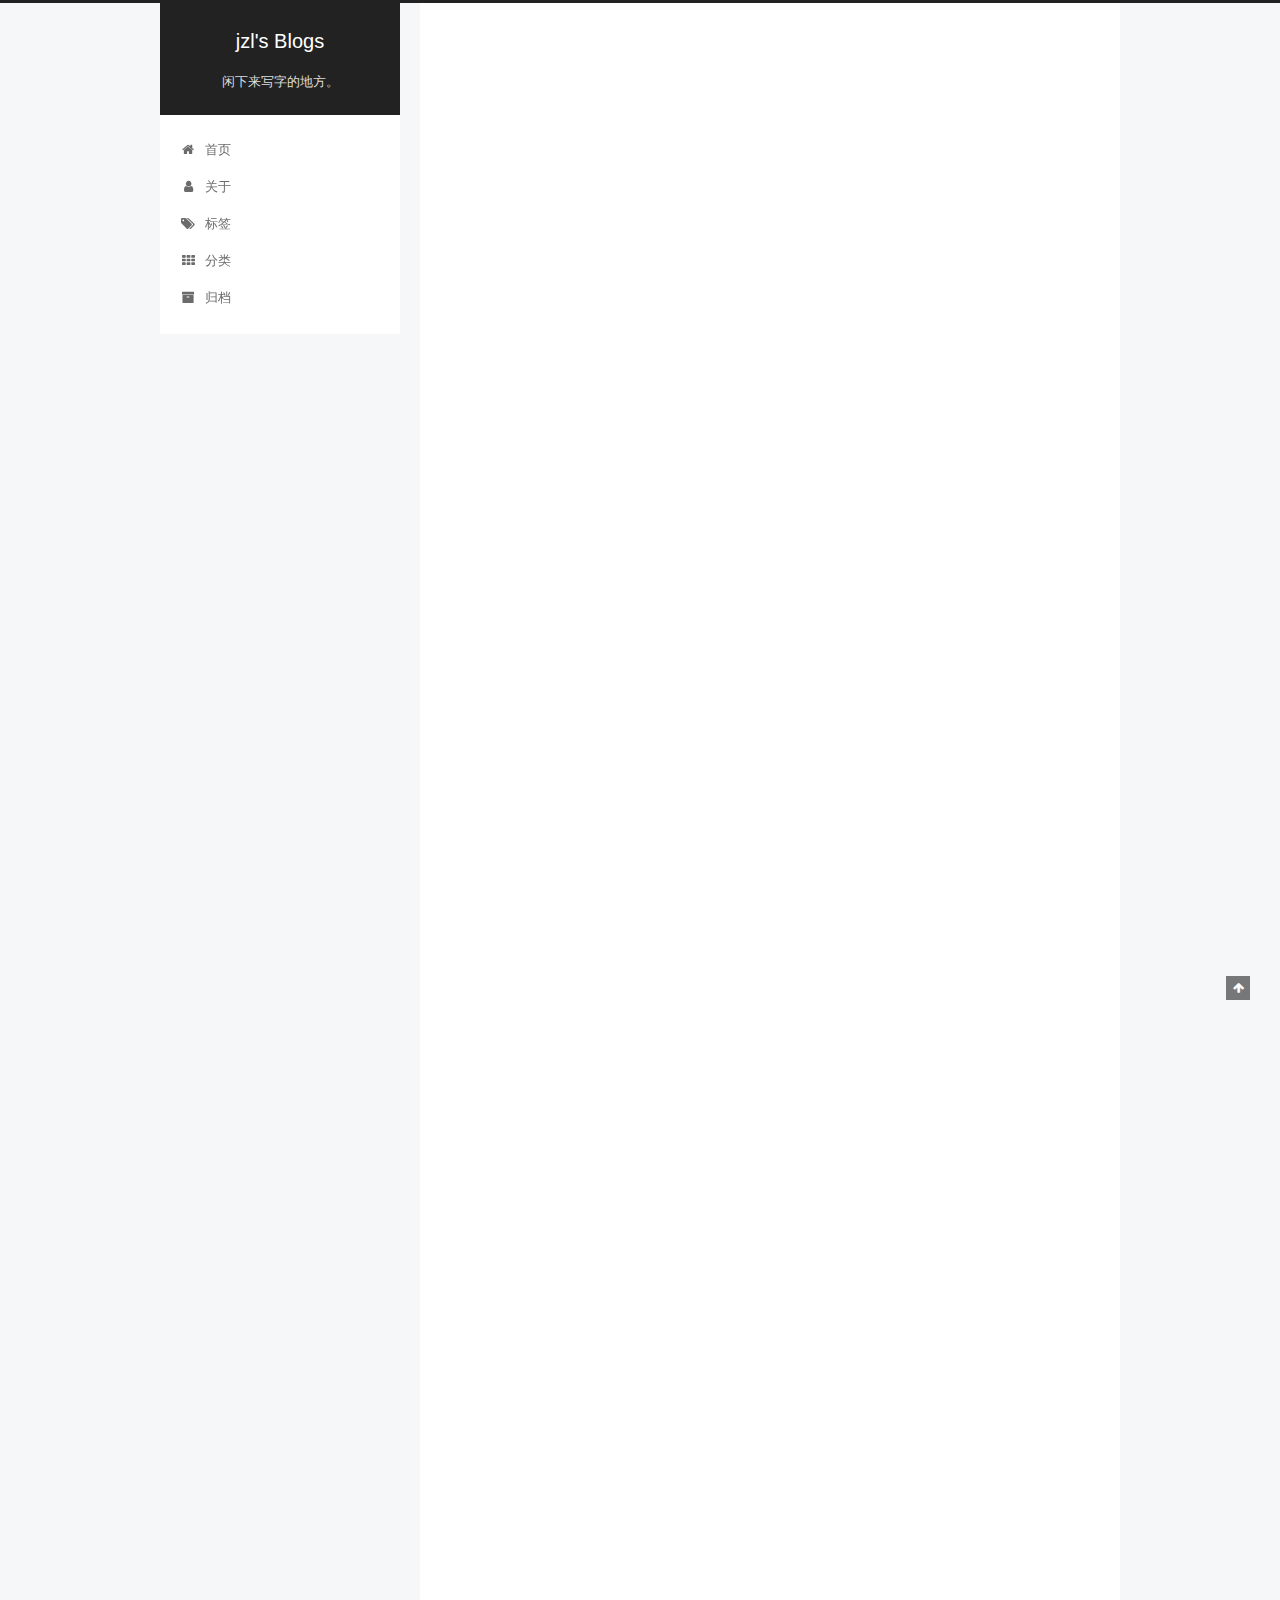
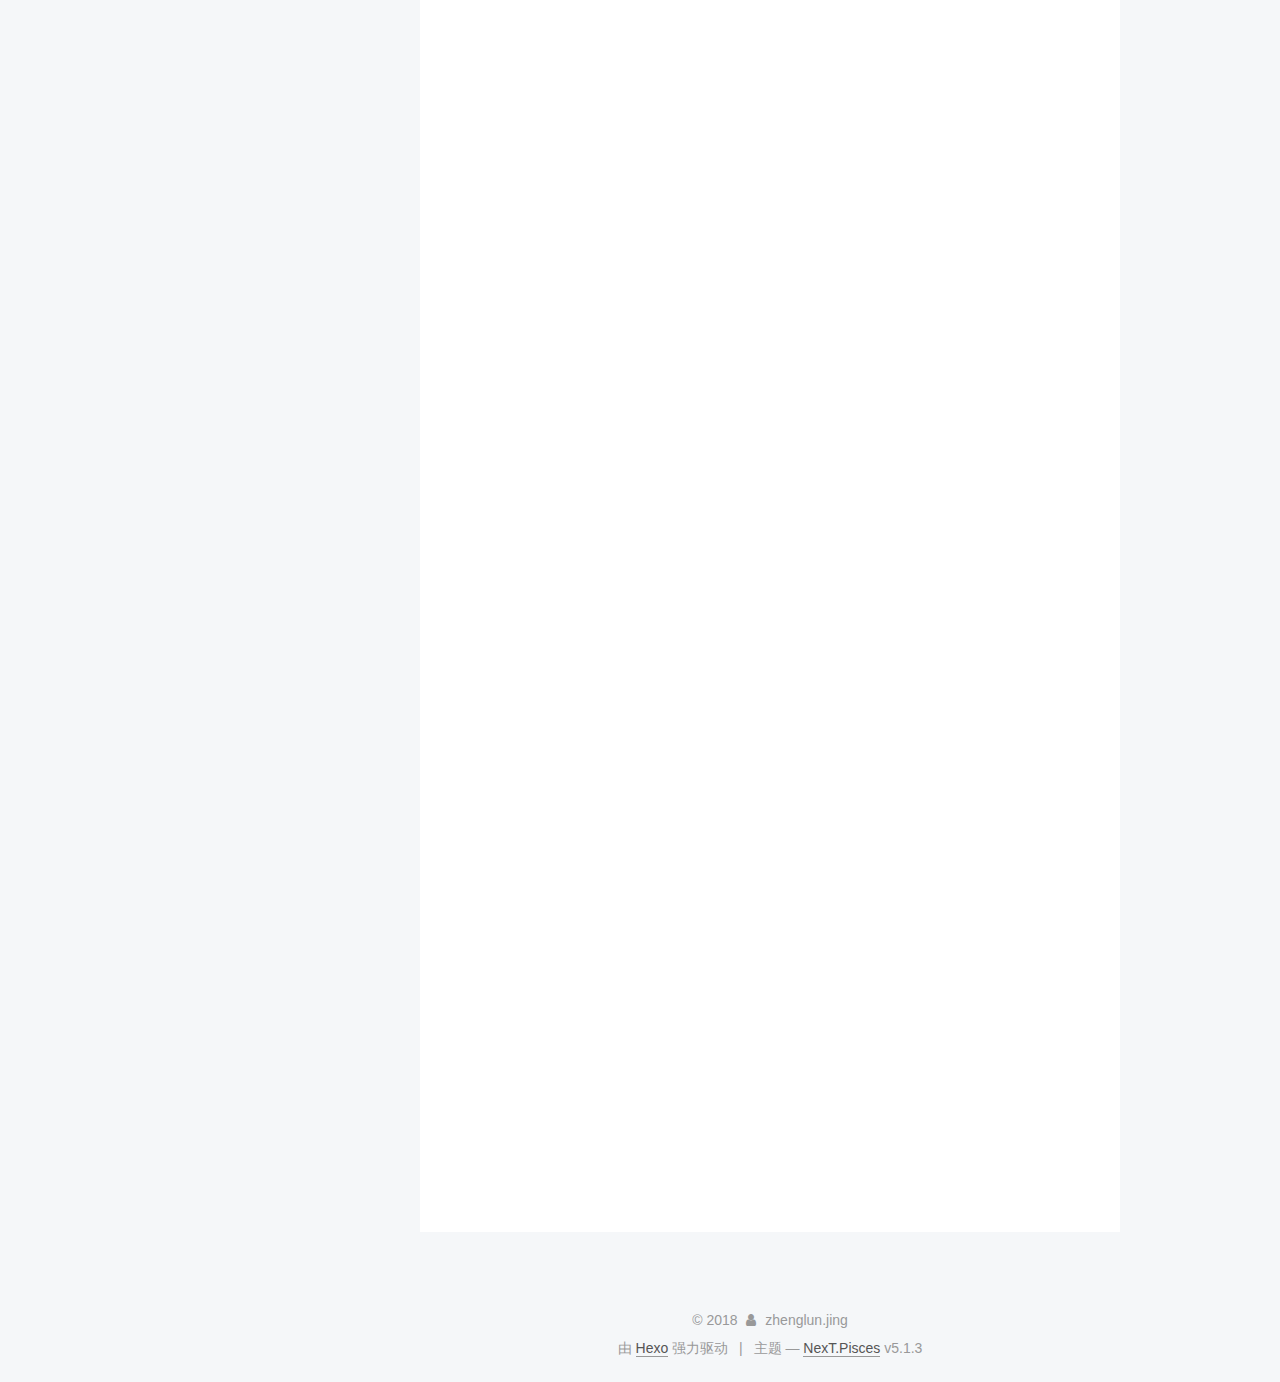
<file: index.html>
<!DOCTYPE html>



  


<html class="theme-next pisces use-motion" lang="zh-Hans">
<head>
  <meta charset="UTF-8"/>
<meta http-equiv="X-UA-Compatible" content="IE=edge" />
<meta name="viewport" content="width=device-width, initial-scale=1, maximum-scale=1"/>
<meta name="theme-color" content="#222">









<meta http-equiv="Cache-Control" content="no-transform" />
<meta http-equiv="Cache-Control" content="no-siteapp" />
















  
  
  <link href="/lib/fancybox/source/jquery.fancybox.css?v=2.1.5" rel="stylesheet" type="text/css" />







<link href="/lib/font-awesome/css/font-awesome.min.css?v=4.6.2" rel="stylesheet" type="text/css" />

<link href="/css/main.css?v=5.1.3" rel="stylesheet" type="text/css" />


  <link rel="apple-touch-icon" sizes="180x180" href="/images/apple-touch-icon-next.png?v=5.1.3">


  <link rel="icon" type="image/png" sizes="32x32" href="/images/favicon-32x32-next.png?v=5.1.3">


  <link rel="icon" type="image/png" sizes="16x16" href="/images/favicon-16x16-next.png?v=5.1.3">


  <link rel="mask-icon" href="/images/logo.svg?v=5.1.3" color="#222">





  <meta name="keywords" content="Hexo, NexT" />










<meta name="description" content="积跬步以至千里">
<meta property="og:type" content="website">
<meta property="og:title" content="jzl&#39;s Blogs">
<meta property="og:url" content="http://yoursite.com/index.html">
<meta property="og:site_name" content="jzl&#39;s Blogs">
<meta property="og:description" content="积跬步以至千里">
<meta property="og:locale" content="zh-Hans">
<meta name="twitter:card" content="summary">
<meta name="twitter:title" content="jzl&#39;s Blogs">
<meta name="twitter:description" content="积跬步以至千里">



<script type="text/javascript" id="hexo.configurations">
  var NexT = window.NexT || {};
  var CONFIG = {
    root: '/',
    scheme: 'Pisces',
    version: '5.1.3',
    sidebar: {"position":"left","display":"post","offset":12,"b2t":false,"scrollpercent":false,"onmobile":false},
    fancybox: true,
    tabs: true,
    motion: {"enable":true,"async":false,"transition":{"post_block":"fadeIn","post_header":"slideDownIn","post_body":"slideDownIn","coll_header":"slideLeftIn","sidebar":"slideUpIn"}},
    duoshuo: {
      userId: '0',
      author: '博主'
    },
    algolia: {
      applicationID: '',
      apiKey: '',
      indexName: '',
      hits: {"per_page":10},
      labels: {"input_placeholder":"Search for Posts","hits_empty":"We didn't find any results for the search: ${query}","hits_stats":"${hits} results found in ${time} ms"}
    }
  };
</script>



  <link rel="canonical" href="http://yoursite.com/"/>





  <title>jzl's Blogs</title>
  





  <script type="text/javascript">
    var _hmt = _hmt || [];
    (function() {
      var hm = document.createElement("script");
      hm.src = "https://hm.baidu.com/hm.js?0d25b87dd715cda04fe18906dde9d638";
      var s = document.getElementsByTagName("script")[0];
      s.parentNode.insertBefore(hm, s);
    })();
  </script>




</head>

<body itemscope itemtype="http://schema.org/WebPage" lang="zh-Hans">

  
  
    
  

  <div class="container sidebar-position-left 
  page-home">
    <div class="headband"></div>

    <header id="header" class="header" itemscope itemtype="http://schema.org/WPHeader">
      <div class="header-inner"><div class="site-brand-wrapper">
  <div class="site-meta ">
    

    <div class="custom-logo-site-title">
      <a href="/"  class="brand" rel="start">
        <span class="logo-line-before"><i></i></span>
        <span class="site-title">jzl's Blogs</span>
        <span class="logo-line-after"><i></i></span>
      </a>
    </div>
      
        <p class="site-subtitle">闲下来写字的地方。</p>
      
  </div>

  <div class="site-nav-toggle">
    <button>
      <span class="btn-bar"></span>
      <span class="btn-bar"></span>
      <span class="btn-bar"></span>
    </button>
  </div>
</div>

<nav class="site-nav">
  

  
    <ul id="menu" class="menu">
      
        
        <li class="menu-item menu-item-home">
          <a href="/" rel="section">
            
              <i class="menu-item-icon fa fa-fw fa-home"></i> <br />
            
            首页
          </a>
        </li>
      
        
        <li class="menu-item menu-item-about">
          <a href="/about/" rel="section">
            
              <i class="menu-item-icon fa fa-fw fa-user"></i> <br />
            
            关于
          </a>
        </li>
      
        
        <li class="menu-item menu-item-tags">
          <a href="/tags/" rel="section">
            
              <i class="menu-item-icon fa fa-fw fa-tags"></i> <br />
            
            标签
          </a>
        </li>
      
        
        <li class="menu-item menu-item-categories">
          <a href="/categories/" rel="section">
            
              <i class="menu-item-icon fa fa-fw fa-th"></i> <br />
            
            分类
          </a>
        </li>
      
        
        <li class="menu-item menu-item-archives">
          <a href="/archives/" rel="section">
            
              <i class="menu-item-icon fa fa-fw fa-archive"></i> <br />
            
            归档
          </a>
        </li>
      

      
    </ul>
  

  
</nav>



 </div>
    </header>

    <main id="main" class="main">
      <div class="main-inner">
        <div class="content-wrap">
          <div id="content" class="content">
            
  <section id="posts" class="posts-expand">
    
      

  

  
  
  

  <article class="post post-type-normal" itemscope itemtype="http://schema.org/Article">
  
  
  
  <div class="post-block">
    <link itemprop="mainEntityOfPage" href="http://yoursite.com/2018/01/04/2018年初的一些感想和计划/">

    <span hidden itemprop="author" itemscope itemtype="http://schema.org/Person">
      <meta itemprop="name" content="zhenglun.jing">
      <meta itemprop="description" content="">
      <meta itemprop="image" content="/images/avatar.gif">
    </span>

    <span hidden itemprop="publisher" itemscope itemtype="http://schema.org/Organization">
      <meta itemprop="name" content="jzl's Blogs">
    </span>

    
      <header class="post-header">

        
        
          <h1 class="post-title" itemprop="name headline">
                
                <a class="post-title-link" href="/2018/01/04/2018年初的一些感想和计划/" itemprop="url">2018年初的一些感想和计划</a></h1>
        

        <div class="post-meta">
          <span class="post-time">
            
              <span class="post-meta-item-icon">
                <i class="fa fa-calendar-o"></i>
              </span>
              
                <span class="post-meta-item-text">发表于</span>
              
              <time title="创建于" itemprop="dateCreated datePublished" datetime="2018-01-04T16:18:57+08:00">
                2018-01-04
              </time>
            

            

            
          </span>

          

          
            
          

          
          

          

          

          

        </div>
      </header>
    

    
    
    
    <div class="post-body" itemprop="articleBody">

      
      

      
        
          
            <h3 id="回顾2017"><a href="#回顾2017" class="headerlink" title="回顾2017"></a>回顾2017</h3><p>  2017年是没有按照年初计划严格执行的一年。年初定的计划应是健身和编程进阶的一年。</p>
<p>  现在来看进阶其实没有质的改版，只是皮毛的复习了python，java，学习了md语法；开源项目也只是比较多的关注，并没有实际参与其中；github也没有得到很好的管理，项目从建仓到删除，来来回回也没做点啥，只有在年底才继续把年中的博客部署完成；提出的node.js也只是搭建了环境，做好了框子，细分的学习上也毫无进展的；最后发现打字也不太规范，需要从头来一遍了。</p>
<p>  健身方面严格执行了三月份和四月份一共五十来天的，其中减脂执行了不到一个月便放弃了(扔了减脂奶粉和燕麦片，浪费啊！！！)，五月初，接触了绝地求生后几乎完全放弃了健身，没过多久居然染上了鼻炎，因此还把五百五给送走了（五百五是我的宠物猫）。国庆回来后发现体重飙到76公斤了，突破了生涯新高，比健身期间最低多了整整五公斤，可怕。</p>
<p>  游戏方面也要说下了，16年初是彻底戒掉了英雄联盟这款游戏的，随后五月份接触了守望先锋（又是五月份，五月份故意害我），8月底组装了守望先锋配置的电脑，一直玩到17年2月份腻了弃坑。后来就吃鸡了，吃鸡开始玩的比较疯狂，有时候都能通宵（我其实已经过了通宵的年纪了，哎），600个小时后没有单排的欲望了，700个小时后没了瘾，现在800个小时了。估计快到头了。</p>
<p>  都说到这了，就再看一下兴趣爱好复盘吧。年初买了个埙，一来是当时不玩游戏了，想想不如玩玩乐器，而来到年底年会也能用上吧，练了两天后弃了。生日时朋友送了尤克里里做礼物，我便想通过学习尤克里里来接近喜欢过的妹子（养猫好像也是为了和她有共同话题，奈何啊），不成便也就放弃了。唯一值得欣慰的是年底把写作提到日程中了。</p>
<p>  美食，没什么特别嘴馋的了，自己也能按照菜谱做一些饭菜，妈妈再也不用担心我饿死了。。。<br>  旅游？还在等妹子。。。</p>
<p>  2017年看起来普普通通，没有发生一些质的变化，没有成为健身达人，没有成为技术大牛，兴趣爱好没有培养起来，女朋友没有找到。有点失败，新学的投资也还在摸索，盈利亏损马马虎虎的。失败的原因我简单总结一下：</p>
<ol>
<li>目标过大，导致坚持不下去或者无法实施。</li>
<li>执行力不够，有的任务放下就很难再继续了。</li>
<li>没想好要成为什么样的人，对任务都拒之门外。</li>
</ol>
<p>2017年的也有好的一面，办了新家，没了后顾之忧，可以一心向前了。北京新租了房子，更加舒适和方便，也能正常的工作生活了。以新的姿态面对生活，那全看2018了，我预感2018的变化对以后影响深远。</p>
<h3 id="2018新的开始"><a href="#2018新的开始" class="headerlink" title="2018新的开始"></a>2018新的开始</h3><blockquote>
<p>种一棵树最好的时间是十年前，其次是现在。</p>
</blockquote>
<p>  2017年过去了，应该带走的是糟粕和难过，留下的应该是计划和希望，还有空白。今年就踏踏实实的种下这棵树吧</p>
<h4 id="计划："><a href="#计划：" class="headerlink" title="计划："></a>计划：</h4><ul>
<li>找个女朋友。（这好像太难了~~~）</li>
<li>把博客搞起来，做的活跃点。（一来练练写作，为将来运营一些东西打基础，二来复习巩固一下技术知识）</li>
<li>做一个开源项目（成为开源的一份子，追求一下精湛的技术，哈哈）</li>
<li>身体塑形，衣装打扮（为找女朋友打点基础~不追求肌肉和腹肌，只求减小肚子~~）</li>
<li>兴趣爱好培养一个（埙、尤克里里、写作三选一，目标是达成百分之六七十）</li>
<li>增加理财知识（期待10%以上的理财收益，投资下自己）</li>
</ul>
<p>每个人最宝贵的东西都是时间，任何东西都是我们牺牲时间换来的，管理好个人时间。让自己变得更强吧！今年加油！</p>

          
        
      
    </div>
    
    
    

    

    

    

    <footer class="post-footer">
      

      

      

      
      
        <div class="post-eof"></div>
      
    </footer>
  </div>
  
  
  
  </article>


    
      

  

  
  
  

  <article class="post post-type-normal" itemscope itemtype="http://schema.org/Article">
  
  
  
  <div class="post-block">
    <link itemprop="mainEntityOfPage" href="http://yoursite.com/2017/12/29/hello-world/">

    <span hidden itemprop="author" itemscope itemtype="http://schema.org/Person">
      <meta itemprop="name" content="zhenglun.jing">
      <meta itemprop="description" content="">
      <meta itemprop="image" content="/images/avatar.gif">
    </span>

    <span hidden itemprop="publisher" itemscope itemtype="http://schema.org/Organization">
      <meta itemprop="name" content="jzl's Blogs">
    </span>

    
      <header class="post-header">

        
        
          <h1 class="post-title" itemprop="name headline">
                
                <a class="post-title-link" href="/2017/12/29/hello-world/" itemprop="url">Hello World</a></h1>
        

        <div class="post-meta">
          <span class="post-time">
            
              <span class="post-meta-item-icon">
                <i class="fa fa-calendar-o"></i>
              </span>
              
                <span class="post-meta-item-text">发表于</span>
              
              <time title="创建于" itemprop="dateCreated datePublished" datetime="2017-12-29T10:08:03+08:00">
                2017-12-29
              </time>
            

            

            
          </span>

          

          
            
          

          
          

          

          

          

        </div>
      </header>
    

    
    
    
    <div class="post-body" itemprop="articleBody">

      
      

      
        
          
            <p>Welcome to <a href="https://hexo.io/" target="_blank" rel="noopener">Hexo</a>! This is your very first post. Check <a href="https://hexo.io/docs/" target="_blank" rel="noopener">documentation</a> for more info. If you get any problems when using Hexo, you can find the answer in <a href="https://hexo.io/docs/troubleshooting.html" target="_blank" rel="noopener">troubleshooting</a> or you can ask me on <a href="https://github.com/hexojs/hexo/issues" target="_blank" rel="noopener">GitHub</a>.</p>
<h2 id="Quick-Start"><a href="#Quick-Start" class="headerlink" title="Quick Start"></a>Quick Start</h2><h3 id="Create-a-new-post"><a href="#Create-a-new-post" class="headerlink" title="Create a new post"></a>Create a new post</h3><figure class="highlight bash"><table><tr><td class="gutter"><pre><span class="line">1</span><br></pre></td><td class="code"><pre><span class="line">$ hexo new <span class="string">"My New Post"</span></span><br></pre></td></tr></table></figure>
<p>More info: <a href="https://hexo.io/docs/writing.html" target="_blank" rel="noopener">Writing</a></p>
<h3 id="Run-server"><a href="#Run-server" class="headerlink" title="Run server"></a>Run server</h3><figure class="highlight bash"><table><tr><td class="gutter"><pre><span class="line">1</span><br></pre></td><td class="code"><pre><span class="line">$ hexo server</span><br></pre></td></tr></table></figure>
<p>More info: <a href="https://hexo.io/docs/server.html" target="_blank" rel="noopener">Server</a></p>
<h3 id="Generate-static-files"><a href="#Generate-static-files" class="headerlink" title="Generate static files"></a>Generate static files</h3><figure class="highlight bash"><table><tr><td class="gutter"><pre><span class="line">1</span><br></pre></td><td class="code"><pre><span class="line">$ hexo generate</span><br></pre></td></tr></table></figure>
<p>More info: <a href="https://hexo.io/docs/generating.html" target="_blank" rel="noopener">Generating</a></p>
<h3 id="Deploy-to-remote-sites"><a href="#Deploy-to-remote-sites" class="headerlink" title="Deploy to remote sites"></a>Deploy to remote sites</h3><figure class="highlight bash"><table><tr><td class="gutter"><pre><span class="line">1</span><br></pre></td><td class="code"><pre><span class="line">$ hexo deploy</span><br></pre></td></tr></table></figure>
<p>More info: <a href="https://hexo.io/docs/deployment.html" target="_blank" rel="noopener">Deployment</a></p>

          
        
      
    </div>
    
    
    

    

    

    

    <footer class="post-footer">
      

      

      

      
      
        <div class="post-eof"></div>
      
    </footer>
  </div>
  
  
  
  </article>


    
  </section>

  


          </div>
          


          

        </div>
        
          
  
  <div class="sidebar-toggle">
    <div class="sidebar-toggle-line-wrap">
      <span class="sidebar-toggle-line sidebar-toggle-line-first"></span>
      <span class="sidebar-toggle-line sidebar-toggle-line-middle"></span>
      <span class="sidebar-toggle-line sidebar-toggle-line-last"></span>
    </div>
  </div>

  <aside id="sidebar" class="sidebar">
    
    <div class="sidebar-inner">

      

      

      <section class="site-overview-wrap sidebar-panel sidebar-panel-active">
        <div class="site-overview">
          <div class="site-author motion-element" itemprop="author" itemscope itemtype="http://schema.org/Person">
            
              <p class="site-author-name" itemprop="name">zhenglun.jing</p>
              <p class="site-description motion-element" itemprop="description">积跬步以至千里</p>
          </div>

          <nav class="site-state motion-element">

            
              <div class="site-state-item site-state-posts">
              
                <a href="/archives/">
              
                  <span class="site-state-item-count">2</span>
                  <span class="site-state-item-name">日志</span>
                </a>
              </div>
            

            

            

          </nav>

          

          
            <div class="links-of-author motion-element">
                
                  <span class="links-of-author-item">
                    <a href="https://github.com/jzlun" target="_blank" title="GitHub">
                      
                        <i class="fa fa-fw fa-github"></i>GitHub</a>
                  </span>
                
            </div>
          

          
          

          
          

          

        </div>
      </section>

      

      

    </div>
  </aside>


        
      </div>
    </main>

    <footer id="footer" class="footer">
      <div class="footer-inner">
        <div class="copyright">&copy; <span itemprop="copyrightYear">2018</span>
  <span class="with-love">
    <i class="fa fa-user"></i>
  </span>
  <span class="author" itemprop="copyrightHolder">zhenglun.jing</span>

  
</div>


  <div class="powered-by">由 <a class="theme-link" target="_blank" href="https://hexo.io">Hexo</a> 强力驱动</div>



  <span class="post-meta-divider">|</span>



  <div class="theme-info">主题 &mdash; <a class="theme-link" target="_blank" href="https://github.com/iissnan/hexo-theme-next">NexT.Pisces</a> v5.1.3</div>




        







        
      </div>
    </footer>

    
      <div class="back-to-top">
        <i class="fa fa-arrow-up"></i>
        
      </div>
    

    

  </div>

  

<script type="text/javascript">
  if (Object.prototype.toString.call(window.Promise) !== '[object Function]') {
    window.Promise = null;
  }
</script>









  












  
  
    <script type="text/javascript" src="/lib/jquery/index.js?v=2.1.3"></script>
  

  
  
    <script type="text/javascript" src="/lib/fastclick/lib/fastclick.min.js?v=1.0.6"></script>
  

  
  
    <script type="text/javascript" src="/lib/jquery_lazyload/jquery.lazyload.js?v=1.9.7"></script>
  

  
  
    <script type="text/javascript" src="/lib/velocity/velocity.min.js?v=1.2.1"></script>
  

  
  
    <script type="text/javascript" src="/lib/velocity/velocity.ui.min.js?v=1.2.1"></script>
  

  
  
    <script type="text/javascript" src="/lib/fancybox/source/jquery.fancybox.pack.js?v=2.1.5"></script>
  


  


  <script type="text/javascript" src="/js/src/utils.js?v=5.1.3"></script>

  <script type="text/javascript" src="/js/src/motion.js?v=5.1.3"></script>



  
  


  <script type="text/javascript" src="/js/src/affix.js?v=5.1.3"></script>

  <script type="text/javascript" src="/js/src/schemes/pisces.js?v=5.1.3"></script>



  

  


  <script type="text/javascript" src="/js/src/bootstrap.js?v=5.1.3"></script>



  


  




	





  





  












  





  

  

  

  
  

  

  

  

</body>
</html>
</file>
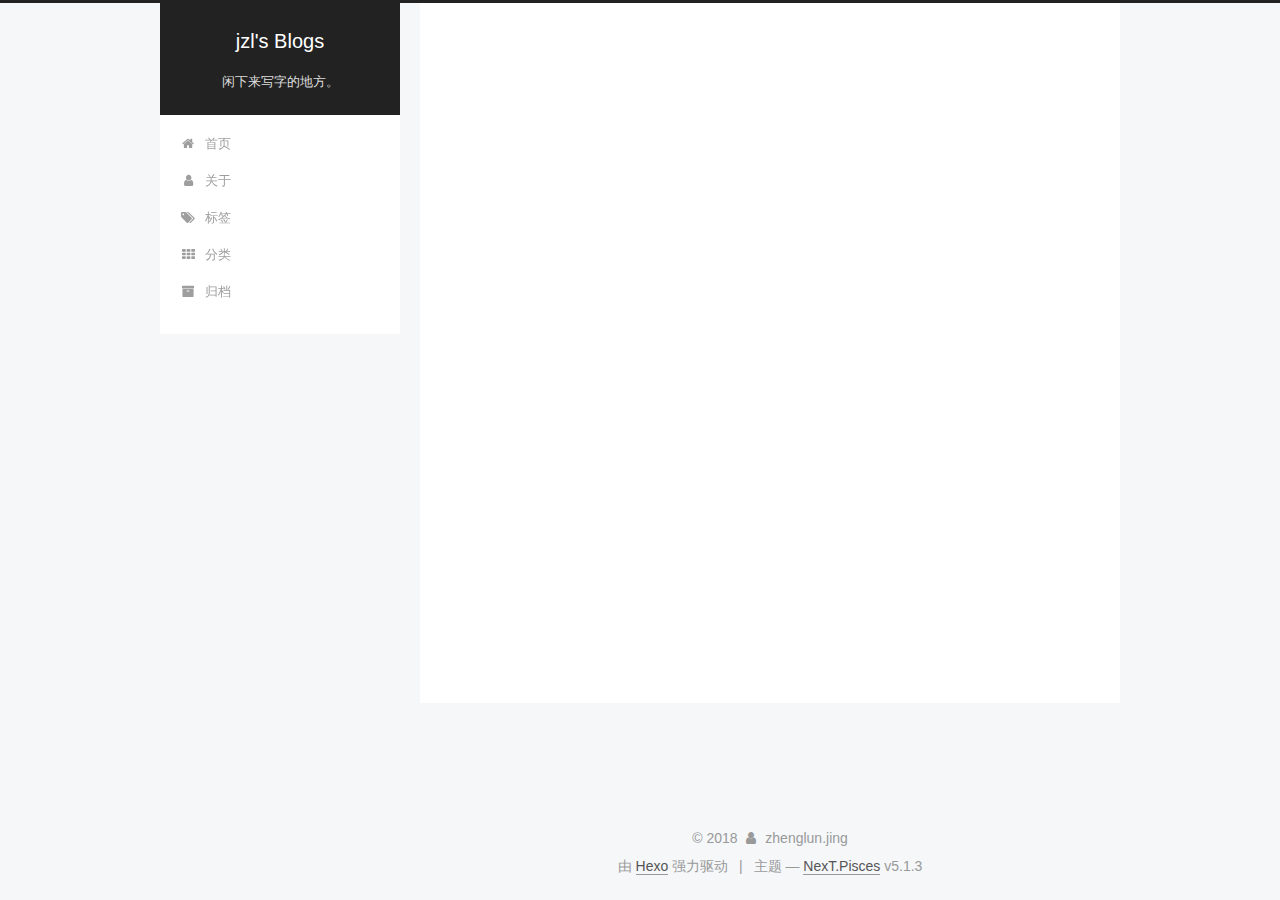
<file: about/index.html>
<!DOCTYPE html>



  


<html class="theme-next pisces use-motion" lang="zh-Hans">
<head>
  <meta charset="UTF-8"/>
<meta http-equiv="X-UA-Compatible" content="IE=edge" />
<meta name="viewport" content="width=device-width, initial-scale=1, maximum-scale=1"/>
<meta name="theme-color" content="#222">









<meta http-equiv="Cache-Control" content="no-transform" />
<meta http-equiv="Cache-Control" content="no-siteapp" />
















  
  
  <link href="/lib/fancybox/source/jquery.fancybox.css?v=2.1.5" rel="stylesheet" type="text/css" />







<link href="/lib/font-awesome/css/font-awesome.min.css?v=4.6.2" rel="stylesheet" type="text/css" />

<link href="/css/main.css?v=5.1.3" rel="stylesheet" type="text/css" />


  <link rel="apple-touch-icon" sizes="180x180" href="/images/apple-touch-icon-next.png?v=5.1.3">


  <link rel="icon" type="image/png" sizes="32x32" href="/images/favicon-32x32-next.png?v=5.1.3">


  <link rel="icon" type="image/png" sizes="16x16" href="/images/favicon-16x16-next.png?v=5.1.3">


  <link rel="mask-icon" href="/images/logo.svg?v=5.1.3" color="#222">





  <meta name="keywords" content="Hexo, NexT" />










<meta name="description" content="目前职业Android开发工程师，建立此博客原因是想让自己多学习一些前段知识，同时也能写一下总结来提高自己。 想要做的东西有很多，理清楚了，一步一步前行。 当前目标是：  继续提高android开发水平 陆续更新个人博客和开源项目 学习node.js   种一棵树最好的时间是十年前，其次是现在。  联系我QQ：2323862697E-mail：654873006@qq.com">
<meta property="og:type" content="website">
<meta property="og:title" content="关于我">
<meta property="og:url" content="http://yoursite.com/about/index.html">
<meta property="og:site_name" content="jzl&#39;s Blogs">
<meta property="og:description" content="目前职业Android开发工程师，建立此博客原因是想让自己多学习一些前段知识，同时也能写一下总结来提高自己。 想要做的东西有很多，理清楚了，一步一步前行。 当前目标是：  继续提高android开发水平 陆续更新个人博客和开源项目 学习node.js   种一棵树最好的时间是十年前，其次是现在。  联系我QQ：2323862697E-mail：654873006@qq.com">
<meta property="og:locale" content="zh-Hans">
<meta property="og:updated_time" content="2018-01-09T06:59:57.357Z">
<meta name="twitter:card" content="summary">
<meta name="twitter:title" content="关于我">
<meta name="twitter:description" content="目前职业Android开发工程师，建立此博客原因是想让自己多学习一些前段知识，同时也能写一下总结来提高自己。 想要做的东西有很多，理清楚了，一步一步前行。 当前目标是：  继续提高android开发水平 陆续更新个人博客和开源项目 学习node.js   种一棵树最好的时间是十年前，其次是现在。  联系我QQ：2323862697E-mail：654873006@qq.com">



<script type="text/javascript" id="hexo.configurations">
  var NexT = window.NexT || {};
  var CONFIG = {
    root: '/',
    scheme: 'Pisces',
    version: '5.1.3',
    sidebar: {"position":"left","display":"post","offset":12,"b2t":false,"scrollpercent":false,"onmobile":false},
    fancybox: true,
    tabs: true,
    motion: {"enable":true,"async":false,"transition":{"post_block":"fadeIn","post_header":"slideDownIn","post_body":"slideDownIn","coll_header":"slideLeftIn","sidebar":"slideUpIn"}},
    duoshuo: {
      userId: '0',
      author: '博主'
    },
    algolia: {
      applicationID: '',
      apiKey: '',
      indexName: '',
      hits: {"per_page":10},
      labels: {"input_placeholder":"Search for Posts","hits_empty":"We didn't find any results for the search: ${query}","hits_stats":"${hits} results found in ${time} ms"}
    }
  };
</script>



  <link rel="canonical" href="http://yoursite.com/about/"/>





  <title>关于我 | jzl's Blogs</title>
  





  <script type="text/javascript">
    var _hmt = _hmt || [];
    (function() {
      var hm = document.createElement("script");
      hm.src = "https://hm.baidu.com/hm.js?0d25b87dd715cda04fe18906dde9d638";
      var s = document.getElementsByTagName("script")[0];
      s.parentNode.insertBefore(hm, s);
    })();
  </script>




</head>

<body itemscope itemtype="http://schema.org/WebPage" lang="zh-Hans">

  
  
    
  

  <div class="container sidebar-position-left page-post-detail">
    <div class="headband"></div>

    <header id="header" class="header" itemscope itemtype="http://schema.org/WPHeader">
      <div class="header-inner"><div class="site-brand-wrapper">
  <div class="site-meta ">
    

    <div class="custom-logo-site-title">
      <a href="/"  class="brand" rel="start">
        <span class="logo-line-before"><i></i></span>
        <span class="site-title">jzl's Blogs</span>
        <span class="logo-line-after"><i></i></span>
      </a>
    </div>
      
        <p class="site-subtitle">闲下来写字的地方。</p>
      
  </div>

  <div class="site-nav-toggle">
    <button>
      <span class="btn-bar"></span>
      <span class="btn-bar"></span>
      <span class="btn-bar"></span>
    </button>
  </div>
</div>

<nav class="site-nav">
  

  
    <ul id="menu" class="menu">
      
        
        <li class="menu-item menu-item-home">
          <a href="/" rel="section">
            
              <i class="menu-item-icon fa fa-fw fa-home"></i> <br />
            
            首页
          </a>
        </li>
      
        
        <li class="menu-item menu-item-about">
          <a href="/about/" rel="section">
            
              <i class="menu-item-icon fa fa-fw fa-user"></i> <br />
            
            关于
          </a>
        </li>
      
        
        <li class="menu-item menu-item-tags">
          <a href="/tags/" rel="section">
            
              <i class="menu-item-icon fa fa-fw fa-tags"></i> <br />
            
            标签
          </a>
        </li>
      
        
        <li class="menu-item menu-item-categories">
          <a href="/categories/" rel="section">
            
              <i class="menu-item-icon fa fa-fw fa-th"></i> <br />
            
            分类
          </a>
        </li>
      
        
        <li class="menu-item menu-item-archives">
          <a href="/archives/" rel="section">
            
              <i class="menu-item-icon fa fa-fw fa-archive"></i> <br />
            
            归档
          </a>
        </li>
      

      
    </ul>
  

  
</nav>



 </div>
    </header>

    <main id="main" class="main">
      <div class="main-inner">
        <div class="content-wrap">
          <div id="content" class="content">
            

  <div id="posts" class="posts-expand">
    
    
    
    <div class="post-block page">
      <header class="post-header">

	<h1 class="post-title" itemprop="name headline">关于我</h1>



</header>

      
      
      
      <div class="post-body">
        
        
          <p>目前职业Android开发工程师，建立此博客原因是想让自己多学习一些前段知识，同时也能写一下总结来提高自己。</p>
<p>想要做的东西有很多，理清楚了，一步一步前行。</p>
<p>当前目标是：</p>
<ol>
<li>继续提高android开发水平</li>
<li>陆续更新个人博客和开源项目</li>
<li>学习node.js</li>
</ol>
<blockquote>
<p>种一棵树最好的时间是十年前，其次是现在。</p>
</blockquote>
<h4 id="联系我"><a href="#联系我" class="headerlink" title="联系我"></a>联系我</h4><p>QQ：2323862697<br>E-mail：654873006@qq.com</p>

        
      </div>
      
      
      
    </div>
    
    
    
  </div>


          </div>
          


          

  



        </div>
        
          
  
  <div class="sidebar-toggle">
    <div class="sidebar-toggle-line-wrap">
      <span class="sidebar-toggle-line sidebar-toggle-line-first"></span>
      <span class="sidebar-toggle-line sidebar-toggle-line-middle"></span>
      <span class="sidebar-toggle-line sidebar-toggle-line-last"></span>
    </div>
  </div>

  <aside id="sidebar" class="sidebar">
    
    <div class="sidebar-inner">

      

      
        <ul class="sidebar-nav motion-element">
          <li class="sidebar-nav-toc sidebar-nav-active" data-target="post-toc-wrap">
            文章目录
          </li>
          <li class="sidebar-nav-overview" data-target="site-overview-wrap">
            站点概览
          </li>
        </ul>
      

      <section class="site-overview-wrap sidebar-panel">
        <div class="site-overview">
          <div class="site-author motion-element" itemprop="author" itemscope itemtype="http://schema.org/Person">
            
              <p class="site-author-name" itemprop="name">zhenglun.jing</p>
              <p class="site-description motion-element" itemprop="description">积跬步以至千里</p>
          </div>

          <nav class="site-state motion-element">

            
              <div class="site-state-item site-state-posts">
              
                <a href="/archives/">
              
                  <span class="site-state-item-count">2</span>
                  <span class="site-state-item-name">日志</span>
                </a>
              </div>
            

            

            

          </nav>

          

          
            <div class="links-of-author motion-element">
                
                  <span class="links-of-author-item">
                    <a href="https://github.com/jzlun" target="_blank" title="GitHub">
                      
                        <i class="fa fa-fw fa-github"></i>GitHub</a>
                  </span>
                
            </div>
          

          
          

          
          

          

        </div>
      </section>

      
      <!--noindex-->
        <section class="post-toc-wrap motion-element sidebar-panel sidebar-panel-active">
          <div class="post-toc">

            
              
            

            
              <div class="post-toc-content"><ol class="nav"><li class="nav-item nav-level-4"><a class="nav-link" href="#联系我"><span class="nav-number">1.</span> <span class="nav-text">联系我</span></a></li></ol></div>
            

          </div>
        </section>
      <!--/noindex-->
      

      

    </div>
  </aside>


        
      </div>
    </main>

    <footer id="footer" class="footer">
      <div class="footer-inner">
        <div class="copyright">&copy; <span itemprop="copyrightYear">2018</span>
  <span class="with-love">
    <i class="fa fa-user"></i>
  </span>
  <span class="author" itemprop="copyrightHolder">zhenglun.jing</span>

  
</div>


  <div class="powered-by">由 <a class="theme-link" target="_blank" href="https://hexo.io">Hexo</a> 强力驱动</div>



  <span class="post-meta-divider">|</span>



  <div class="theme-info">主题 &mdash; <a class="theme-link" target="_blank" href="https://github.com/iissnan/hexo-theme-next">NexT.Pisces</a> v5.1.3</div>




        







        
      </div>
    </footer>

    
      <div class="back-to-top">
        <i class="fa fa-arrow-up"></i>
        
      </div>
    

    

  </div>

  

<script type="text/javascript">
  if (Object.prototype.toString.call(window.Promise) !== '[object Function]') {
    window.Promise = null;
  }
</script>









  












  
  
    <script type="text/javascript" src="/lib/jquery/index.js?v=2.1.3"></script>
  

  
  
    <script type="text/javascript" src="/lib/fastclick/lib/fastclick.min.js?v=1.0.6"></script>
  

  
  
    <script type="text/javascript" src="/lib/jquery_lazyload/jquery.lazyload.js?v=1.9.7"></script>
  

  
  
    <script type="text/javascript" src="/lib/velocity/velocity.min.js?v=1.2.1"></script>
  

  
  
    <script type="text/javascript" src="/lib/velocity/velocity.ui.min.js?v=1.2.1"></script>
  

  
  
    <script type="text/javascript" src="/lib/fancybox/source/jquery.fancybox.pack.js?v=2.1.5"></script>
  


  


  <script type="text/javascript" src="/js/src/utils.js?v=5.1.3"></script>

  <script type="text/javascript" src="/js/src/motion.js?v=5.1.3"></script>



  
  


  <script type="text/javascript" src="/js/src/affix.js?v=5.1.3"></script>

  <script type="text/javascript" src="/js/src/schemes/pisces.js?v=5.1.3"></script>



  
  <script type="text/javascript" src="/js/src/scrollspy.js?v=5.1.3"></script>
<script type="text/javascript" src="/js/src/post-details.js?v=5.1.3"></script>



  


  <script type="text/javascript" src="/js/src/bootstrap.js?v=5.1.3"></script>



  


  




	





  





  












  





  

  

  

  
  

  

  

  

</body>
</html>
</file>
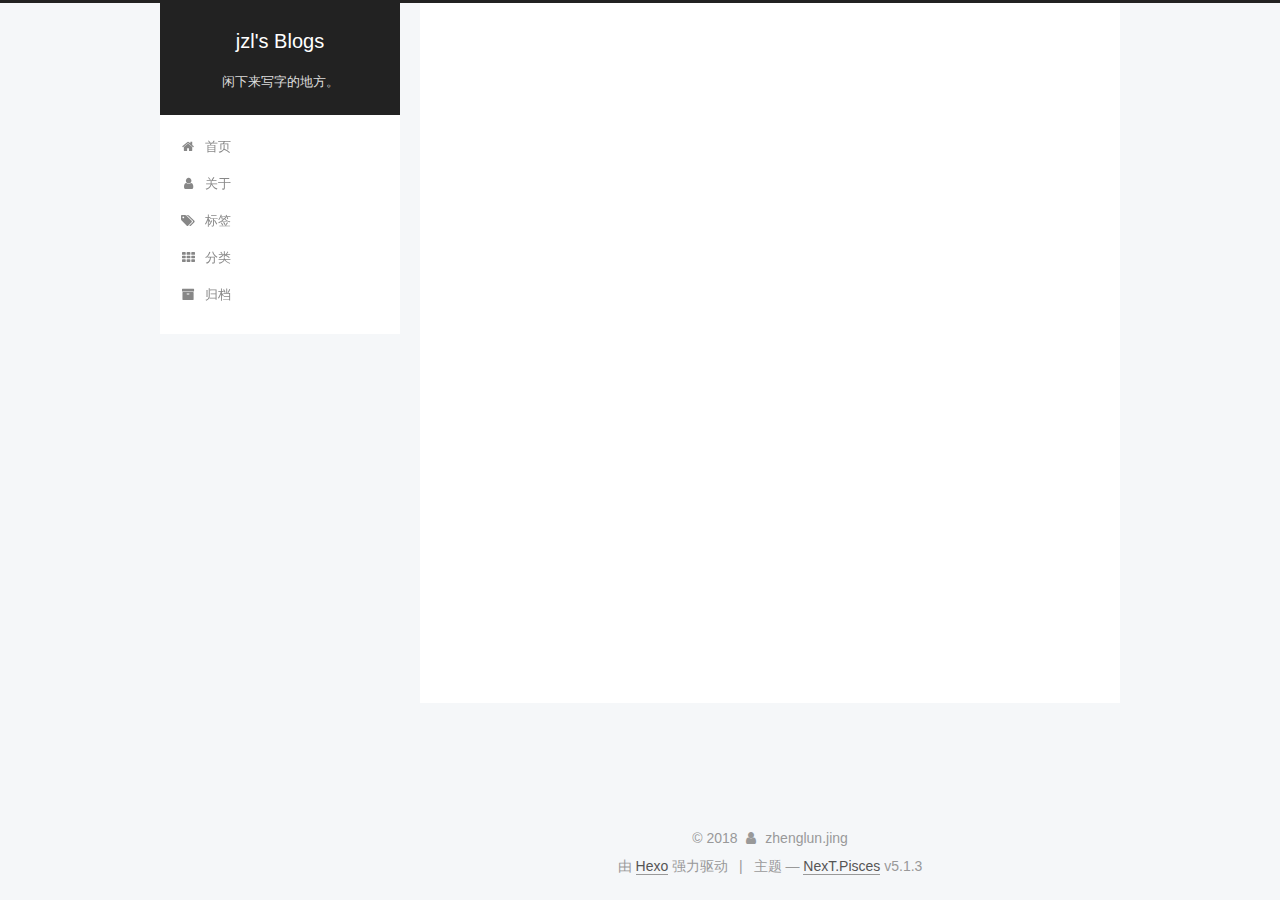
<file: archives/index.html>
<!DOCTYPE html>



  


<html class="theme-next pisces use-motion" lang="zh-Hans">
<head>
  <meta charset="UTF-8"/>
<meta http-equiv="X-UA-Compatible" content="IE=edge" />
<meta name="viewport" content="width=device-width, initial-scale=1, maximum-scale=1"/>
<meta name="theme-color" content="#222">









<meta http-equiv="Cache-Control" content="no-transform" />
<meta http-equiv="Cache-Control" content="no-siteapp" />
















  
  
  <link href="/lib/fancybox/source/jquery.fancybox.css?v=2.1.5" rel="stylesheet" type="text/css" />







<link href="/lib/font-awesome/css/font-awesome.min.css?v=4.6.2" rel="stylesheet" type="text/css" />

<link href="/css/main.css?v=5.1.3" rel="stylesheet" type="text/css" />


  <link rel="apple-touch-icon" sizes="180x180" href="/images/apple-touch-icon-next.png?v=5.1.3">


  <link rel="icon" type="image/png" sizes="32x32" href="/images/favicon-32x32-next.png?v=5.1.3">


  <link rel="icon" type="image/png" sizes="16x16" href="/images/favicon-16x16-next.png?v=5.1.3">


  <link rel="mask-icon" href="/images/logo.svg?v=5.1.3" color="#222">





  <meta name="keywords" content="Hexo, NexT" />










<meta name="description" content="积跬步以至千里">
<meta property="og:type" content="website">
<meta property="og:title" content="jzl&#39;s Blogs">
<meta property="og:url" content="http://yoursite.com/archives/index.html">
<meta property="og:site_name" content="jzl&#39;s Blogs">
<meta property="og:description" content="积跬步以至千里">
<meta property="og:locale" content="zh-Hans">
<meta name="twitter:card" content="summary">
<meta name="twitter:title" content="jzl&#39;s Blogs">
<meta name="twitter:description" content="积跬步以至千里">



<script type="text/javascript" id="hexo.configurations">
  var NexT = window.NexT || {};
  var CONFIG = {
    root: '/',
    scheme: 'Pisces',
    version: '5.1.3',
    sidebar: {"position":"left","display":"post","offset":12,"b2t":false,"scrollpercent":false,"onmobile":false},
    fancybox: true,
    tabs: true,
    motion: {"enable":true,"async":false,"transition":{"post_block":"fadeIn","post_header":"slideDownIn","post_body":"slideDownIn","coll_header":"slideLeftIn","sidebar":"slideUpIn"}},
    duoshuo: {
      userId: '0',
      author: '博主'
    },
    algolia: {
      applicationID: '',
      apiKey: '',
      indexName: '',
      hits: {"per_page":10},
      labels: {"input_placeholder":"Search for Posts","hits_empty":"We didn't find any results for the search: ${query}","hits_stats":"${hits} results found in ${time} ms"}
    }
  };
</script>



  <link rel="canonical" href="http://yoursite.com/archives/"/>





  <title>归档 | jzl's Blogs</title>
  





  <script type="text/javascript">
    var _hmt = _hmt || [];
    (function() {
      var hm = document.createElement("script");
      hm.src = "https://hm.baidu.com/hm.js?0d25b87dd715cda04fe18906dde9d638";
      var s = document.getElementsByTagName("script")[0];
      s.parentNode.insertBefore(hm, s);
    })();
  </script>




</head>

<body itemscope itemtype="http://schema.org/WebPage" lang="zh-Hans">

  
  
    
  

  <div class="container sidebar-position-left page-archive">
    <div class="headband"></div>

    <header id="header" class="header" itemscope itemtype="http://schema.org/WPHeader">
      <div class="header-inner"><div class="site-brand-wrapper">
  <div class="site-meta ">
    

    <div class="custom-logo-site-title">
      <a href="/"  class="brand" rel="start">
        <span class="logo-line-before"><i></i></span>
        <span class="site-title">jzl's Blogs</span>
        <span class="logo-line-after"><i></i></span>
      </a>
    </div>
      
        <p class="site-subtitle">闲下来写字的地方。</p>
      
  </div>

  <div class="site-nav-toggle">
    <button>
      <span class="btn-bar"></span>
      <span class="btn-bar"></span>
      <span class="btn-bar"></span>
    </button>
  </div>
</div>

<nav class="site-nav">
  

  
    <ul id="menu" class="menu">
      
        
        <li class="menu-item menu-item-home">
          <a href="/" rel="section">
            
              <i class="menu-item-icon fa fa-fw fa-home"></i> <br />
            
            首页
          </a>
        </li>
      
        
        <li class="menu-item menu-item-about">
          <a href="/about/" rel="section">
            
              <i class="menu-item-icon fa fa-fw fa-user"></i> <br />
            
            关于
          </a>
        </li>
      
        
        <li class="menu-item menu-item-tags">
          <a href="/tags/" rel="section">
            
              <i class="menu-item-icon fa fa-fw fa-tags"></i> <br />
            
            标签
          </a>
        </li>
      
        
        <li class="menu-item menu-item-categories">
          <a href="/categories/" rel="section">
            
              <i class="menu-item-icon fa fa-fw fa-th"></i> <br />
            
            分类
          </a>
        </li>
      
        
        <li class="menu-item menu-item-archives">
          <a href="/archives/" rel="section">
            
              <i class="menu-item-icon fa fa-fw fa-archive"></i> <br />
            
            归档
          </a>
        </li>
      

      
    </ul>
  

  
</nav>



 </div>
    </header>

    <main id="main" class="main">
      <div class="main-inner">
        <div class="content-wrap">
          <div id="content" class="content">
            

  
  
  
  <div class="post-block archive">
    <div id="posts" class="posts-collapse">
      <span class="archive-move-on"></span>

      <span class="archive-page-counter">
        
        
        
          
        
        嗯..! 目前共计 2 篇日志。 继续努力。
      </span>

      

        
        
        

        
          
          <div class="collection-title">
            <h1 class="archive-year" id="archive-year-2018">2018</h1>
          </div>
        
        

        

  <article class="post post-type-normal" itemscope itemtype="http://schema.org/Article">
    <header class="post-header">

      <h2 class="post-title">
        
            <a class="post-title-link" href="/2018/01/04/2018年初的一些感想和计划/" itemprop="url">
              
                <span itemprop="name">2018年初的一些感想和计划</span>
              
            </a>
        
      </h2>

      <div class="post-meta">
        <time class="post-time" itemprop="dateCreated"
              datetime="2018-01-04T16:18:57+08:00"
              content="2018-01-04" >
          01-04
        </time>
      </div>

    </header>
  </article>



      

        
        
        

        
          
          <div class="collection-title">
            <h1 class="archive-year" id="archive-year-2017">2017</h1>
          </div>
        
        

        

  <article class="post post-type-normal" itemscope itemtype="http://schema.org/Article">
    <header class="post-header">

      <h2 class="post-title">
        
            <a class="post-title-link" href="/2017/12/29/hello-world/" itemprop="url">
              
                <span itemprop="name">Hello World</span>
              
            </a>
        
      </h2>

      <div class="post-meta">
        <time class="post-time" itemprop="dateCreated"
              datetime="2017-12-29T10:08:03+08:00"
              content="2017-12-29" >
          12-29
        </time>
      </div>

    </header>
  </article>



      

    </div>
  </div>
  
  
  

  



          </div>
          


          

        </div>
        
          
  
  <div class="sidebar-toggle">
    <div class="sidebar-toggle-line-wrap">
      <span class="sidebar-toggle-line sidebar-toggle-line-first"></span>
      <span class="sidebar-toggle-line sidebar-toggle-line-middle"></span>
      <span class="sidebar-toggle-line sidebar-toggle-line-last"></span>
    </div>
  </div>

  <aside id="sidebar" class="sidebar">
    
    <div class="sidebar-inner">

      

      

      <section class="site-overview-wrap sidebar-panel sidebar-panel-active">
        <div class="site-overview">
          <div class="site-author motion-element" itemprop="author" itemscope itemtype="http://schema.org/Person">
            
              <p class="site-author-name" itemprop="name">zhenglun.jing</p>
              <p class="site-description motion-element" itemprop="description">积跬步以至千里</p>
          </div>

          <nav class="site-state motion-element">

            
              <div class="site-state-item site-state-posts">
              
                <a href="/archives/">
              
                  <span class="site-state-item-count">2</span>
                  <span class="site-state-item-name">日志</span>
                </a>
              </div>
            

            

            

          </nav>

          

          
            <div class="links-of-author motion-element">
                
                  <span class="links-of-author-item">
                    <a href="https://github.com/jzlun" target="_blank" title="GitHub">
                      
                        <i class="fa fa-fw fa-github"></i>GitHub</a>
                  </span>
                
            </div>
          

          
          

          
          

          

        </div>
      </section>

      

      

    </div>
  </aside>


        
      </div>
    </main>

    <footer id="footer" class="footer">
      <div class="footer-inner">
        <div class="copyright">&copy; <span itemprop="copyrightYear">2018</span>
  <span class="with-love">
    <i class="fa fa-user"></i>
  </span>
  <span class="author" itemprop="copyrightHolder">zhenglun.jing</span>

  
</div>


  <div class="powered-by">由 <a class="theme-link" target="_blank" href="https://hexo.io">Hexo</a> 强力驱动</div>



  <span class="post-meta-divider">|</span>



  <div class="theme-info">主题 &mdash; <a class="theme-link" target="_blank" href="https://github.com/iissnan/hexo-theme-next">NexT.Pisces</a> v5.1.3</div>




        







        
      </div>
    </footer>

    
      <div class="back-to-top">
        <i class="fa fa-arrow-up"></i>
        
      </div>
    

    

  </div>

  

<script type="text/javascript">
  if (Object.prototype.toString.call(window.Promise) !== '[object Function]') {
    window.Promise = null;
  }
</script>









  












  
  
    <script type="text/javascript" src="/lib/jquery/index.js?v=2.1.3"></script>
  

  
  
    <script type="text/javascript" src="/lib/fastclick/lib/fastclick.min.js?v=1.0.6"></script>
  

  
  
    <script type="text/javascript" src="/lib/jquery_lazyload/jquery.lazyload.js?v=1.9.7"></script>
  

  
  
    <script type="text/javascript" src="/lib/velocity/velocity.min.js?v=1.2.1"></script>
  

  
  
    <script type="text/javascript" src="/lib/velocity/velocity.ui.min.js?v=1.2.1"></script>
  

  
  
    <script type="text/javascript" src="/lib/fancybox/source/jquery.fancybox.pack.js?v=2.1.5"></script>
  


  


  <script type="text/javascript" src="/js/src/utils.js?v=5.1.3"></script>

  <script type="text/javascript" src="/js/src/motion.js?v=5.1.3"></script>



  
  


  <script type="text/javascript" src="/js/src/affix.js?v=5.1.3"></script>

  <script type="text/javascript" src="/js/src/schemes/pisces.js?v=5.1.3"></script>



  

  


  <script type="text/javascript" src="/js/src/bootstrap.js?v=5.1.3"></script>



  


  




	





  





  












  





  

  

  

  
  

  

  

  

</body>
</html>
</file>
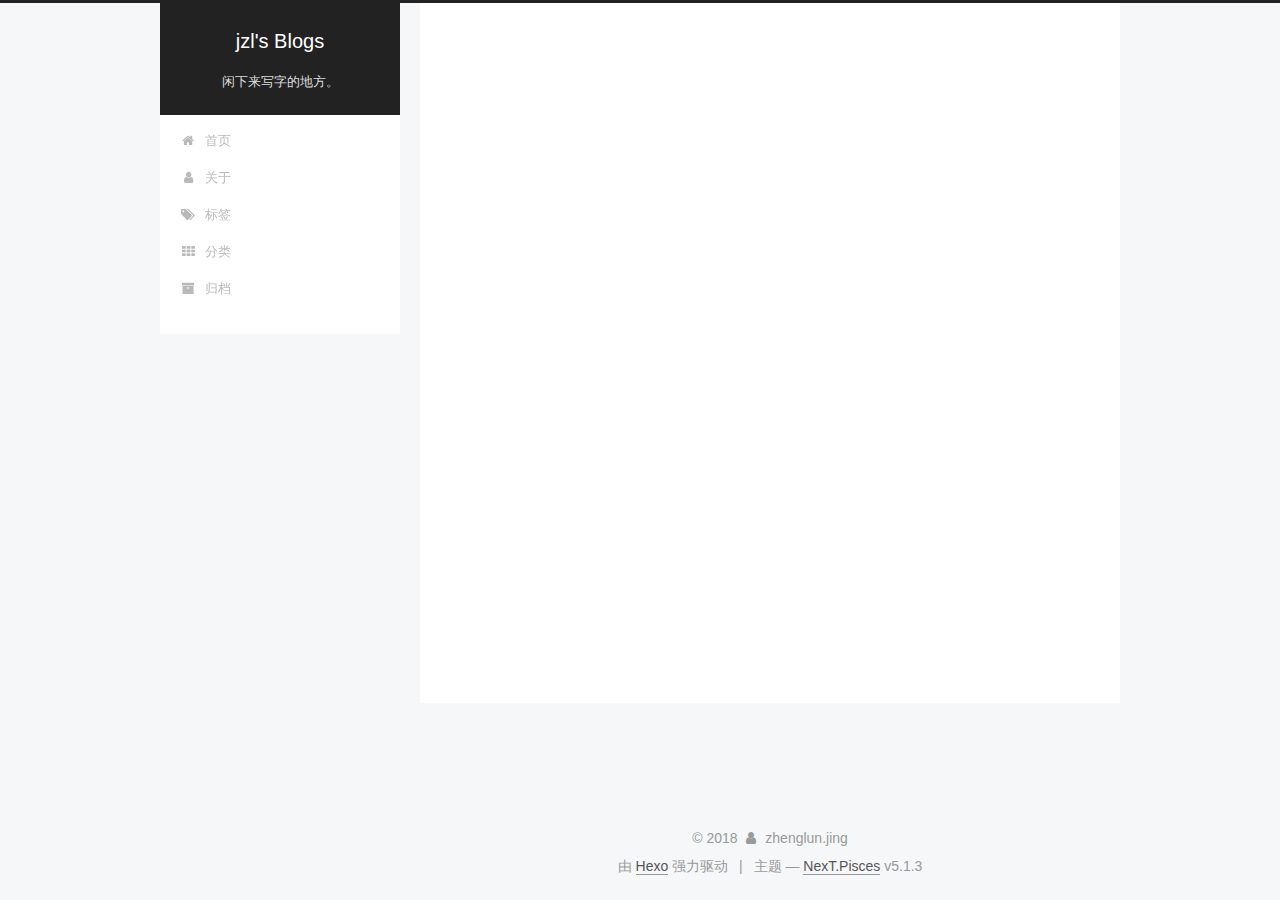
<file: categories/index.html>
<!DOCTYPE html>



  


<html class="theme-next pisces use-motion" lang="zh-Hans">
<head>
  <meta charset="UTF-8"/>
<meta http-equiv="X-UA-Compatible" content="IE=edge" />
<meta name="viewport" content="width=device-width, initial-scale=1, maximum-scale=1"/>
<meta name="theme-color" content="#222">









<meta http-equiv="Cache-Control" content="no-transform" />
<meta http-equiv="Cache-Control" content="no-siteapp" />
















  
  
  <link href="/lib/fancybox/source/jquery.fancybox.css?v=2.1.5" rel="stylesheet" type="text/css" />







<link href="/lib/font-awesome/css/font-awesome.min.css?v=4.6.2" rel="stylesheet" type="text/css" />

<link href="/css/main.css?v=5.1.3" rel="stylesheet" type="text/css" />


  <link rel="apple-touch-icon" sizes="180x180" href="/images/apple-touch-icon-next.png?v=5.1.3">


  <link rel="icon" type="image/png" sizes="32x32" href="/images/favicon-32x32-next.png?v=5.1.3">


  <link rel="icon" type="image/png" sizes="16x16" href="/images/favicon-16x16-next.png?v=5.1.3">


  <link rel="mask-icon" href="/images/logo.svg?v=5.1.3" color="#222">





  <meta name="keywords" content=",,,," />










<meta name="description" content="本项目依托Hexo,并采用了NEXT主题，使用MD编辑文章，托管于Github仓库。">
<meta name="keywords" content="npm,hexo,next,github">
<meta property="og:type" content="website">
<meta property="og:title" content="基于Hexo和Github搭建博客">
<meta property="og:url" content="http://yoursite.com/categories/index.html">
<meta property="og:site_name" content="jzl&#39;s Blogs">
<meta property="og:description" content="本项目依托Hexo,并采用了NEXT主题，使用MD编辑文章，托管于Github仓库。">
<meta property="og:locale" content="zh-Hans">
<meta property="og:updated_time" content="2018-01-09T06:59:32.201Z">
<meta name="twitter:card" content="summary">
<meta name="twitter:title" content="基于Hexo和Github搭建博客">
<meta name="twitter:description" content="本项目依托Hexo,并采用了NEXT主题，使用MD编辑文章，托管于Github仓库。">



<script type="text/javascript" id="hexo.configurations">
  var NexT = window.NexT || {};
  var CONFIG = {
    root: '/',
    scheme: 'Pisces',
    version: '5.1.3',
    sidebar: {"position":"left","display":"post","offset":12,"b2t":false,"scrollpercent":false,"onmobile":false},
    fancybox: true,
    tabs: true,
    motion: {"enable":true,"async":false,"transition":{"post_block":"fadeIn","post_header":"slideDownIn","post_body":"slideDownIn","coll_header":"slideLeftIn","sidebar":"slideUpIn"}},
    duoshuo: {
      userId: '0',
      author: '博主'
    },
    algolia: {
      applicationID: '',
      apiKey: '',
      indexName: '',
      hits: {"per_page":10},
      labels: {"input_placeholder":"Search for Posts","hits_empty":"We didn't find any results for the search: ${query}","hits_stats":"${hits} results found in ${time} ms"}
    }
  };
</script>



  <link rel="canonical" href="http://yoursite.com/categories/"/>





  <title>基于Hexo和Github搭建博客 | jzl's Blogs</title>
  





  <script type="text/javascript">
    var _hmt = _hmt || [];
    (function() {
      var hm = document.createElement("script");
      hm.src = "https://hm.baidu.com/hm.js?0d25b87dd715cda04fe18906dde9d638";
      var s = document.getElementsByTagName("script")[0];
      s.parentNode.insertBefore(hm, s);
    })();
  </script>




</head>

<body itemscope itemtype="http://schema.org/WebPage" lang="zh-Hans">

  
  
    
  

  <div class="container sidebar-position-left page-post-detail">
    <div class="headband"></div>

    <header id="header" class="header" itemscope itemtype="http://schema.org/WPHeader">
      <div class="header-inner"><div class="site-brand-wrapper">
  <div class="site-meta ">
    

    <div class="custom-logo-site-title">
      <a href="/"  class="brand" rel="start">
        <span class="logo-line-before"><i></i></span>
        <span class="site-title">jzl's Blogs</span>
        <span class="logo-line-after"><i></i></span>
      </a>
    </div>
      
        <p class="site-subtitle">闲下来写字的地方。</p>
      
  </div>

  <div class="site-nav-toggle">
    <button>
      <span class="btn-bar"></span>
      <span class="btn-bar"></span>
      <span class="btn-bar"></span>
    </button>
  </div>
</div>

<nav class="site-nav">
  

  
    <ul id="menu" class="menu">
      
        
        <li class="menu-item menu-item-home">
          <a href="/" rel="section">
            
              <i class="menu-item-icon fa fa-fw fa-home"></i> <br />
            
            首页
          </a>
        </li>
      
        
        <li class="menu-item menu-item-about">
          <a href="/about/" rel="section">
            
              <i class="menu-item-icon fa fa-fw fa-user"></i> <br />
            
            关于
          </a>
        </li>
      
        
        <li class="menu-item menu-item-tags">
          <a href="/tags/" rel="section">
            
              <i class="menu-item-icon fa fa-fw fa-tags"></i> <br />
            
            标签
          </a>
        </li>
      
        
        <li class="menu-item menu-item-categories">
          <a href="/categories/" rel="section">
            
              <i class="menu-item-icon fa fa-fw fa-th"></i> <br />
            
            分类
          </a>
        </li>
      
        
        <li class="menu-item menu-item-archives">
          <a href="/archives/" rel="section">
            
              <i class="menu-item-icon fa fa-fw fa-archive"></i> <br />
            
            归档
          </a>
        </li>
      

      
    </ul>
  

  
</nav>



 </div>
    </header>

    <main id="main" class="main">
      <div class="main-inner">
        <div class="content-wrap">
          <div id="content" class="content">
            

  <div id="posts" class="posts-expand">
    
    
    
    <div class="post-block page">
      <header class="post-header">

	<h1 class="post-title" itemprop="name headline">基于Hexo和Github搭建博客</h1>



</header>

      
      
      
      <div class="post-body">
        
        
          <p>本项目依托Hexo,并采用了NEXT主题，使用MD编辑文章，托管于Github仓库。</p>

        
      </div>
      
      
      
    </div>
    
    
    
  </div>


          </div>
          


          

  



        </div>
        
          
  
  <div class="sidebar-toggle">
    <div class="sidebar-toggle-line-wrap">
      <span class="sidebar-toggle-line sidebar-toggle-line-first"></span>
      <span class="sidebar-toggle-line sidebar-toggle-line-middle"></span>
      <span class="sidebar-toggle-line sidebar-toggle-line-last"></span>
    </div>
  </div>

  <aside id="sidebar" class="sidebar">
    
    <div class="sidebar-inner">

      

      

      <section class="site-overview-wrap sidebar-panel sidebar-panel-active">
        <div class="site-overview">
          <div class="site-author motion-element" itemprop="author" itemscope itemtype="http://schema.org/Person">
            
              <p class="site-author-name" itemprop="name">zhenglun.jing</p>
              <p class="site-description motion-element" itemprop="description">积跬步以至千里</p>
          </div>

          <nav class="site-state motion-element">

            
              <div class="site-state-item site-state-posts">
              
                <a href="/archives/">
              
                  <span class="site-state-item-count">2</span>
                  <span class="site-state-item-name">日志</span>
                </a>
              </div>
            

            

            

          </nav>

          

          
            <div class="links-of-author motion-element">
                
                  <span class="links-of-author-item">
                    <a href="https://github.com/jzlun" target="_blank" title="GitHub">
                      
                        <i class="fa fa-fw fa-github"></i>GitHub</a>
                  </span>
                
            </div>
          

          
          

          
          

          

        </div>
      </section>

      

      

    </div>
  </aside>


        
      </div>
    </main>

    <footer id="footer" class="footer">
      <div class="footer-inner">
        <div class="copyright">&copy; <span itemprop="copyrightYear">2018</span>
  <span class="with-love">
    <i class="fa fa-user"></i>
  </span>
  <span class="author" itemprop="copyrightHolder">zhenglun.jing</span>

  
</div>


  <div class="powered-by">由 <a class="theme-link" target="_blank" href="https://hexo.io">Hexo</a> 强力驱动</div>



  <span class="post-meta-divider">|</span>



  <div class="theme-info">主题 &mdash; <a class="theme-link" target="_blank" href="https://github.com/iissnan/hexo-theme-next">NexT.Pisces</a> v5.1.3</div>




        







        
      </div>
    </footer>

    
      <div class="back-to-top">
        <i class="fa fa-arrow-up"></i>
        
      </div>
    

    

  </div>

  

<script type="text/javascript">
  if (Object.prototype.toString.call(window.Promise) !== '[object Function]') {
    window.Promise = null;
  }
</script>









  












  
  
    <script type="text/javascript" src="/lib/jquery/index.js?v=2.1.3"></script>
  

  
  
    <script type="text/javascript" src="/lib/fastclick/lib/fastclick.min.js?v=1.0.6"></script>
  

  
  
    <script type="text/javascript" src="/lib/jquery_lazyload/jquery.lazyload.js?v=1.9.7"></script>
  

  
  
    <script type="text/javascript" src="/lib/velocity/velocity.min.js?v=1.2.1"></script>
  

  
  
    <script type="text/javascript" src="/lib/velocity/velocity.ui.min.js?v=1.2.1"></script>
  

  
  
    <script type="text/javascript" src="/lib/fancybox/source/jquery.fancybox.pack.js?v=2.1.5"></script>
  


  


  <script type="text/javascript" src="/js/src/utils.js?v=5.1.3"></script>

  <script type="text/javascript" src="/js/src/motion.js?v=5.1.3"></script>



  
  


  <script type="text/javascript" src="/js/src/affix.js?v=5.1.3"></script>

  <script type="text/javascript" src="/js/src/schemes/pisces.js?v=5.1.3"></script>



  
  <script type="text/javascript" src="/js/src/scrollspy.js?v=5.1.3"></script>
<script type="text/javascript" src="/js/src/post-details.js?v=5.1.3"></script>



  


  <script type="text/javascript" src="/js/src/bootstrap.js?v=5.1.3"></script>



  


  




	





  





  












  





  

  

  

  
  

  

  

  

</body>
</html>
</file>
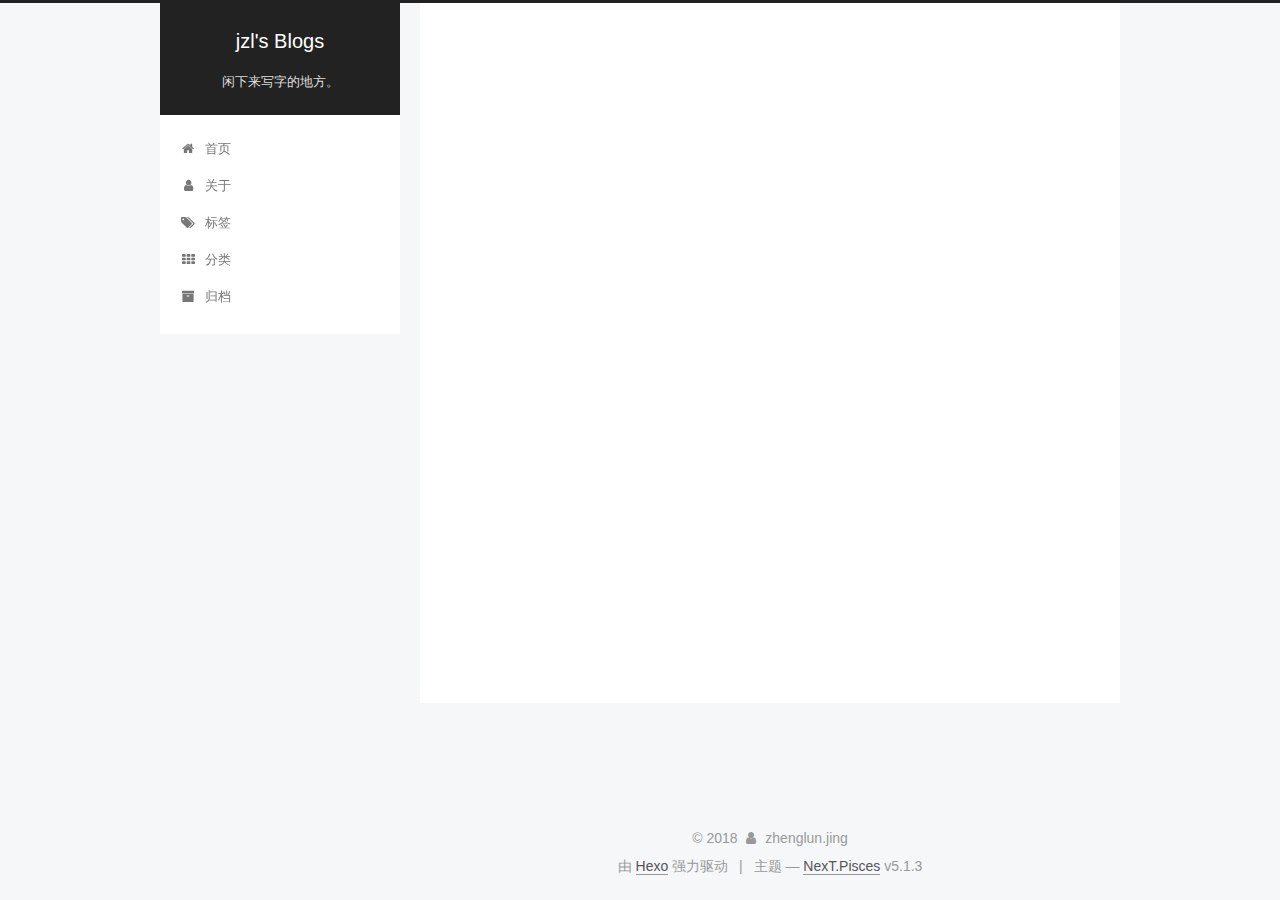
<file: tags/index.html>
<!DOCTYPE html>



  


<html class="theme-next pisces use-motion" lang="zh-Hans">
<head>
  <meta charset="UTF-8"/>
<meta http-equiv="X-UA-Compatible" content="IE=edge" />
<meta name="viewport" content="width=device-width, initial-scale=1, maximum-scale=1"/>
<meta name="theme-color" content="#222">









<meta http-equiv="Cache-Control" content="no-transform" />
<meta http-equiv="Cache-Control" content="no-siteapp" />
















  
  
  <link href="/lib/fancybox/source/jquery.fancybox.css?v=2.1.5" rel="stylesheet" type="text/css" />







<link href="/lib/font-awesome/css/font-awesome.min.css?v=4.6.2" rel="stylesheet" type="text/css" />

<link href="/css/main.css?v=5.1.3" rel="stylesheet" type="text/css" />


  <link rel="apple-touch-icon" sizes="180x180" href="/images/apple-touch-icon-next.png?v=5.1.3">


  <link rel="icon" type="image/png" sizes="32x32" href="/images/favicon-32x32-next.png?v=5.1.3">


  <link rel="icon" type="image/png" sizes="16x16" href="/images/favicon-16x16-next.png?v=5.1.3">


  <link rel="mask-icon" href="/images/logo.svg?v=5.1.3" color="#222">





  <meta name="keywords" content="Hexo, NexT" />










<meta name="description" content="积跬步以至千里">
<meta property="og:type" content="website">
<meta property="og:title" content="tags">
<meta property="og:url" content="http://yoursite.com/tags/index.html">
<meta property="og:site_name" content="jzl&#39;s Blogs">
<meta property="og:description" content="积跬步以至千里">
<meta property="og:locale" content="zh-Hans">
<meta property="og:updated_time" content="2018-01-09T07:11:35.476Z">
<meta name="twitter:card" content="summary">
<meta name="twitter:title" content="tags">
<meta name="twitter:description" content="积跬步以至千里">



<script type="text/javascript" id="hexo.configurations">
  var NexT = window.NexT || {};
  var CONFIG = {
    root: '/',
    scheme: 'Pisces',
    version: '5.1.3',
    sidebar: {"position":"left","display":"post","offset":12,"b2t":false,"scrollpercent":false,"onmobile":false},
    fancybox: true,
    tabs: true,
    motion: {"enable":true,"async":false,"transition":{"post_block":"fadeIn","post_header":"slideDownIn","post_body":"slideDownIn","coll_header":"slideLeftIn","sidebar":"slideUpIn"}},
    duoshuo: {
      userId: '0',
      author: '博主'
    },
    algolia: {
      applicationID: '',
      apiKey: '',
      indexName: '',
      hits: {"per_page":10},
      labels: {"input_placeholder":"Search for Posts","hits_empty":"We didn't find any results for the search: ${query}","hits_stats":"${hits} results found in ${time} ms"}
    }
  };
</script>



  <link rel="canonical" href="http://yoursite.com/tags/"/>





  <title>tags | jzl's Blogs</title>
  





  <script type="text/javascript">
    var _hmt = _hmt || [];
    (function() {
      var hm = document.createElement("script");
      hm.src = "https://hm.baidu.com/hm.js?0d25b87dd715cda04fe18906dde9d638";
      var s = document.getElementsByTagName("script")[0];
      s.parentNode.insertBefore(hm, s);
    })();
  </script>




</head>

<body itemscope itemtype="http://schema.org/WebPage" lang="zh-Hans">

  
  
    
  

  <div class="container sidebar-position-left page-post-detail">
    <div class="headband"></div>

    <header id="header" class="header" itemscope itemtype="http://schema.org/WPHeader">
      <div class="header-inner"><div class="site-brand-wrapper">
  <div class="site-meta ">
    

    <div class="custom-logo-site-title">
      <a href="/"  class="brand" rel="start">
        <span class="logo-line-before"><i></i></span>
        <span class="site-title">jzl's Blogs</span>
        <span class="logo-line-after"><i></i></span>
      </a>
    </div>
      
        <p class="site-subtitle">闲下来写字的地方。</p>
      
  </div>

  <div class="site-nav-toggle">
    <button>
      <span class="btn-bar"></span>
      <span class="btn-bar"></span>
      <span class="btn-bar"></span>
    </button>
  </div>
</div>

<nav class="site-nav">
  

  
    <ul id="menu" class="menu">
      
        
        <li class="menu-item menu-item-home">
          <a href="/" rel="section">
            
              <i class="menu-item-icon fa fa-fw fa-home"></i> <br />
            
            首页
          </a>
        </li>
      
        
        <li class="menu-item menu-item-about">
          <a href="/about/" rel="section">
            
              <i class="menu-item-icon fa fa-fw fa-user"></i> <br />
            
            关于
          </a>
        </li>
      
        
        <li class="menu-item menu-item-tags">
          <a href="/tags/" rel="section">
            
              <i class="menu-item-icon fa fa-fw fa-tags"></i> <br />
            
            标签
          </a>
        </li>
      
        
        <li class="menu-item menu-item-categories">
          <a href="/categories/" rel="section">
            
              <i class="menu-item-icon fa fa-fw fa-th"></i> <br />
            
            分类
          </a>
        </li>
      
        
        <li class="menu-item menu-item-archives">
          <a href="/archives/" rel="section">
            
              <i class="menu-item-icon fa fa-fw fa-archive"></i> <br />
            
            归档
          </a>
        </li>
      

      
    </ul>
  

  
</nav>



 </div>
    </header>

    <main id="main" class="main">
      <div class="main-inner">
        <div class="content-wrap">
          <div id="content" class="content">
            

  <div id="posts" class="posts-expand">
    
    
    
    <div class="post-block page">
      <header class="post-header">

	<h1 class="post-title" itemprop="name headline">tags</h1>



</header>

      
      
      
      <div class="post-body">
        
        
          <div class="tag-cloud">
            <div class="tag-cloud-title">
                暂无标签
            </div>
            <div class="tag-cloud-tags">
              
            </div>
          </div>
        
      </div>
      
      
      
    </div>
    
    
    
  </div>


          </div>
          


          

  



        </div>
        
          
  
  <div class="sidebar-toggle">
    <div class="sidebar-toggle-line-wrap">
      <span class="sidebar-toggle-line sidebar-toggle-line-first"></span>
      <span class="sidebar-toggle-line sidebar-toggle-line-middle"></span>
      <span class="sidebar-toggle-line sidebar-toggle-line-last"></span>
    </div>
  </div>

  <aside id="sidebar" class="sidebar">
    
    <div class="sidebar-inner">

      

      

      <section class="site-overview-wrap sidebar-panel sidebar-panel-active">
        <div class="site-overview">
          <div class="site-author motion-element" itemprop="author" itemscope itemtype="http://schema.org/Person">
            
              <p class="site-author-name" itemprop="name">zhenglun.jing</p>
              <p class="site-description motion-element" itemprop="description">积跬步以至千里</p>
          </div>

          <nav class="site-state motion-element">

            
              <div class="site-state-item site-state-posts">
              
                <a href="/archives/">
              
                  <span class="site-state-item-count">2</span>
                  <span class="site-state-item-name">日志</span>
                </a>
              </div>
            

            

            

          </nav>

          

          
            <div class="links-of-author motion-element">
                
                  <span class="links-of-author-item">
                    <a href="https://github.com/jzlun" target="_blank" title="GitHub">
                      
                        <i class="fa fa-fw fa-github"></i>GitHub</a>
                  </span>
                
            </div>
          

          
          

          
          

          

        </div>
      </section>

      

      

    </div>
  </aside>


        
      </div>
    </main>

    <footer id="footer" class="footer">
      <div class="footer-inner">
        <div class="copyright">&copy; <span itemprop="copyrightYear">2018</span>
  <span class="with-love">
    <i class="fa fa-user"></i>
  </span>
  <span class="author" itemprop="copyrightHolder">zhenglun.jing</span>

  
</div>


  <div class="powered-by">由 <a class="theme-link" target="_blank" href="https://hexo.io">Hexo</a> 强力驱动</div>



  <span class="post-meta-divider">|</span>



  <div class="theme-info">主题 &mdash; <a class="theme-link" target="_blank" href="https://github.com/iissnan/hexo-theme-next">NexT.Pisces</a> v5.1.3</div>




        







        
      </div>
    </footer>

    
      <div class="back-to-top">
        <i class="fa fa-arrow-up"></i>
        
      </div>
    

    

  </div>

  

<script type="text/javascript">
  if (Object.prototype.toString.call(window.Promise) !== '[object Function]') {
    window.Promise = null;
  }
</script>









  












  
  
    <script type="text/javascript" src="/lib/jquery/index.js?v=2.1.3"></script>
  

  
  
    <script type="text/javascript" src="/lib/fastclick/lib/fastclick.min.js?v=1.0.6"></script>
  

  
  
    <script type="text/javascript" src="/lib/jquery_lazyload/jquery.lazyload.js?v=1.9.7"></script>
  

  
  
    <script type="text/javascript" src="/lib/velocity/velocity.min.js?v=1.2.1"></script>
  

  
  
    <script type="text/javascript" src="/lib/velocity/velocity.ui.min.js?v=1.2.1"></script>
  

  
  
    <script type="text/javascript" src="/lib/fancybox/source/jquery.fancybox.pack.js?v=2.1.5"></script>
  


  


  <script type="text/javascript" src="/js/src/utils.js?v=5.1.3"></script>

  <script type="text/javascript" src="/js/src/motion.js?v=5.1.3"></script>



  
  


  <script type="text/javascript" src="/js/src/affix.js?v=5.1.3"></script>

  <script type="text/javascript" src="/js/src/schemes/pisces.js?v=5.1.3"></script>



  
  <script type="text/javascript" src="/js/src/scrollspy.js?v=5.1.3"></script>
<script type="text/javascript" src="/js/src/post-details.js?v=5.1.3"></script>



  


  <script type="text/javascript" src="/js/src/bootstrap.js?v=5.1.3"></script>



  


  




	





  





  












  





  

  

  

  
  

  

  

  

</body>
</html>
</file>
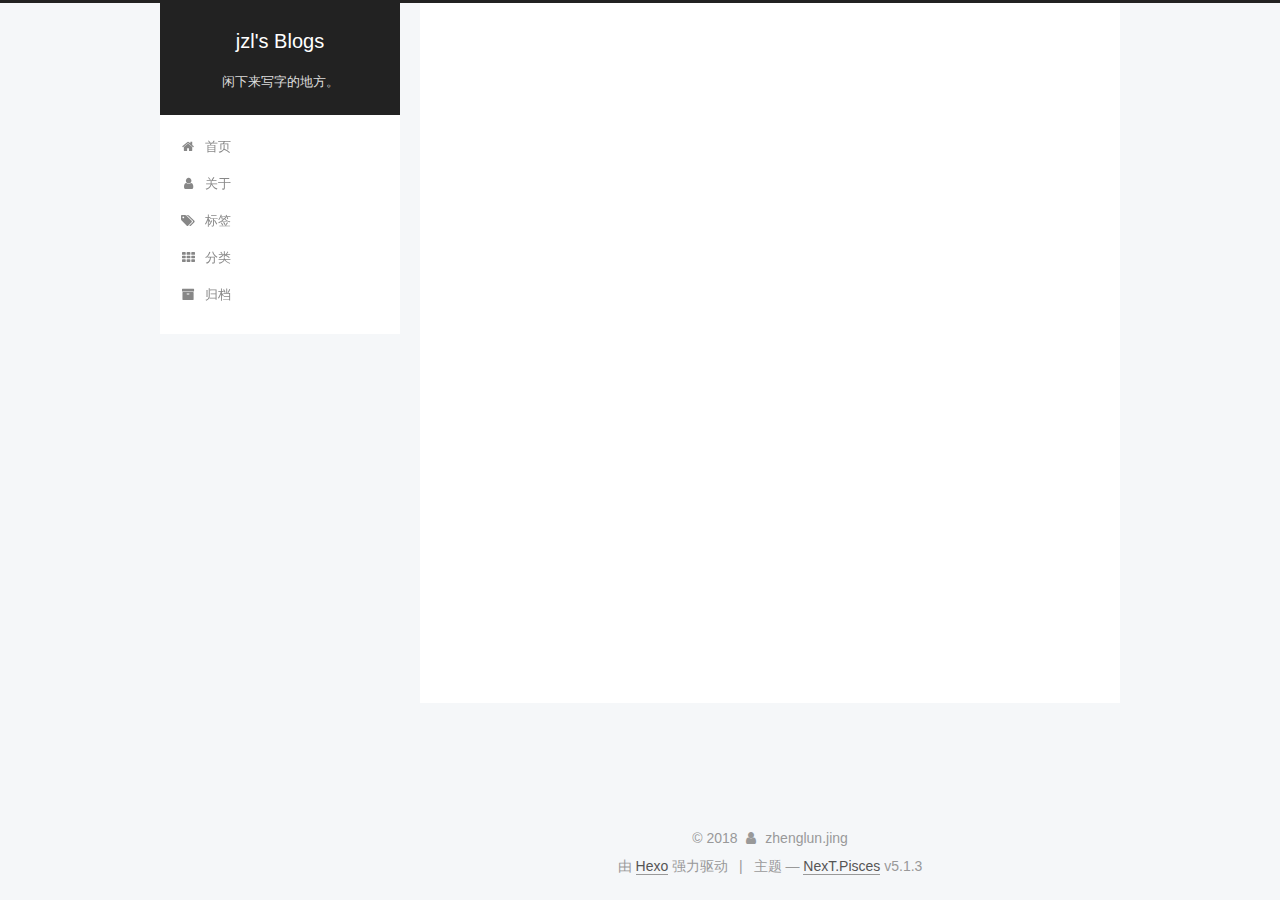
<file: archives/2017/index.html>
<!DOCTYPE html>



  


<html class="theme-next pisces use-motion" lang="zh-Hans">
<head>
  <meta charset="UTF-8"/>
<meta http-equiv="X-UA-Compatible" content="IE=edge" />
<meta name="viewport" content="width=device-width, initial-scale=1, maximum-scale=1"/>
<meta name="theme-color" content="#222">









<meta http-equiv="Cache-Control" content="no-transform" />
<meta http-equiv="Cache-Control" content="no-siteapp" />
















  
  
  <link href="/lib/fancybox/source/jquery.fancybox.css?v=2.1.5" rel="stylesheet" type="text/css" />







<link href="/lib/font-awesome/css/font-awesome.min.css?v=4.6.2" rel="stylesheet" type="text/css" />

<link href="/css/main.css?v=5.1.3" rel="stylesheet" type="text/css" />


  <link rel="apple-touch-icon" sizes="180x180" href="/images/apple-touch-icon-next.png?v=5.1.3">


  <link rel="icon" type="image/png" sizes="32x32" href="/images/favicon-32x32-next.png?v=5.1.3">


  <link rel="icon" type="image/png" sizes="16x16" href="/images/favicon-16x16-next.png?v=5.1.3">


  <link rel="mask-icon" href="/images/logo.svg?v=5.1.3" color="#222">





  <meta name="keywords" content="Hexo, NexT" />










<meta name="description" content="积跬步以至千里">
<meta property="og:type" content="website">
<meta property="og:title" content="jzl&#39;s Blogs">
<meta property="og:url" content="http://yoursite.com/archives/2017/index.html">
<meta property="og:site_name" content="jzl&#39;s Blogs">
<meta property="og:description" content="积跬步以至千里">
<meta property="og:locale" content="zh-Hans">
<meta name="twitter:card" content="summary">
<meta name="twitter:title" content="jzl&#39;s Blogs">
<meta name="twitter:description" content="积跬步以至千里">



<script type="text/javascript" id="hexo.configurations">
  var NexT = window.NexT || {};
  var CONFIG = {
    root: '/',
    scheme: 'Pisces',
    version: '5.1.3',
    sidebar: {"position":"left","display":"post","offset":12,"b2t":false,"scrollpercent":false,"onmobile":false},
    fancybox: true,
    tabs: true,
    motion: {"enable":true,"async":false,"transition":{"post_block":"fadeIn","post_header":"slideDownIn","post_body":"slideDownIn","coll_header":"slideLeftIn","sidebar":"slideUpIn"}},
    duoshuo: {
      userId: '0',
      author: '博主'
    },
    algolia: {
      applicationID: '',
      apiKey: '',
      indexName: '',
      hits: {"per_page":10},
      labels: {"input_placeholder":"Search for Posts","hits_empty":"We didn't find any results for the search: ${query}","hits_stats":"${hits} results found in ${time} ms"}
    }
  };
</script>



  <link rel="canonical" href="http://yoursite.com/archives/2017/"/>





  <title>归档 | jzl's Blogs</title>
  





  <script type="text/javascript">
    var _hmt = _hmt || [];
    (function() {
      var hm = document.createElement("script");
      hm.src = "https://hm.baidu.com/hm.js?0d25b87dd715cda04fe18906dde9d638";
      var s = document.getElementsByTagName("script")[0];
      s.parentNode.insertBefore(hm, s);
    })();
  </script>




</head>

<body itemscope itemtype="http://schema.org/WebPage" lang="zh-Hans">

  
  
    
  

  <div class="container sidebar-position-left page-archive">
    <div class="headband"></div>

    <header id="header" class="header" itemscope itemtype="http://schema.org/WPHeader">
      <div class="header-inner"><div class="site-brand-wrapper">
  <div class="site-meta ">
    

    <div class="custom-logo-site-title">
      <a href="/"  class="brand" rel="start">
        <span class="logo-line-before"><i></i></span>
        <span class="site-title">jzl's Blogs</span>
        <span class="logo-line-after"><i></i></span>
      </a>
    </div>
      
        <p class="site-subtitle">闲下来写字的地方。</p>
      
  </div>

  <div class="site-nav-toggle">
    <button>
      <span class="btn-bar"></span>
      <span class="btn-bar"></span>
      <span class="btn-bar"></span>
    </button>
  </div>
</div>

<nav class="site-nav">
  

  
    <ul id="menu" class="menu">
      
        
        <li class="menu-item menu-item-home">
          <a href="/" rel="section">
            
              <i class="menu-item-icon fa fa-fw fa-home"></i> <br />
            
            首页
          </a>
        </li>
      
        
        <li class="menu-item menu-item-about">
          <a href="/about/" rel="section">
            
              <i class="menu-item-icon fa fa-fw fa-user"></i> <br />
            
            关于
          </a>
        </li>
      
        
        <li class="menu-item menu-item-tags">
          <a href="/tags/" rel="section">
            
              <i class="menu-item-icon fa fa-fw fa-tags"></i> <br />
            
            标签
          </a>
        </li>
      
        
        <li class="menu-item menu-item-categories">
          <a href="/categories/" rel="section">
            
              <i class="menu-item-icon fa fa-fw fa-th"></i> <br />
            
            分类
          </a>
        </li>
      
        
        <li class="menu-item menu-item-archives">
          <a href="/archives/" rel="section">
            
              <i class="menu-item-icon fa fa-fw fa-archive"></i> <br />
            
            归档
          </a>
        </li>
      

      
    </ul>
  

  
</nav>



 </div>
    </header>

    <main id="main" class="main">
      <div class="main-inner">
        <div class="content-wrap">
          <div id="content" class="content">
            

  
  
  
  <div class="post-block archive">
    <div id="posts" class="posts-collapse">
      <span class="archive-move-on"></span>

      <span class="archive-page-counter">
        
        
        
          
        
        嗯..! 目前共计 2 篇日志。 继续努力。
      </span>

      

        
        
        

        
          
          <div class="collection-title">
            <h1 class="archive-year" id="archive-year-2017">2017</h1>
          </div>
        
        

        

  <article class="post post-type-normal" itemscope itemtype="http://schema.org/Article">
    <header class="post-header">

      <h2 class="post-title">
        
            <a class="post-title-link" href="/2017/12/29/hello-world/" itemprop="url">
              
                <span itemprop="name">Hello World</span>
              
            </a>
        
      </h2>

      <div class="post-meta">
        <time class="post-time" itemprop="dateCreated"
              datetime="2017-12-29T10:08:03+08:00"
              content="2017-12-29" >
          12-29
        </time>
      </div>

    </header>
  </article>



      

    </div>
  </div>
  
  
  

  



          </div>
          


          

        </div>
        
          
  
  <div class="sidebar-toggle">
    <div class="sidebar-toggle-line-wrap">
      <span class="sidebar-toggle-line sidebar-toggle-line-first"></span>
      <span class="sidebar-toggle-line sidebar-toggle-line-middle"></span>
      <span class="sidebar-toggle-line sidebar-toggle-line-last"></span>
    </div>
  </div>

  <aside id="sidebar" class="sidebar">
    
    <div class="sidebar-inner">

      

      

      <section class="site-overview-wrap sidebar-panel sidebar-panel-active">
        <div class="site-overview">
          <div class="site-author motion-element" itemprop="author" itemscope itemtype="http://schema.org/Person">
            
              <p class="site-author-name" itemprop="name">zhenglun.jing</p>
              <p class="site-description motion-element" itemprop="description">积跬步以至千里</p>
          </div>

          <nav class="site-state motion-element">

            
              <div class="site-state-item site-state-posts">
              
                <a href="/archives/">
              
                  <span class="site-state-item-count">2</span>
                  <span class="site-state-item-name">日志</span>
                </a>
              </div>
            

            

            

          </nav>

          

          
            <div class="links-of-author motion-element">
                
                  <span class="links-of-author-item">
                    <a href="https://github.com/jzlun" target="_blank" title="GitHub">
                      
                        <i class="fa fa-fw fa-github"></i>GitHub</a>
                  </span>
                
            </div>
          

          
          

          
          

          

        </div>
      </section>

      

      

    </div>
  </aside>


        
      </div>
    </main>

    <footer id="footer" class="footer">
      <div class="footer-inner">
        <div class="copyright">&copy; <span itemprop="copyrightYear">2018</span>
  <span class="with-love">
    <i class="fa fa-user"></i>
  </span>
  <span class="author" itemprop="copyrightHolder">zhenglun.jing</span>

  
</div>


  <div class="powered-by">由 <a class="theme-link" target="_blank" href="https://hexo.io">Hexo</a> 强力驱动</div>



  <span class="post-meta-divider">|</span>



  <div class="theme-info">主题 &mdash; <a class="theme-link" target="_blank" href="https://github.com/iissnan/hexo-theme-next">NexT.Pisces</a> v5.1.3</div>




        







        
      </div>
    </footer>

    
      <div class="back-to-top">
        <i class="fa fa-arrow-up"></i>
        
      </div>
    

    

  </div>

  

<script type="text/javascript">
  if (Object.prototype.toString.call(window.Promise) !== '[object Function]') {
    window.Promise = null;
  }
</script>









  












  
  
    <script type="text/javascript" src="/lib/jquery/index.js?v=2.1.3"></script>
  

  
  
    <script type="text/javascript" src="/lib/fastclick/lib/fastclick.min.js?v=1.0.6"></script>
  

  
  
    <script type="text/javascript" src="/lib/jquery_lazyload/jquery.lazyload.js?v=1.9.7"></script>
  

  
  
    <script type="text/javascript" src="/lib/velocity/velocity.min.js?v=1.2.1"></script>
  

  
  
    <script type="text/javascript" src="/lib/velocity/velocity.ui.min.js?v=1.2.1"></script>
  

  
  
    <script type="text/javascript" src="/lib/fancybox/source/jquery.fancybox.pack.js?v=2.1.5"></script>
  


  


  <script type="text/javascript" src="/js/src/utils.js?v=5.1.3"></script>

  <script type="text/javascript" src="/js/src/motion.js?v=5.1.3"></script>



  
  


  <script type="text/javascript" src="/js/src/affix.js?v=5.1.3"></script>

  <script type="text/javascript" src="/js/src/schemes/pisces.js?v=5.1.3"></script>



  

  


  <script type="text/javascript" src="/js/src/bootstrap.js?v=5.1.3"></script>



  


  




	





  





  












  





  

  

  

  
  

  

  

  

</body>
</html>
</file>
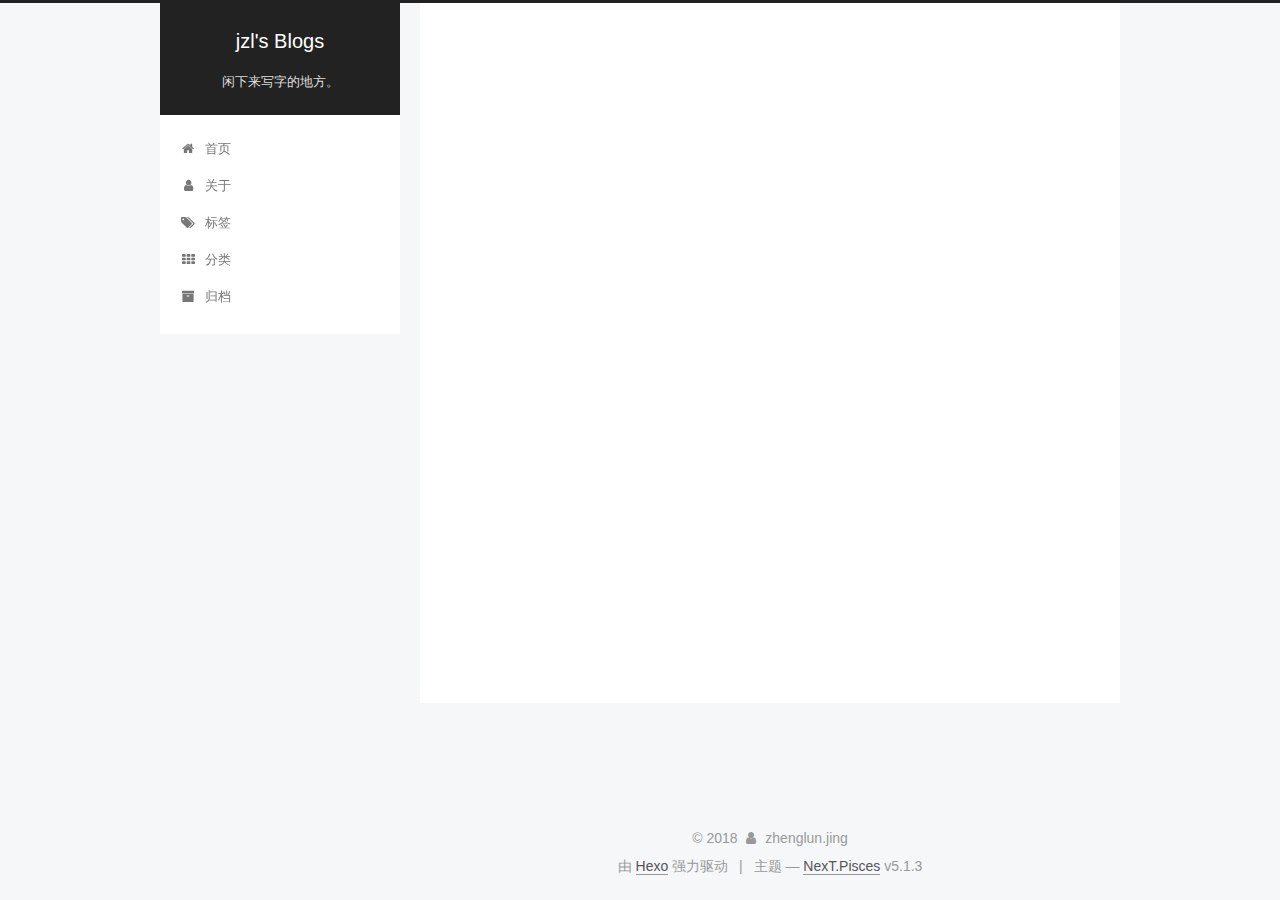
<file: archives/2018/index.html>
<!DOCTYPE html>



  


<html class="theme-next pisces use-motion" lang="zh-Hans">
<head>
  <meta charset="UTF-8"/>
<meta http-equiv="X-UA-Compatible" content="IE=edge" />
<meta name="viewport" content="width=device-width, initial-scale=1, maximum-scale=1"/>
<meta name="theme-color" content="#222">









<meta http-equiv="Cache-Control" content="no-transform" />
<meta http-equiv="Cache-Control" content="no-siteapp" />
















  
  
  <link href="/lib/fancybox/source/jquery.fancybox.css?v=2.1.5" rel="stylesheet" type="text/css" />







<link href="/lib/font-awesome/css/font-awesome.min.css?v=4.6.2" rel="stylesheet" type="text/css" />

<link href="/css/main.css?v=5.1.3" rel="stylesheet" type="text/css" />


  <link rel="apple-touch-icon" sizes="180x180" href="/images/apple-touch-icon-next.png?v=5.1.3">


  <link rel="icon" type="image/png" sizes="32x32" href="/images/favicon-32x32-next.png?v=5.1.3">


  <link rel="icon" type="image/png" sizes="16x16" href="/images/favicon-16x16-next.png?v=5.1.3">


  <link rel="mask-icon" href="/images/logo.svg?v=5.1.3" color="#222">





  <meta name="keywords" content="Hexo, NexT" />










<meta name="description" content="积跬步以至千里">
<meta property="og:type" content="website">
<meta property="og:title" content="jzl&#39;s Blogs">
<meta property="og:url" content="http://yoursite.com/archives/2018/index.html">
<meta property="og:site_name" content="jzl&#39;s Blogs">
<meta property="og:description" content="积跬步以至千里">
<meta property="og:locale" content="zh-Hans">
<meta name="twitter:card" content="summary">
<meta name="twitter:title" content="jzl&#39;s Blogs">
<meta name="twitter:description" content="积跬步以至千里">



<script type="text/javascript" id="hexo.configurations">
  var NexT = window.NexT || {};
  var CONFIG = {
    root: '/',
    scheme: 'Pisces',
    version: '5.1.3',
    sidebar: {"position":"left","display":"post","offset":12,"b2t":false,"scrollpercent":false,"onmobile":false},
    fancybox: true,
    tabs: true,
    motion: {"enable":true,"async":false,"transition":{"post_block":"fadeIn","post_header":"slideDownIn","post_body":"slideDownIn","coll_header":"slideLeftIn","sidebar":"slideUpIn"}},
    duoshuo: {
      userId: '0',
      author: '博主'
    },
    algolia: {
      applicationID: '',
      apiKey: '',
      indexName: '',
      hits: {"per_page":10},
      labels: {"input_placeholder":"Search for Posts","hits_empty":"We didn't find any results for the search: ${query}","hits_stats":"${hits} results found in ${time} ms"}
    }
  };
</script>



  <link rel="canonical" href="http://yoursite.com/archives/2018/"/>





  <title>归档 | jzl's Blogs</title>
  





  <script type="text/javascript">
    var _hmt = _hmt || [];
    (function() {
      var hm = document.createElement("script");
      hm.src = "https://hm.baidu.com/hm.js?0d25b87dd715cda04fe18906dde9d638";
      var s = document.getElementsByTagName("script")[0];
      s.parentNode.insertBefore(hm, s);
    })();
  </script>




</head>

<body itemscope itemtype="http://schema.org/WebPage" lang="zh-Hans">

  
  
    
  

  <div class="container sidebar-position-left page-archive">
    <div class="headband"></div>

    <header id="header" class="header" itemscope itemtype="http://schema.org/WPHeader">
      <div class="header-inner"><div class="site-brand-wrapper">
  <div class="site-meta ">
    

    <div class="custom-logo-site-title">
      <a href="/"  class="brand" rel="start">
        <span class="logo-line-before"><i></i></span>
        <span class="site-title">jzl's Blogs</span>
        <span class="logo-line-after"><i></i></span>
      </a>
    </div>
      
        <p class="site-subtitle">闲下来写字的地方。</p>
      
  </div>

  <div class="site-nav-toggle">
    <button>
      <span class="btn-bar"></span>
      <span class="btn-bar"></span>
      <span class="btn-bar"></span>
    </button>
  </div>
</div>

<nav class="site-nav">
  

  
    <ul id="menu" class="menu">
      
        
        <li class="menu-item menu-item-home">
          <a href="/" rel="section">
            
              <i class="menu-item-icon fa fa-fw fa-home"></i> <br />
            
            首页
          </a>
        </li>
      
        
        <li class="menu-item menu-item-about">
          <a href="/about/" rel="section">
            
              <i class="menu-item-icon fa fa-fw fa-user"></i> <br />
            
            关于
          </a>
        </li>
      
        
        <li class="menu-item menu-item-tags">
          <a href="/tags/" rel="section">
            
              <i class="menu-item-icon fa fa-fw fa-tags"></i> <br />
            
            标签
          </a>
        </li>
      
        
        <li class="menu-item menu-item-categories">
          <a href="/categories/" rel="section">
            
              <i class="menu-item-icon fa fa-fw fa-th"></i> <br />
            
            分类
          </a>
        </li>
      
        
        <li class="menu-item menu-item-archives">
          <a href="/archives/" rel="section">
            
              <i class="menu-item-icon fa fa-fw fa-archive"></i> <br />
            
            归档
          </a>
        </li>
      

      
    </ul>
  

  
</nav>



 </div>
    </header>

    <main id="main" class="main">
      <div class="main-inner">
        <div class="content-wrap">
          <div id="content" class="content">
            

  
  
  
  <div class="post-block archive">
    <div id="posts" class="posts-collapse">
      <span class="archive-move-on"></span>

      <span class="archive-page-counter">
        
        
        
          
        
        嗯..! 目前共计 2 篇日志。 继续努力。
      </span>

      

        
        
        

        
          
          <div class="collection-title">
            <h1 class="archive-year" id="archive-year-2018">2018</h1>
          </div>
        
        

        

  <article class="post post-type-normal" itemscope itemtype="http://schema.org/Article">
    <header class="post-header">

      <h2 class="post-title">
        
            <a class="post-title-link" href="/2018/01/04/2018年初的一些感想和计划/" itemprop="url">
              
                <span itemprop="name">2018年初的一些感想和计划</span>
              
            </a>
        
      </h2>

      <div class="post-meta">
        <time class="post-time" itemprop="dateCreated"
              datetime="2018-01-04T16:18:57+08:00"
              content="2018-01-04" >
          01-04
        </time>
      </div>

    </header>
  </article>



      

    </div>
  </div>
  
  
  

  



          </div>
          


          

        </div>
        
          
  
  <div class="sidebar-toggle">
    <div class="sidebar-toggle-line-wrap">
      <span class="sidebar-toggle-line sidebar-toggle-line-first"></span>
      <span class="sidebar-toggle-line sidebar-toggle-line-middle"></span>
      <span class="sidebar-toggle-line sidebar-toggle-line-last"></span>
    </div>
  </div>

  <aside id="sidebar" class="sidebar">
    
    <div class="sidebar-inner">

      

      

      <section class="site-overview-wrap sidebar-panel sidebar-panel-active">
        <div class="site-overview">
          <div class="site-author motion-element" itemprop="author" itemscope itemtype="http://schema.org/Person">
            
              <p class="site-author-name" itemprop="name">zhenglun.jing</p>
              <p class="site-description motion-element" itemprop="description">积跬步以至千里</p>
          </div>

          <nav class="site-state motion-element">

            
              <div class="site-state-item site-state-posts">
              
                <a href="/archives/">
              
                  <span class="site-state-item-count">2</span>
                  <span class="site-state-item-name">日志</span>
                </a>
              </div>
            

            

            

          </nav>

          

          
            <div class="links-of-author motion-element">
                
                  <span class="links-of-author-item">
                    <a href="https://github.com/jzlun" target="_blank" title="GitHub">
                      
                        <i class="fa fa-fw fa-github"></i>GitHub</a>
                  </span>
                
            </div>
          

          
          

          
          

          

        </div>
      </section>

      

      

    </div>
  </aside>


        
      </div>
    </main>

    <footer id="footer" class="footer">
      <div class="footer-inner">
        <div class="copyright">&copy; <span itemprop="copyrightYear">2018</span>
  <span class="with-love">
    <i class="fa fa-user"></i>
  </span>
  <span class="author" itemprop="copyrightHolder">zhenglun.jing</span>

  
</div>


  <div class="powered-by">由 <a class="theme-link" target="_blank" href="https://hexo.io">Hexo</a> 强力驱动</div>



  <span class="post-meta-divider">|</span>



  <div class="theme-info">主题 &mdash; <a class="theme-link" target="_blank" href="https://github.com/iissnan/hexo-theme-next">NexT.Pisces</a> v5.1.3</div>




        







        
      </div>
    </footer>

    
      <div class="back-to-top">
        <i class="fa fa-arrow-up"></i>
        
      </div>
    

    

  </div>

  

<script type="text/javascript">
  if (Object.prototype.toString.call(window.Promise) !== '[object Function]') {
    window.Promise = null;
  }
</script>









  












  
  
    <script type="text/javascript" src="/lib/jquery/index.js?v=2.1.3"></script>
  

  
  
    <script type="text/javascript" src="/lib/fastclick/lib/fastclick.min.js?v=1.0.6"></script>
  

  
  
    <script type="text/javascript" src="/lib/jquery_lazyload/jquery.lazyload.js?v=1.9.7"></script>
  

  
  
    <script type="text/javascript" src="/lib/velocity/velocity.min.js?v=1.2.1"></script>
  

  
  
    <script type="text/javascript" src="/lib/velocity/velocity.ui.min.js?v=1.2.1"></script>
  

  
  
    <script type="text/javascript" src="/lib/fancybox/source/jquery.fancybox.pack.js?v=2.1.5"></script>
  


  


  <script type="text/javascript" src="/js/src/utils.js?v=5.1.3"></script>

  <script type="text/javascript" src="/js/src/motion.js?v=5.1.3"></script>



  
  


  <script type="text/javascript" src="/js/src/affix.js?v=5.1.3"></script>

  <script type="text/javascript" src="/js/src/schemes/pisces.js?v=5.1.3"></script>



  

  


  <script type="text/javascript" src="/js/src/bootstrap.js?v=5.1.3"></script>



  


  




	





  





  












  





  

  

  

  
  

  

  

  

</body>
</html>
</file>
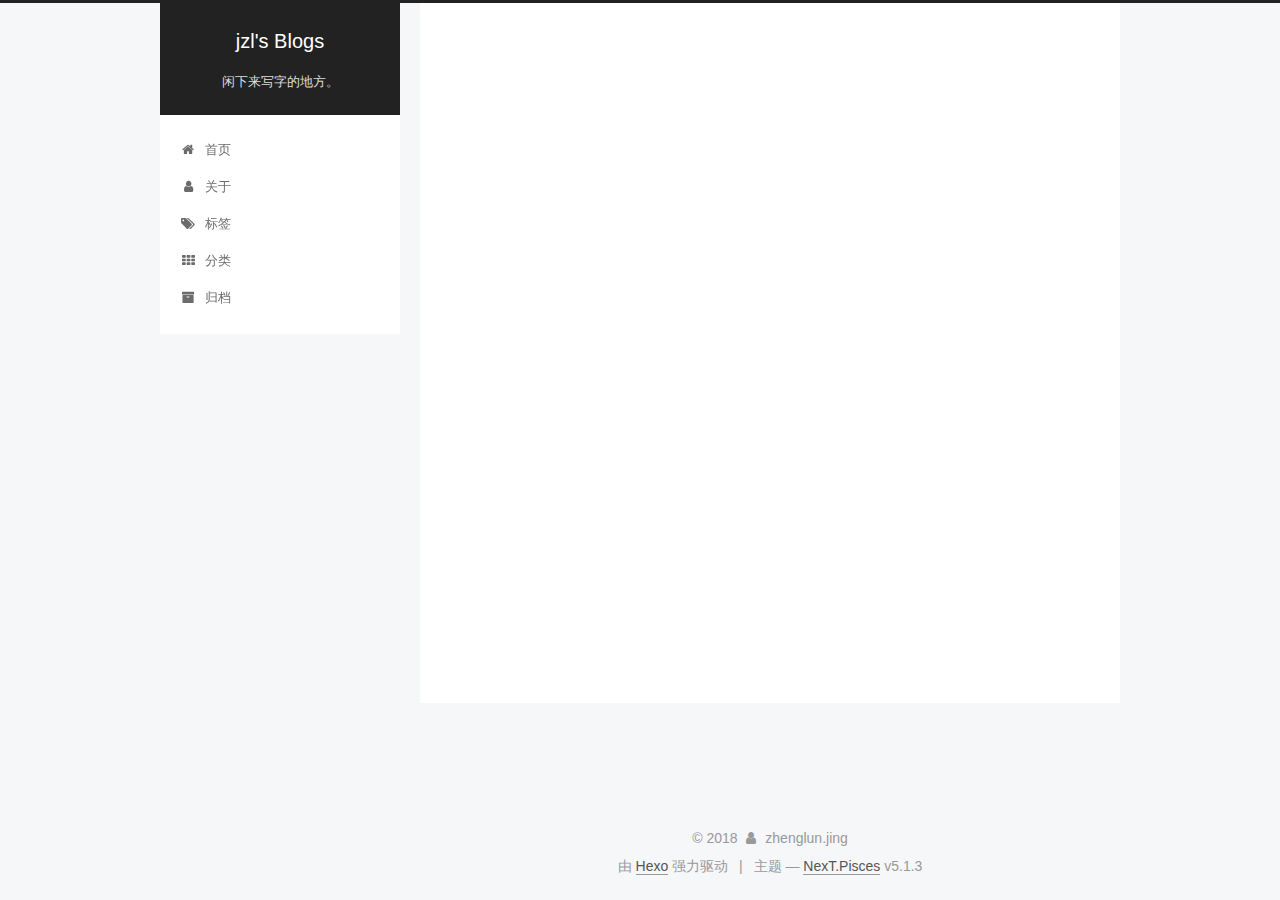
<file: archives/2017/12/index.html>
<!DOCTYPE html>



  


<html class="theme-next pisces use-motion" lang="zh-Hans">
<head>
  <meta charset="UTF-8"/>
<meta http-equiv="X-UA-Compatible" content="IE=edge" />
<meta name="viewport" content="width=device-width, initial-scale=1, maximum-scale=1"/>
<meta name="theme-color" content="#222">









<meta http-equiv="Cache-Control" content="no-transform" />
<meta http-equiv="Cache-Control" content="no-siteapp" />
















  
  
  <link href="/lib/fancybox/source/jquery.fancybox.css?v=2.1.5" rel="stylesheet" type="text/css" />







<link href="/lib/font-awesome/css/font-awesome.min.css?v=4.6.2" rel="stylesheet" type="text/css" />

<link href="/css/main.css?v=5.1.3" rel="stylesheet" type="text/css" />


  <link rel="apple-touch-icon" sizes="180x180" href="/images/apple-touch-icon-next.png?v=5.1.3">


  <link rel="icon" type="image/png" sizes="32x32" href="/images/favicon-32x32-next.png?v=5.1.3">


  <link rel="icon" type="image/png" sizes="16x16" href="/images/favicon-16x16-next.png?v=5.1.3">


  <link rel="mask-icon" href="/images/logo.svg?v=5.1.3" color="#222">





  <meta name="keywords" content="Hexo, NexT" />










<meta name="description" content="积跬步以至千里">
<meta property="og:type" content="website">
<meta property="og:title" content="jzl&#39;s Blogs">
<meta property="og:url" content="http://yoursite.com/archives/2017/12/index.html">
<meta property="og:site_name" content="jzl&#39;s Blogs">
<meta property="og:description" content="积跬步以至千里">
<meta property="og:locale" content="zh-Hans">
<meta name="twitter:card" content="summary">
<meta name="twitter:title" content="jzl&#39;s Blogs">
<meta name="twitter:description" content="积跬步以至千里">



<script type="text/javascript" id="hexo.configurations">
  var NexT = window.NexT || {};
  var CONFIG = {
    root: '/',
    scheme: 'Pisces',
    version: '5.1.3',
    sidebar: {"position":"left","display":"post","offset":12,"b2t":false,"scrollpercent":false,"onmobile":false},
    fancybox: true,
    tabs: true,
    motion: {"enable":true,"async":false,"transition":{"post_block":"fadeIn","post_header":"slideDownIn","post_body":"slideDownIn","coll_header":"slideLeftIn","sidebar":"slideUpIn"}},
    duoshuo: {
      userId: '0',
      author: '博主'
    },
    algolia: {
      applicationID: '',
      apiKey: '',
      indexName: '',
      hits: {"per_page":10},
      labels: {"input_placeholder":"Search for Posts","hits_empty":"We didn't find any results for the search: ${query}","hits_stats":"${hits} results found in ${time} ms"}
    }
  };
</script>



  <link rel="canonical" href="http://yoursite.com/archives/2017/12/"/>





  <title>归档 | jzl's Blogs</title>
  





  <script type="text/javascript">
    var _hmt = _hmt || [];
    (function() {
      var hm = document.createElement("script");
      hm.src = "https://hm.baidu.com/hm.js?0d25b87dd715cda04fe18906dde9d638";
      var s = document.getElementsByTagName("script")[0];
      s.parentNode.insertBefore(hm, s);
    })();
  </script>




</head>

<body itemscope itemtype="http://schema.org/WebPage" lang="zh-Hans">

  
  
    
  

  <div class="container sidebar-position-left page-archive">
    <div class="headband"></div>

    <header id="header" class="header" itemscope itemtype="http://schema.org/WPHeader">
      <div class="header-inner"><div class="site-brand-wrapper">
  <div class="site-meta ">
    

    <div class="custom-logo-site-title">
      <a href="/"  class="brand" rel="start">
        <span class="logo-line-before"><i></i></span>
        <span class="site-title">jzl's Blogs</span>
        <span class="logo-line-after"><i></i></span>
      </a>
    </div>
      
        <p class="site-subtitle">闲下来写字的地方。</p>
      
  </div>

  <div class="site-nav-toggle">
    <button>
      <span class="btn-bar"></span>
      <span class="btn-bar"></span>
      <span class="btn-bar"></span>
    </button>
  </div>
</div>

<nav class="site-nav">
  

  
    <ul id="menu" class="menu">
      
        
        <li class="menu-item menu-item-home">
          <a href="/" rel="section">
            
              <i class="menu-item-icon fa fa-fw fa-home"></i> <br />
            
            首页
          </a>
        </li>
      
        
        <li class="menu-item menu-item-about">
          <a href="/about/" rel="section">
            
              <i class="menu-item-icon fa fa-fw fa-user"></i> <br />
            
            关于
          </a>
        </li>
      
        
        <li class="menu-item menu-item-tags">
          <a href="/tags/" rel="section">
            
              <i class="menu-item-icon fa fa-fw fa-tags"></i> <br />
            
            标签
          </a>
        </li>
      
        
        <li class="menu-item menu-item-categories">
          <a href="/categories/" rel="section">
            
              <i class="menu-item-icon fa fa-fw fa-th"></i> <br />
            
            分类
          </a>
        </li>
      
        
        <li class="menu-item menu-item-archives">
          <a href="/archives/" rel="section">
            
              <i class="menu-item-icon fa fa-fw fa-archive"></i> <br />
            
            归档
          </a>
        </li>
      

      
    </ul>
  

  
</nav>



 </div>
    </header>

    <main id="main" class="main">
      <div class="main-inner">
        <div class="content-wrap">
          <div id="content" class="content">
            

  
  
  
  <div class="post-block archive">
    <div id="posts" class="posts-collapse">
      <span class="archive-move-on"></span>

      <span class="archive-page-counter">
        
        
        
          
        
        嗯..! 目前共计 2 篇日志。 继续努力。
      </span>

      

        
        
        

        
          
          <div class="collection-title">
            <h1 class="archive-year" id="archive-year-2017">2017</h1>
          </div>
        
        

        

  <article class="post post-type-normal" itemscope itemtype="http://schema.org/Article">
    <header class="post-header">

      <h2 class="post-title">
        
            <a class="post-title-link" href="/2017/12/29/hello-world/" itemprop="url">
              
                <span itemprop="name">Hello World</span>
              
            </a>
        
      </h2>

      <div class="post-meta">
        <time class="post-time" itemprop="dateCreated"
              datetime="2017-12-29T10:08:03+08:00"
              content="2017-12-29" >
          12-29
        </time>
      </div>

    </header>
  </article>



      

    </div>
  </div>
  
  
  

  



          </div>
          


          

        </div>
        
          
  
  <div class="sidebar-toggle">
    <div class="sidebar-toggle-line-wrap">
      <span class="sidebar-toggle-line sidebar-toggle-line-first"></span>
      <span class="sidebar-toggle-line sidebar-toggle-line-middle"></span>
      <span class="sidebar-toggle-line sidebar-toggle-line-last"></span>
    </div>
  </div>

  <aside id="sidebar" class="sidebar">
    
    <div class="sidebar-inner">

      

      

      <section class="site-overview-wrap sidebar-panel sidebar-panel-active">
        <div class="site-overview">
          <div class="site-author motion-element" itemprop="author" itemscope itemtype="http://schema.org/Person">
            
              <p class="site-author-name" itemprop="name">zhenglun.jing</p>
              <p class="site-description motion-element" itemprop="description">积跬步以至千里</p>
          </div>

          <nav class="site-state motion-element">

            
              <div class="site-state-item site-state-posts">
              
                <a href="/archives/">
              
                  <span class="site-state-item-count">2</span>
                  <span class="site-state-item-name">日志</span>
                </a>
              </div>
            

            

            

          </nav>

          

          
            <div class="links-of-author motion-element">
                
                  <span class="links-of-author-item">
                    <a href="https://github.com/jzlun" target="_blank" title="GitHub">
                      
                        <i class="fa fa-fw fa-github"></i>GitHub</a>
                  </span>
                
            </div>
          

          
          

          
          

          

        </div>
      </section>

      

      

    </div>
  </aside>


        
      </div>
    </main>

    <footer id="footer" class="footer">
      <div class="footer-inner">
        <div class="copyright">&copy; <span itemprop="copyrightYear">2018</span>
  <span class="with-love">
    <i class="fa fa-user"></i>
  </span>
  <span class="author" itemprop="copyrightHolder">zhenglun.jing</span>

  
</div>


  <div class="powered-by">由 <a class="theme-link" target="_blank" href="https://hexo.io">Hexo</a> 强力驱动</div>



  <span class="post-meta-divider">|</span>



  <div class="theme-info">主题 &mdash; <a class="theme-link" target="_blank" href="https://github.com/iissnan/hexo-theme-next">NexT.Pisces</a> v5.1.3</div>




        







        
      </div>
    </footer>

    
      <div class="back-to-top">
        <i class="fa fa-arrow-up"></i>
        
      </div>
    

    

  </div>

  

<script type="text/javascript">
  if (Object.prototype.toString.call(window.Promise) !== '[object Function]') {
    window.Promise = null;
  }
</script>









  












  
  
    <script type="text/javascript" src="/lib/jquery/index.js?v=2.1.3"></script>
  

  
  
    <script type="text/javascript" src="/lib/fastclick/lib/fastclick.min.js?v=1.0.6"></script>
  

  
  
    <script type="text/javascript" src="/lib/jquery_lazyload/jquery.lazyload.js?v=1.9.7"></script>
  

  
  
    <script type="text/javascript" src="/lib/velocity/velocity.min.js?v=1.2.1"></script>
  

  
  
    <script type="text/javascript" src="/lib/velocity/velocity.ui.min.js?v=1.2.1"></script>
  

  
  
    <script type="text/javascript" src="/lib/fancybox/source/jquery.fancybox.pack.js?v=2.1.5"></script>
  


  


  <script type="text/javascript" src="/js/src/utils.js?v=5.1.3"></script>

  <script type="text/javascript" src="/js/src/motion.js?v=5.1.3"></script>



  
  


  <script type="text/javascript" src="/js/src/affix.js?v=5.1.3"></script>

  <script type="text/javascript" src="/js/src/schemes/pisces.js?v=5.1.3"></script>



  

  


  <script type="text/javascript" src="/js/src/bootstrap.js?v=5.1.3"></script>



  


  




	





  





  












  





  

  

  

  
  

  

  

  

</body>
</html>
</file>
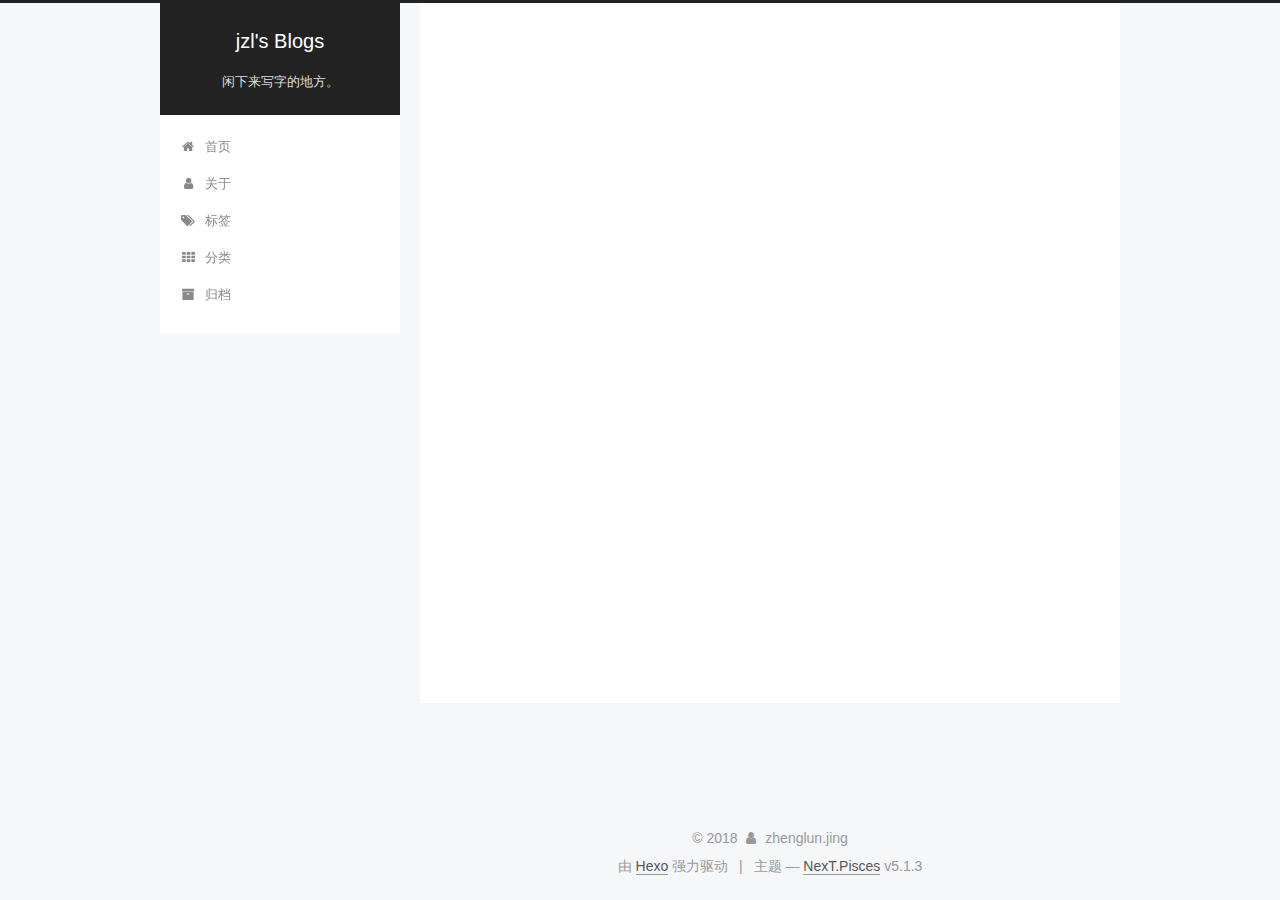
<file: archives/2018/01/index.html>
<!DOCTYPE html>



  


<html class="theme-next pisces use-motion" lang="zh-Hans">
<head>
  <meta charset="UTF-8"/>
<meta http-equiv="X-UA-Compatible" content="IE=edge" />
<meta name="viewport" content="width=device-width, initial-scale=1, maximum-scale=1"/>
<meta name="theme-color" content="#222">









<meta http-equiv="Cache-Control" content="no-transform" />
<meta http-equiv="Cache-Control" content="no-siteapp" />
















  
  
  <link href="/lib/fancybox/source/jquery.fancybox.css?v=2.1.5" rel="stylesheet" type="text/css" />







<link href="/lib/font-awesome/css/font-awesome.min.css?v=4.6.2" rel="stylesheet" type="text/css" />

<link href="/css/main.css?v=5.1.3" rel="stylesheet" type="text/css" />


  <link rel="apple-touch-icon" sizes="180x180" href="/images/apple-touch-icon-next.png?v=5.1.3">


  <link rel="icon" type="image/png" sizes="32x32" href="/images/favicon-32x32-next.png?v=5.1.3">


  <link rel="icon" type="image/png" sizes="16x16" href="/images/favicon-16x16-next.png?v=5.1.3">


  <link rel="mask-icon" href="/images/logo.svg?v=5.1.3" color="#222">





  <meta name="keywords" content="Hexo, NexT" />










<meta name="description" content="积跬步以至千里">
<meta property="og:type" content="website">
<meta property="og:title" content="jzl&#39;s Blogs">
<meta property="og:url" content="http://yoursite.com/archives/2018/01/index.html">
<meta property="og:site_name" content="jzl&#39;s Blogs">
<meta property="og:description" content="积跬步以至千里">
<meta property="og:locale" content="zh-Hans">
<meta name="twitter:card" content="summary">
<meta name="twitter:title" content="jzl&#39;s Blogs">
<meta name="twitter:description" content="积跬步以至千里">



<script type="text/javascript" id="hexo.configurations">
  var NexT = window.NexT || {};
  var CONFIG = {
    root: '/',
    scheme: 'Pisces',
    version: '5.1.3',
    sidebar: {"position":"left","display":"post","offset":12,"b2t":false,"scrollpercent":false,"onmobile":false},
    fancybox: true,
    tabs: true,
    motion: {"enable":true,"async":false,"transition":{"post_block":"fadeIn","post_header":"slideDownIn","post_body":"slideDownIn","coll_header":"slideLeftIn","sidebar":"slideUpIn"}},
    duoshuo: {
      userId: '0',
      author: '博主'
    },
    algolia: {
      applicationID: '',
      apiKey: '',
      indexName: '',
      hits: {"per_page":10},
      labels: {"input_placeholder":"Search for Posts","hits_empty":"We didn't find any results for the search: ${query}","hits_stats":"${hits} results found in ${time} ms"}
    }
  };
</script>



  <link rel="canonical" href="http://yoursite.com/archives/2018/01/"/>





  <title>归档 | jzl's Blogs</title>
  





  <script type="text/javascript">
    var _hmt = _hmt || [];
    (function() {
      var hm = document.createElement("script");
      hm.src = "https://hm.baidu.com/hm.js?0d25b87dd715cda04fe18906dde9d638";
      var s = document.getElementsByTagName("script")[0];
      s.parentNode.insertBefore(hm, s);
    })();
  </script>




</head>

<body itemscope itemtype="http://schema.org/WebPage" lang="zh-Hans">

  
  
    
  

  <div class="container sidebar-position-left page-archive">
    <div class="headband"></div>

    <header id="header" class="header" itemscope itemtype="http://schema.org/WPHeader">
      <div class="header-inner"><div class="site-brand-wrapper">
  <div class="site-meta ">
    

    <div class="custom-logo-site-title">
      <a href="/"  class="brand" rel="start">
        <span class="logo-line-before"><i></i></span>
        <span class="site-title">jzl's Blogs</span>
        <span class="logo-line-after"><i></i></span>
      </a>
    </div>
      
        <p class="site-subtitle">闲下来写字的地方。</p>
      
  </div>

  <div class="site-nav-toggle">
    <button>
      <span class="btn-bar"></span>
      <span class="btn-bar"></span>
      <span class="btn-bar"></span>
    </button>
  </div>
</div>

<nav class="site-nav">
  

  
    <ul id="menu" class="menu">
      
        
        <li class="menu-item menu-item-home">
          <a href="/" rel="section">
            
              <i class="menu-item-icon fa fa-fw fa-home"></i> <br />
            
            首页
          </a>
        </li>
      
        
        <li class="menu-item menu-item-about">
          <a href="/about/" rel="section">
            
              <i class="menu-item-icon fa fa-fw fa-user"></i> <br />
            
            关于
          </a>
        </li>
      
        
        <li class="menu-item menu-item-tags">
          <a href="/tags/" rel="section">
            
              <i class="menu-item-icon fa fa-fw fa-tags"></i> <br />
            
            标签
          </a>
        </li>
      
        
        <li class="menu-item menu-item-categories">
          <a href="/categories/" rel="section">
            
              <i class="menu-item-icon fa fa-fw fa-th"></i> <br />
            
            分类
          </a>
        </li>
      
        
        <li class="menu-item menu-item-archives">
          <a href="/archives/" rel="section">
            
              <i class="menu-item-icon fa fa-fw fa-archive"></i> <br />
            
            归档
          </a>
        </li>
      

      
    </ul>
  

  
</nav>



 </div>
    </header>

    <main id="main" class="main">
      <div class="main-inner">
        <div class="content-wrap">
          <div id="content" class="content">
            

  
  
  
  <div class="post-block archive">
    <div id="posts" class="posts-collapse">
      <span class="archive-move-on"></span>

      <span class="archive-page-counter">
        
        
        
          
        
        嗯..! 目前共计 2 篇日志。 继续努力。
      </span>

      

        
        
        

        
          
          <div class="collection-title">
            <h1 class="archive-year" id="archive-year-2018">2018</h1>
          </div>
        
        

        

  <article class="post post-type-normal" itemscope itemtype="http://schema.org/Article">
    <header class="post-header">

      <h2 class="post-title">
        
            <a class="post-title-link" href="/2018/01/04/2018年初的一些感想和计划/" itemprop="url">
              
                <span itemprop="name">2018年初的一些感想和计划</span>
              
            </a>
        
      </h2>

      <div class="post-meta">
        <time class="post-time" itemprop="dateCreated"
              datetime="2018-01-04T16:18:57+08:00"
              content="2018-01-04" >
          01-04
        </time>
      </div>

    </header>
  </article>



      

    </div>
  </div>
  
  
  

  



          </div>
          


          

        </div>
        
          
  
  <div class="sidebar-toggle">
    <div class="sidebar-toggle-line-wrap">
      <span class="sidebar-toggle-line sidebar-toggle-line-first"></span>
      <span class="sidebar-toggle-line sidebar-toggle-line-middle"></span>
      <span class="sidebar-toggle-line sidebar-toggle-line-last"></span>
    </div>
  </div>

  <aside id="sidebar" class="sidebar">
    
    <div class="sidebar-inner">

      

      

      <section class="site-overview-wrap sidebar-panel sidebar-panel-active">
        <div class="site-overview">
          <div class="site-author motion-element" itemprop="author" itemscope itemtype="http://schema.org/Person">
            
              <p class="site-author-name" itemprop="name">zhenglun.jing</p>
              <p class="site-description motion-element" itemprop="description">积跬步以至千里</p>
          </div>

          <nav class="site-state motion-element">

            
              <div class="site-state-item site-state-posts">
              
                <a href="/archives/">
              
                  <span class="site-state-item-count">2</span>
                  <span class="site-state-item-name">日志</span>
                </a>
              </div>
            

            

            

          </nav>

          

          
            <div class="links-of-author motion-element">
                
                  <span class="links-of-author-item">
                    <a href="https://github.com/jzlun" target="_blank" title="GitHub">
                      
                        <i class="fa fa-fw fa-github"></i>GitHub</a>
                  </span>
                
            </div>
          

          
          

          
          

          

        </div>
      </section>

      

      

    </div>
  </aside>


        
      </div>
    </main>

    <footer id="footer" class="footer">
      <div class="footer-inner">
        <div class="copyright">&copy; <span itemprop="copyrightYear">2018</span>
  <span class="with-love">
    <i class="fa fa-user"></i>
  </span>
  <span class="author" itemprop="copyrightHolder">zhenglun.jing</span>

  
</div>


  <div class="powered-by">由 <a class="theme-link" target="_blank" href="https://hexo.io">Hexo</a> 强力驱动</div>



  <span class="post-meta-divider">|</span>



  <div class="theme-info">主题 &mdash; <a class="theme-link" target="_blank" href="https://github.com/iissnan/hexo-theme-next">NexT.Pisces</a> v5.1.3</div>




        







        
      </div>
    </footer>

    
      <div class="back-to-top">
        <i class="fa fa-arrow-up"></i>
        
      </div>
    

    

  </div>

  

<script type="text/javascript">
  if (Object.prototype.toString.call(window.Promise) !== '[object Function]') {
    window.Promise = null;
  }
</script>









  












  
  
    <script type="text/javascript" src="/lib/jquery/index.js?v=2.1.3"></script>
  

  
  
    <script type="text/javascript" src="/lib/fastclick/lib/fastclick.min.js?v=1.0.6"></script>
  

  
  
    <script type="text/javascript" src="/lib/jquery_lazyload/jquery.lazyload.js?v=1.9.7"></script>
  

  
  
    <script type="text/javascript" src="/lib/velocity/velocity.min.js?v=1.2.1"></script>
  

  
  
    <script type="text/javascript" src="/lib/velocity/velocity.ui.min.js?v=1.2.1"></script>
  

  
  
    <script type="text/javascript" src="/lib/fancybox/source/jquery.fancybox.pack.js?v=2.1.5"></script>
  


  


  <script type="text/javascript" src="/js/src/utils.js?v=5.1.3"></script>

  <script type="text/javascript" src="/js/src/motion.js?v=5.1.3"></script>



  
  


  <script type="text/javascript" src="/js/src/affix.js?v=5.1.3"></script>

  <script type="text/javascript" src="/js/src/schemes/pisces.js?v=5.1.3"></script>



  

  


  <script type="text/javascript" src="/js/src/bootstrap.js?v=5.1.3"></script>



  


  




	





  





  












  





  

  

  

  
  

  

  

  

</body>
</html>
</file>
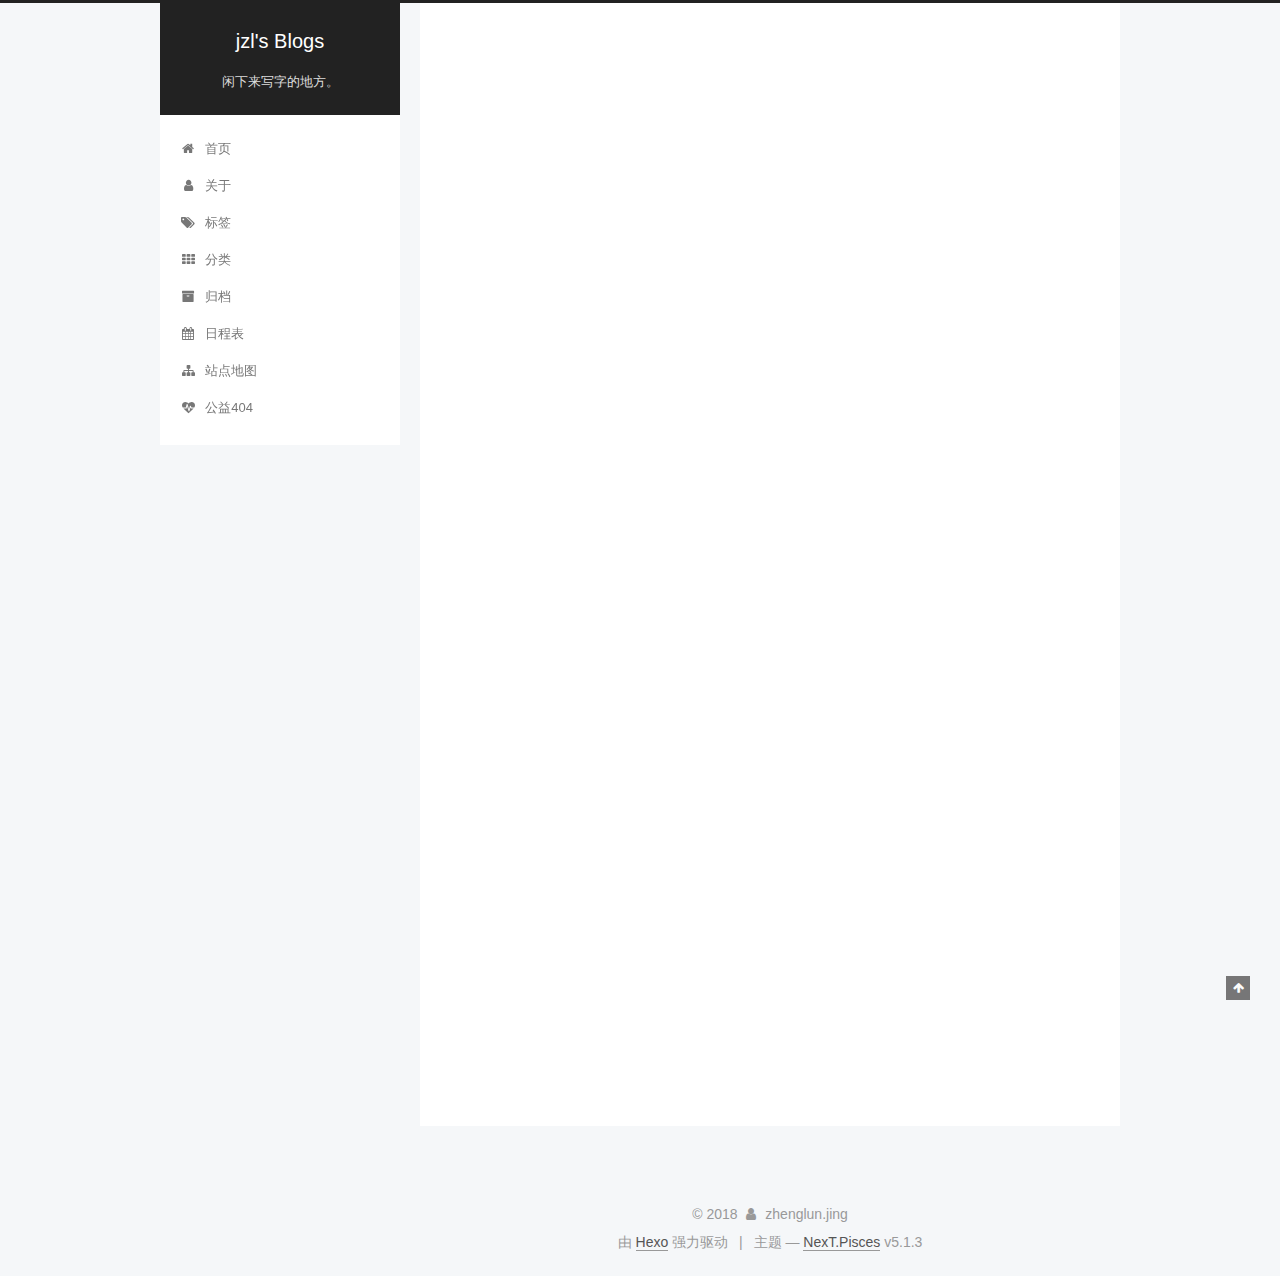
<file: 2017/12/29/hello-world/index.html>
<!DOCTYPE html>



  


<html class="theme-next pisces use-motion" lang="zh-Hans">
<head>
  <meta charset="UTF-8"/>
<meta http-equiv="X-UA-Compatible" content="IE=edge" />
<meta name="viewport" content="width=device-width, initial-scale=1, maximum-scale=1"/>
<meta name="theme-color" content="#222">









<meta http-equiv="Cache-Control" content="no-transform" />
<meta http-equiv="Cache-Control" content="no-siteapp" />
















  
  
  <link href="/lib/fancybox/source/jquery.fancybox.css?v=2.1.5" rel="stylesheet" type="text/css" />







<link href="/lib/font-awesome/css/font-awesome.min.css?v=4.6.2" rel="stylesheet" type="text/css" />

<link href="/css/main.css?v=5.1.3" rel="stylesheet" type="text/css" />


  <link rel="apple-touch-icon" sizes="180x180" href="/images/apple-touch-icon-next.png?v=5.1.3">


  <link rel="icon" type="image/png" sizes="32x32" href="/images/favicon-32x32-next.png?v=5.1.3">


  <link rel="icon" type="image/png" sizes="16x16" href="/images/favicon-16x16-next.png?v=5.1.3">


  <link rel="mask-icon" href="/images/logo.svg?v=5.1.3" color="#222">





  <meta name="keywords" content="Hexo, NexT" />










<meta name="description" content="Welcome to Hexo! This is your very first post. Check documentation for more info. If you get any problems when using Hexo, you can find the answer in troubleshooting or you can ask me on GitHub. Quick">
<meta property="og:type" content="article">
<meta property="og:title" content="Hello World">
<meta property="og:url" content="http://yoursite.com/2017/12/29/hello-world/index.html">
<meta property="og:site_name" content="jzl&#39;s Blogs">
<meta property="og:description" content="Welcome to Hexo! This is your very first post. Check documentation for more info. If you get any problems when using Hexo, you can find the answer in troubleshooting or you can ask me on GitHub. Quick">
<meta property="og:locale" content="zh-Hans">
<meta property="og:updated_time" content="2017-12-29T02:08:03.718Z">
<meta name="twitter:card" content="summary">
<meta name="twitter:title" content="Hello World">
<meta name="twitter:description" content="Welcome to Hexo! This is your very first post. Check documentation for more info. If you get any problems when using Hexo, you can find the answer in troubleshooting or you can ask me on GitHub. Quick">



<script type="text/javascript" id="hexo.configurations">
  var NexT = window.NexT || {};
  var CONFIG = {
    root: '/',
    scheme: 'Pisces',
    version: '5.1.3',
    sidebar: {"position":"left","display":"post","offset":12,"b2t":false,"scrollpercent":false,"onmobile":false},
    fancybox: true,
    tabs: true,
    motion: {"enable":true,"async":false,"transition":{"post_block":"fadeIn","post_header":"slideDownIn","post_body":"slideDownIn","coll_header":"slideLeftIn","sidebar":"slideUpIn"}},
    duoshuo: {
      userId: '0',
      author: '博主'
    },
    algolia: {
      applicationID: '',
      apiKey: '',
      indexName: '',
      hits: {"per_page":10},
      labels: {"input_placeholder":"Search for Posts","hits_empty":"We didn't find any results for the search: ${query}","hits_stats":"${hits} results found in ${time} ms"}
    }
  };
</script>



  <link rel="canonical" href="http://yoursite.com/2017/12/29/hello-world/"/>





  <title>Hello World | jzl's Blogs</title>
  





  <script type="text/javascript">
    var _hmt = _hmt || [];
    (function() {
      var hm = document.createElement("script");
      hm.src = "https://hm.baidu.com/hm.js?0d25b87dd715cda04fe18906dde9d638";
      var s = document.getElementsByTagName("script")[0];
      s.parentNode.insertBefore(hm, s);
    })();
  </script>




</head>

<body itemscope itemtype="http://schema.org/WebPage" lang="zh-Hans">

  
  
    
  

  <div class="container sidebar-position-left page-post-detail">
    <div class="headband"></div>

    <header id="header" class="header" itemscope itemtype="http://schema.org/WPHeader">
      <div class="header-inner"><div class="site-brand-wrapper">
  <div class="site-meta ">
    

    <div class="custom-logo-site-title">
      <a href="/"  class="brand" rel="start">
        <span class="logo-line-before"><i></i></span>
        <span class="site-title">jzl's Blogs</span>
        <span class="logo-line-after"><i></i></span>
      </a>
    </div>
      
        <p class="site-subtitle">闲下来写字的地方。</p>
      
  </div>

  <div class="site-nav-toggle">
    <button>
      <span class="btn-bar"></span>
      <span class="btn-bar"></span>
      <span class="btn-bar"></span>
    </button>
  </div>
</div>

<nav class="site-nav">
  

  
    <ul id="menu" class="menu">
      
        
        <li class="menu-item menu-item-home">
          <a href="/" rel="section">
            
              <i class="menu-item-icon fa fa-fw fa-home"></i> <br />
            
            首页
          </a>
        </li>
      
        
        <li class="menu-item menu-item-about">
          <a href="/about/" rel="section">
            
              <i class="menu-item-icon fa fa-fw fa-user"></i> <br />
            
            关于
          </a>
        </li>
      
        
        <li class="menu-item menu-item-tags">
          <a href="/tags/" rel="section">
            
              <i class="menu-item-icon fa fa-fw fa-tags"></i> <br />
            
            标签
          </a>
        </li>
      
        
        <li class="menu-item menu-item-categories">
          <a href="/categories/" rel="section">
            
              <i class="menu-item-icon fa fa-fw fa-th"></i> <br />
            
            分类
          </a>
        </li>
      
        
        <li class="menu-item menu-item-archives">
          <a href="/archives/" rel="section">
            
              <i class="menu-item-icon fa fa-fw fa-archive"></i> <br />
            
            归档
          </a>
        </li>
      
        
        <li class="menu-item menu-item-schedule">
          <a href="/schedule/" rel="section">
            
              <i class="menu-item-icon fa fa-fw fa-calendar"></i> <br />
            
            日程表
          </a>
        </li>
      
        
        <li class="menu-item menu-item-sitemap">
          <a href="/sitemap.xml" rel="section">
            
              <i class="menu-item-icon fa fa-fw fa-sitemap"></i> <br />
            
            站点地图
          </a>
        </li>
      
        
        <li class="menu-item menu-item-commonweal">
          <a href="/404/" rel="section">
            
              <i class="menu-item-icon fa fa-fw fa-heartbeat"></i> <br />
            
            公益404
          </a>
        </li>
      

      
    </ul>
  

  
</nav>



 </div>
    </header>

    <main id="main" class="main">
      <div class="main-inner">
        <div class="content-wrap">
          <div id="content" class="content">
            

  <div id="posts" class="posts-expand">
    

  

  
  
  

  <article class="post post-type-normal" itemscope itemtype="http://schema.org/Article">
  
  
  
  <div class="post-block">
    <link itemprop="mainEntityOfPage" href="http://yoursite.com/2017/12/29/hello-world/">

    <span hidden itemprop="author" itemscope itemtype="http://schema.org/Person">
      <meta itemprop="name" content="zhenglun.jing">
      <meta itemprop="description" content="">
      <meta itemprop="image" content="/images/avatar.gif">
    </span>

    <span hidden itemprop="publisher" itemscope itemtype="http://schema.org/Organization">
      <meta itemprop="name" content="jzl's Blogs">
    </span>

    
      <header class="post-header">

        
        
          <h1 class="post-title" itemprop="name headline">Hello World</h1>
        

        <div class="post-meta">
          <span class="post-time">
            
              <span class="post-meta-item-icon">
                <i class="fa fa-calendar-o"></i>
              </span>
              
                <span class="post-meta-item-text">发表于</span>
              
              <time title="创建于" itemprop="dateCreated datePublished" datetime="2017-12-29T10:08:03+08:00">
                2017-12-29
              </time>
            

            

            
          </span>

          

          
            
          

          
          

          

          

          

        </div>
      </header>
    

    
    
    
    <div class="post-body" itemprop="articleBody">

      
      

      
        <p>Welcome to <a href="https://hexo.io/" target="_blank" rel="noopener">Hexo</a>! This is your very first post. Check <a href="https://hexo.io/docs/" target="_blank" rel="noopener">documentation</a> for more info. If you get any problems when using Hexo, you can find the answer in <a href="https://hexo.io/docs/troubleshooting.html" target="_blank" rel="noopener">troubleshooting</a> or you can ask me on <a href="https://github.com/hexojs/hexo/issues" target="_blank" rel="noopener">GitHub</a>.</p>
<h2 id="Quick-Start"><a href="#Quick-Start" class="headerlink" title="Quick Start"></a>Quick Start</h2><h3 id="Create-a-new-post"><a href="#Create-a-new-post" class="headerlink" title="Create a new post"></a>Create a new post</h3><figure class="highlight bash"><table><tr><td class="gutter"><pre><span class="line">1</span><br></pre></td><td class="code"><pre><span class="line">$ hexo new <span class="string">"My New Post"</span></span><br></pre></td></tr></table></figure>
<p>More info: <a href="https://hexo.io/docs/writing.html" target="_blank" rel="noopener">Writing</a></p>
<h3 id="Run-server"><a href="#Run-server" class="headerlink" title="Run server"></a>Run server</h3><figure class="highlight bash"><table><tr><td class="gutter"><pre><span class="line">1</span><br></pre></td><td class="code"><pre><span class="line">$ hexo server</span><br></pre></td></tr></table></figure>
<p>More info: <a href="https://hexo.io/docs/server.html" target="_blank" rel="noopener">Server</a></p>
<h3 id="Generate-static-files"><a href="#Generate-static-files" class="headerlink" title="Generate static files"></a>Generate static files</h3><figure class="highlight bash"><table><tr><td class="gutter"><pre><span class="line">1</span><br></pre></td><td class="code"><pre><span class="line">$ hexo generate</span><br></pre></td></tr></table></figure>
<p>More info: <a href="https://hexo.io/docs/generating.html" target="_blank" rel="noopener">Generating</a></p>
<h3 id="Deploy-to-remote-sites"><a href="#Deploy-to-remote-sites" class="headerlink" title="Deploy to remote sites"></a>Deploy to remote sites</h3><figure class="highlight bash"><table><tr><td class="gutter"><pre><span class="line">1</span><br></pre></td><td class="code"><pre><span class="line">$ hexo deploy</span><br></pre></td></tr></table></figure>
<p>More info: <a href="https://hexo.io/docs/deployment.html" target="_blank" rel="noopener">Deployment</a></p>

      
    </div>
    
    
    

    

    

    

    <footer class="post-footer">
      

      
      
      

      
        <div class="post-nav">
          <div class="post-nav-next post-nav-item">
            
          </div>

          <span class="post-nav-divider"></span>

          <div class="post-nav-prev post-nav-item">
            
              <a href="/2018/01/04/2018年初的一些感想和计划/" rel="prev" title="2018年初的一些感想和计划">
                2018年初的一些感想和计划 <i class="fa fa-chevron-right"></i>
              </a>
            
          </div>
        </div>
      

      
      
    </footer>
  </div>
  
  
  
  </article>



    <div class="post-spread">
      
    </div>
  </div>


          </div>
          


          

  



        </div>
        
          
  
  <div class="sidebar-toggle">
    <div class="sidebar-toggle-line-wrap">
      <span class="sidebar-toggle-line sidebar-toggle-line-first"></span>
      <span class="sidebar-toggle-line sidebar-toggle-line-middle"></span>
      <span class="sidebar-toggle-line sidebar-toggle-line-last"></span>
    </div>
  </div>

  <aside id="sidebar" class="sidebar">
    
    <div class="sidebar-inner">

      

      
        <ul class="sidebar-nav motion-element">
          <li class="sidebar-nav-toc sidebar-nav-active" data-target="post-toc-wrap">
            文章目录
          </li>
          <li class="sidebar-nav-overview" data-target="site-overview-wrap">
            站点概览
          </li>
        </ul>
      

      <section class="site-overview-wrap sidebar-panel">
        <div class="site-overview">
          <div class="site-author motion-element" itemprop="author" itemscope itemtype="http://schema.org/Person">
            
              <p class="site-author-name" itemprop="name">zhenglun.jing</p>
              <p class="site-description motion-element" itemprop="description">积跬步以至千里</p>
          </div>

          <nav class="site-state motion-element">

            
              <div class="site-state-item site-state-posts">
              
                <a href="/archives/">
              
                  <span class="site-state-item-count">2</span>
                  <span class="site-state-item-name">日志</span>
                </a>
              </div>
            

            

            

          </nav>

          

          
            <div class="links-of-author motion-element">
                
                  <span class="links-of-author-item">
                    <a href="https://github.com/jzlun" target="_blank" title="GitHub">
                      
                        <i class="fa fa-fw fa-github"></i>GitHub</a>
                  </span>
                
            </div>
          

          
          

          
          

          

        </div>
      </section>

      
      <!--noindex-->
        <section class="post-toc-wrap motion-element sidebar-panel sidebar-panel-active">
          <div class="post-toc">

            
              
            

            
              <div class="post-toc-content"><ol class="nav"><li class="nav-item nav-level-2"><a class="nav-link" href="#Quick-Start"><span class="nav-number">1.</span> <span class="nav-text">Quick Start</span></a><ol class="nav-child"><li class="nav-item nav-level-3"><a class="nav-link" href="#Create-a-new-post"><span class="nav-number">1.1.</span> <span class="nav-text">Create a new post</span></a></li><li class="nav-item nav-level-3"><a class="nav-link" href="#Run-server"><span class="nav-number">1.2.</span> <span class="nav-text">Run server</span></a></li><li class="nav-item nav-level-3"><a class="nav-link" href="#Generate-static-files"><span class="nav-number">1.3.</span> <span class="nav-text">Generate static files</span></a></li><li class="nav-item nav-level-3"><a class="nav-link" href="#Deploy-to-remote-sites"><span class="nav-number">1.4.</span> <span class="nav-text">Deploy to remote sites</span></a></li></ol></li></ol></div>
            

          </div>
        </section>
      <!--/noindex-->
      

      

    </div>
  </aside>


        
      </div>
    </main>

    <footer id="footer" class="footer">
      <div class="footer-inner">
        <div class="copyright">&copy; <span itemprop="copyrightYear">2018</span>
  <span class="with-love">
    <i class="fa fa-user"></i>
  </span>
  <span class="author" itemprop="copyrightHolder">zhenglun.jing</span>

  
</div>


  <div class="powered-by">由 <a class="theme-link" target="_blank" href="https://hexo.io">Hexo</a> 强力驱动</div>



  <span class="post-meta-divider">|</span>



  <div class="theme-info">主题 &mdash; <a class="theme-link" target="_blank" href="https://github.com/iissnan/hexo-theme-next">NexT.Pisces</a> v5.1.3</div>




        







        
      </div>
    </footer>

    
      <div class="back-to-top">
        <i class="fa fa-arrow-up"></i>
        
      </div>
    

    

  </div>

  

<script type="text/javascript">
  if (Object.prototype.toString.call(window.Promise) !== '[object Function]') {
    window.Promise = null;
  }
</script>









  












  
  
    <script type="text/javascript" src="/lib/jquery/index.js?v=2.1.3"></script>
  

  
  
    <script type="text/javascript" src="/lib/fastclick/lib/fastclick.min.js?v=1.0.6"></script>
  

  
  
    <script type="text/javascript" src="/lib/jquery_lazyload/jquery.lazyload.js?v=1.9.7"></script>
  

  
  
    <script type="text/javascript" src="/lib/velocity/velocity.min.js?v=1.2.1"></script>
  

  
  
    <script type="text/javascript" src="/lib/velocity/velocity.ui.min.js?v=1.2.1"></script>
  

  
  
    <script type="text/javascript" src="/lib/fancybox/source/jquery.fancybox.pack.js?v=2.1.5"></script>
  


  


  <script type="text/javascript" src="/js/src/utils.js?v=5.1.3"></script>

  <script type="text/javascript" src="/js/src/motion.js?v=5.1.3"></script>



  
  


  <script type="text/javascript" src="/js/src/affix.js?v=5.1.3"></script>

  <script type="text/javascript" src="/js/src/schemes/pisces.js?v=5.1.3"></script>



  
  <script type="text/javascript" src="/js/src/scrollspy.js?v=5.1.3"></script>
<script type="text/javascript" src="/js/src/post-details.js?v=5.1.3"></script>



  


  <script type="text/javascript" src="/js/src/bootstrap.js?v=5.1.3"></script>



  


  




	





  





  












  





  

  

  

  
  

  

  

  

</body>
</html>
</file>
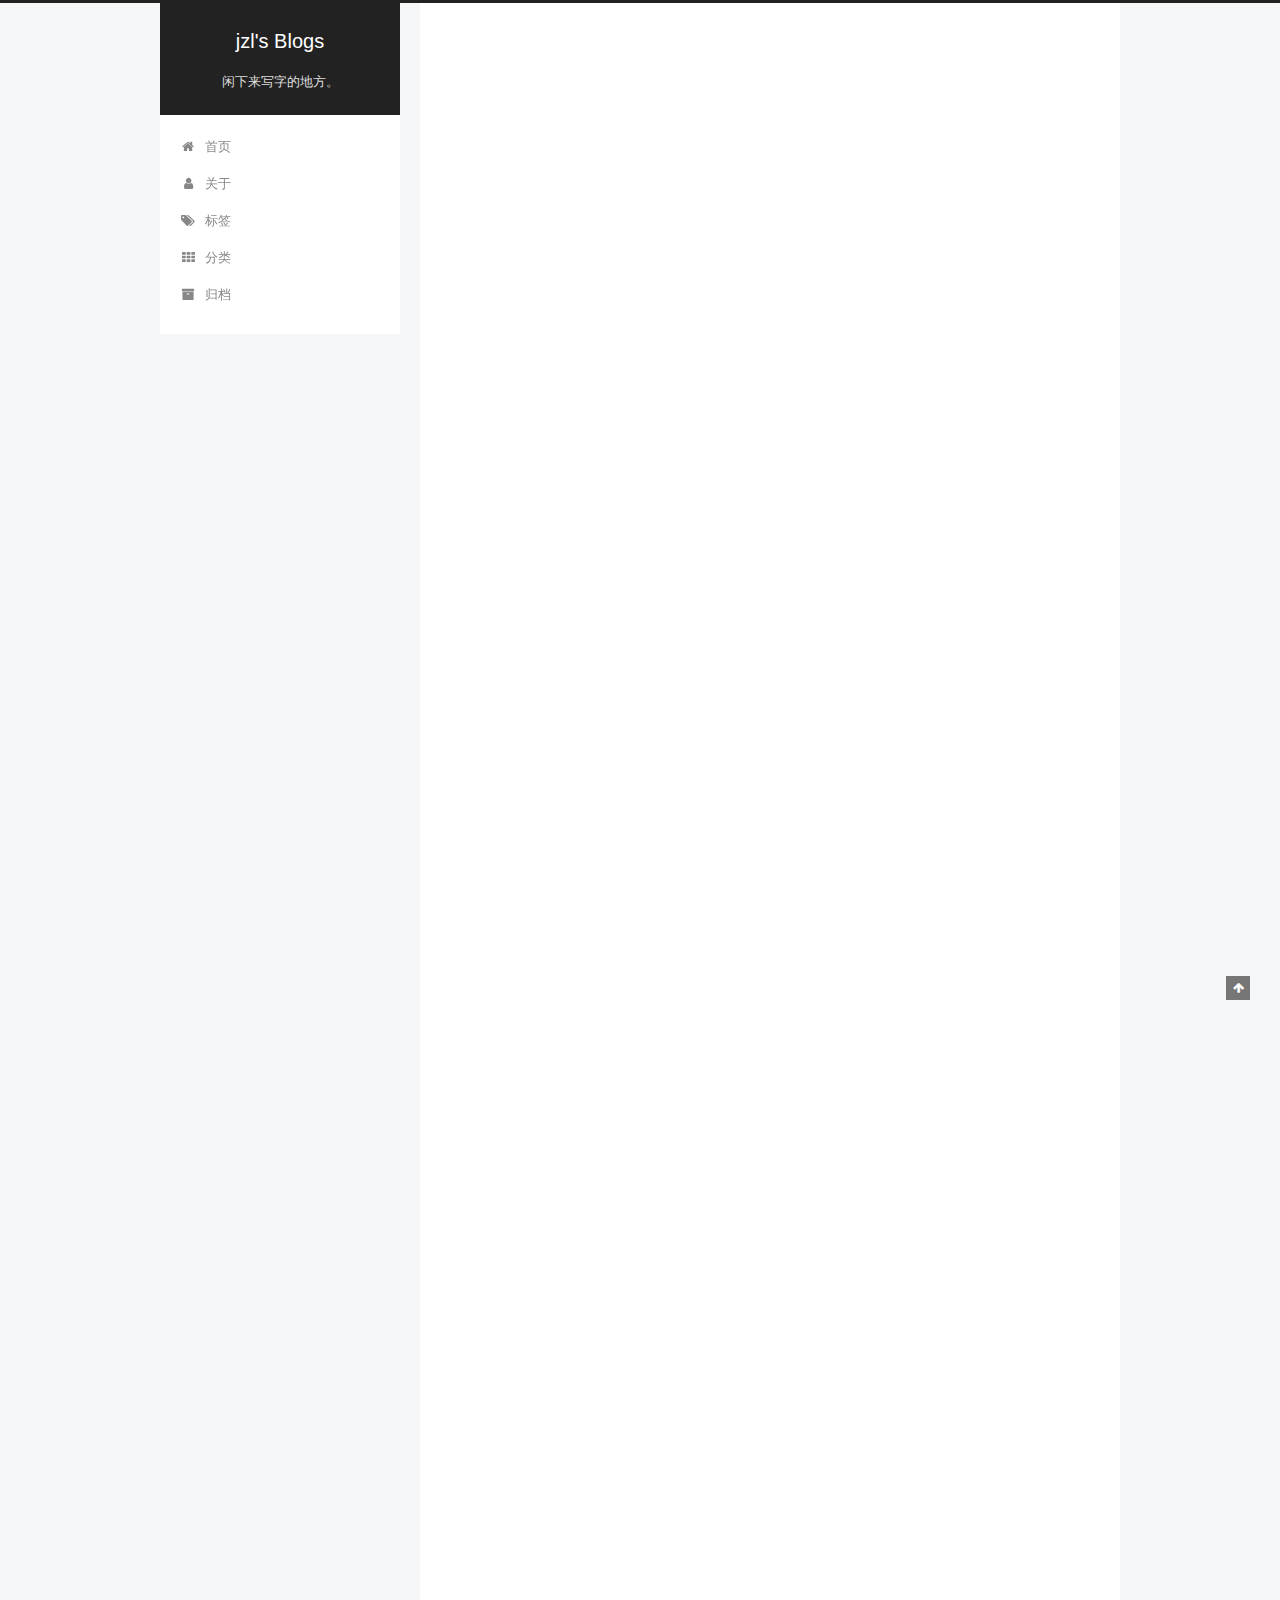
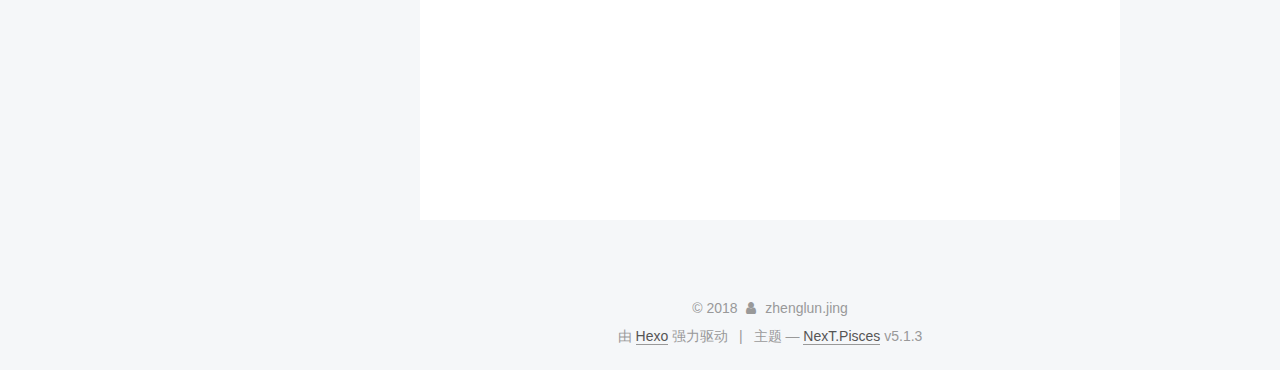
<file: 2018/01/04/2018年初的一些感想和计划/index.html>
<!DOCTYPE html>



  


<html class="theme-next pisces use-motion" lang="zh-Hans">
<head>
  <meta charset="UTF-8"/>
<meta http-equiv="X-UA-Compatible" content="IE=edge" />
<meta name="viewport" content="width=device-width, initial-scale=1, maximum-scale=1"/>
<meta name="theme-color" content="#222">









<meta http-equiv="Cache-Control" content="no-transform" />
<meta http-equiv="Cache-Control" content="no-siteapp" />
















  
  
  <link href="/lib/fancybox/source/jquery.fancybox.css?v=2.1.5" rel="stylesheet" type="text/css" />







<link href="/lib/font-awesome/css/font-awesome.min.css?v=4.6.2" rel="stylesheet" type="text/css" />

<link href="/css/main.css?v=5.1.3" rel="stylesheet" type="text/css" />


  <link rel="apple-touch-icon" sizes="180x180" href="/images/apple-touch-icon-next.png?v=5.1.3">


  <link rel="icon" type="image/png" sizes="32x32" href="/images/favicon-32x32-next.png?v=5.1.3">


  <link rel="icon" type="image/png" sizes="16x16" href="/images/favicon-16x16-next.png?v=5.1.3">


  <link rel="mask-icon" href="/images/logo.svg?v=5.1.3" color="#222">





  <meta name="keywords" content="Hexo, NexT" />










<meta name="description" content="回顾2017  2017年是没有按照年初计划严格执行的一年。年初定的计划应是健身和编程进阶的一年。   现在来看进阶其实没有质的改版，只是皮毛的复习了python，java，学习了md语法；开源项目也只是比较多的关注，并没有实际参与其中；github也没有得到很好的管理，项目从建仓到删除，来来回回也没做点啥，只有在年底才继续把年中的博客部署完成；提出的node.js也只是搭建了环境，做好了框子，细">
<meta property="og:type" content="article">
<meta property="og:title" content="2018年初的一些感想和计划">
<meta property="og:url" content="http://yoursite.com/2018/01/04/2018年初的一些感想和计划/index.html">
<meta property="og:site_name" content="jzl&#39;s Blogs">
<meta property="og:description" content="回顾2017  2017年是没有按照年初计划严格执行的一年。年初定的计划应是健身和编程进阶的一年。   现在来看进阶其实没有质的改版，只是皮毛的复习了python，java，学习了md语法；开源项目也只是比较多的关注，并没有实际参与其中；github也没有得到很好的管理，项目从建仓到删除，来来回回也没做点啥，只有在年底才继续把年中的博客部署完成；提出的node.js也只是搭建了环境，做好了框子，细">
<meta property="og:locale" content="zh-Hans">
<meta property="og:updated_time" content="2018-01-08T05:34:12.831Z">
<meta name="twitter:card" content="summary">
<meta name="twitter:title" content="2018年初的一些感想和计划">
<meta name="twitter:description" content="回顾2017  2017年是没有按照年初计划严格执行的一年。年初定的计划应是健身和编程进阶的一年。   现在来看进阶其实没有质的改版，只是皮毛的复习了python，java，学习了md语法；开源项目也只是比较多的关注，并没有实际参与其中；github也没有得到很好的管理，项目从建仓到删除，来来回回也没做点啥，只有在年底才继续把年中的博客部署完成；提出的node.js也只是搭建了环境，做好了框子，细">



<script type="text/javascript" id="hexo.configurations">
  var NexT = window.NexT || {};
  var CONFIG = {
    root: '/',
    scheme: 'Pisces',
    version: '5.1.3',
    sidebar: {"position":"left","display":"post","offset":12,"b2t":false,"scrollpercent":false,"onmobile":false},
    fancybox: true,
    tabs: true,
    motion: {"enable":true,"async":false,"transition":{"post_block":"fadeIn","post_header":"slideDownIn","post_body":"slideDownIn","coll_header":"slideLeftIn","sidebar":"slideUpIn"}},
    duoshuo: {
      userId: '0',
      author: '博主'
    },
    algolia: {
      applicationID: '',
      apiKey: '',
      indexName: '',
      hits: {"per_page":10},
      labels: {"input_placeholder":"Search for Posts","hits_empty":"We didn't find any results for the search: ${query}","hits_stats":"${hits} results found in ${time} ms"}
    }
  };
</script>



  <link rel="canonical" href="http://yoursite.com/2018/01/04/2018年初的一些感想和计划/"/>





  <title>2018年初的一些感想和计划 | jzl's Blogs</title>
  





  <script type="text/javascript">
    var _hmt = _hmt || [];
    (function() {
      var hm = document.createElement("script");
      hm.src = "https://hm.baidu.com/hm.js?0d25b87dd715cda04fe18906dde9d638";
      var s = document.getElementsByTagName("script")[0];
      s.parentNode.insertBefore(hm, s);
    })();
  </script>




</head>

<body itemscope itemtype="http://schema.org/WebPage" lang="zh-Hans">

  
  
    
  

  <div class="container sidebar-position-left page-post-detail">
    <div class="headband"></div>

    <header id="header" class="header" itemscope itemtype="http://schema.org/WPHeader">
      <div class="header-inner"><div class="site-brand-wrapper">
  <div class="site-meta ">
    

    <div class="custom-logo-site-title">
      <a href="/"  class="brand" rel="start">
        <span class="logo-line-before"><i></i></span>
        <span class="site-title">jzl's Blogs</span>
        <span class="logo-line-after"><i></i></span>
      </a>
    </div>
      
        <p class="site-subtitle">闲下来写字的地方。</p>
      
  </div>

  <div class="site-nav-toggle">
    <button>
      <span class="btn-bar"></span>
      <span class="btn-bar"></span>
      <span class="btn-bar"></span>
    </button>
  </div>
</div>

<nav class="site-nav">
  

  
    <ul id="menu" class="menu">
      
        
        <li class="menu-item menu-item-home">
          <a href="/" rel="section">
            
              <i class="menu-item-icon fa fa-fw fa-home"></i> <br />
            
            首页
          </a>
        </li>
      
        
        <li class="menu-item menu-item-about">
          <a href="/about/" rel="section">
            
              <i class="menu-item-icon fa fa-fw fa-user"></i> <br />
            
            关于
          </a>
        </li>
      
        
        <li class="menu-item menu-item-tags">
          <a href="/tags/" rel="section">
            
              <i class="menu-item-icon fa fa-fw fa-tags"></i> <br />
            
            标签
          </a>
        </li>
      
        
        <li class="menu-item menu-item-categories">
          <a href="/categories/" rel="section">
            
              <i class="menu-item-icon fa fa-fw fa-th"></i> <br />
            
            分类
          </a>
        </li>
      
        
        <li class="menu-item menu-item-archives">
          <a href="/archives/" rel="section">
            
              <i class="menu-item-icon fa fa-fw fa-archive"></i> <br />
            
            归档
          </a>
        </li>
      

      
    </ul>
  

  
</nav>



 </div>
    </header>

    <main id="main" class="main">
      <div class="main-inner">
        <div class="content-wrap">
          <div id="content" class="content">
            

  <div id="posts" class="posts-expand">
    

  

  
  
  

  <article class="post post-type-normal" itemscope itemtype="http://schema.org/Article">
  
  
  
  <div class="post-block">
    <link itemprop="mainEntityOfPage" href="http://yoursite.com/2018/01/04/2018年初的一些感想和计划/">

    <span hidden itemprop="author" itemscope itemtype="http://schema.org/Person">
      <meta itemprop="name" content="zhenglun.jing">
      <meta itemprop="description" content="">
      <meta itemprop="image" content="/images/avatar.gif">
    </span>

    <span hidden itemprop="publisher" itemscope itemtype="http://schema.org/Organization">
      <meta itemprop="name" content="jzl's Blogs">
    </span>

    
      <header class="post-header">

        
        
          <h1 class="post-title" itemprop="name headline">2018年初的一些感想和计划</h1>
        

        <div class="post-meta">
          <span class="post-time">
            
              <span class="post-meta-item-icon">
                <i class="fa fa-calendar-o"></i>
              </span>
              
                <span class="post-meta-item-text">发表于</span>
              
              <time title="创建于" itemprop="dateCreated datePublished" datetime="2018-01-04T16:18:57+08:00">
                2018-01-04
              </time>
            

            

            
          </span>

          

          
            
          

          
          

          

          

          

        </div>
      </header>
    

    
    
    
    <div class="post-body" itemprop="articleBody">

      
      

      
        <h3 id="回顾2017"><a href="#回顾2017" class="headerlink" title="回顾2017"></a>回顾2017</h3><p>  2017年是没有按照年初计划严格执行的一年。年初定的计划应是健身和编程进阶的一年。</p>
<p>  现在来看进阶其实没有质的改版，只是皮毛的复习了python，java，学习了md语法；开源项目也只是比较多的关注，并没有实际参与其中；github也没有得到很好的管理，项目从建仓到删除，来来回回也没做点啥，只有在年底才继续把年中的博客部署完成；提出的node.js也只是搭建了环境，做好了框子，细分的学习上也毫无进展的；最后发现打字也不太规范，需要从头来一遍了。</p>
<p>  健身方面严格执行了三月份和四月份一共五十来天的，其中减脂执行了不到一个月便放弃了(扔了减脂奶粉和燕麦片，浪费啊！！！)，五月初，接触了绝地求生后几乎完全放弃了健身，没过多久居然染上了鼻炎，因此还把五百五给送走了（五百五是我的宠物猫）。国庆回来后发现体重飙到76公斤了，突破了生涯新高，比健身期间最低多了整整五公斤，可怕。</p>
<p>  游戏方面也要说下了，16年初是彻底戒掉了英雄联盟这款游戏的，随后五月份接触了守望先锋（又是五月份，五月份故意害我），8月底组装了守望先锋配置的电脑，一直玩到17年2月份腻了弃坑。后来就吃鸡了，吃鸡开始玩的比较疯狂，有时候都能通宵（我其实已经过了通宵的年纪了，哎），600个小时后没有单排的欲望了，700个小时后没了瘾，现在800个小时了。估计快到头了。</p>
<p>  都说到这了，就再看一下兴趣爱好复盘吧。年初买了个埙，一来是当时不玩游戏了，想想不如玩玩乐器，而来到年底年会也能用上吧，练了两天后弃了。生日时朋友送了尤克里里做礼物，我便想通过学习尤克里里来接近喜欢过的妹子（养猫好像也是为了和她有共同话题，奈何啊），不成便也就放弃了。唯一值得欣慰的是年底把写作提到日程中了。</p>
<p>  美食，没什么特别嘴馋的了，自己也能按照菜谱做一些饭菜，妈妈再也不用担心我饿死了。。。<br>  旅游？还在等妹子。。。</p>
<p>  2017年看起来普普通通，没有发生一些质的变化，没有成为健身达人，没有成为技术大牛，兴趣爱好没有培养起来，女朋友没有找到。有点失败，新学的投资也还在摸索，盈利亏损马马虎虎的。失败的原因我简单总结一下：</p>
<ol>
<li>目标过大，导致坚持不下去或者无法实施。</li>
<li>执行力不够，有的任务放下就很难再继续了。</li>
<li>没想好要成为什么样的人，对任务都拒之门外。</li>
</ol>
<p>2017年的也有好的一面，办了新家，没了后顾之忧，可以一心向前了。北京新租了房子，更加舒适和方便，也能正常的工作生活了。以新的姿态面对生活，那全看2018了，我预感2018的变化对以后影响深远。</p>
<h3 id="2018新的开始"><a href="#2018新的开始" class="headerlink" title="2018新的开始"></a>2018新的开始</h3><blockquote>
<p>种一棵树最好的时间是十年前，其次是现在。</p>
</blockquote>
<p>  2017年过去了，应该带走的是糟粕和难过，留下的应该是计划和希望，还有空白。今年就踏踏实实的种下这棵树吧</p>
<h4 id="计划："><a href="#计划：" class="headerlink" title="计划："></a>计划：</h4><ul>
<li>找个女朋友。（这好像太难了~~~）</li>
<li>把博客搞起来，做的活跃点。（一来练练写作，为将来运营一些东西打基础，二来复习巩固一下技术知识）</li>
<li>做一个开源项目（成为开源的一份子，追求一下精湛的技术，哈哈）</li>
<li>身体塑形，衣装打扮（为找女朋友打点基础~不追求肌肉和腹肌，只求减小肚子~~）</li>
<li>兴趣爱好培养一个（埙、尤克里里、写作三选一，目标是达成百分之六七十）</li>
<li>增加理财知识（期待10%以上的理财收益，投资下自己）</li>
</ul>
<p>每个人最宝贵的东西都是时间，任何东西都是我们牺牲时间换来的，管理好个人时间。让自己变得更强吧！今年加油！</p>

      
    </div>
    
    
    

    

    

    

    <footer class="post-footer">
      

      
      
      

      
        <div class="post-nav">
          <div class="post-nav-next post-nav-item">
            
              <a href="/2017/12/29/hello-world/" rel="next" title="Hello World">
                <i class="fa fa-chevron-left"></i> Hello World
              </a>
            
          </div>

          <span class="post-nav-divider"></span>

          <div class="post-nav-prev post-nav-item">
            
          </div>
        </div>
      

      
      
    </footer>
  </div>
  
  
  
  </article>



    <div class="post-spread">
      
    </div>
  </div>


          </div>
          


          

  



        </div>
        
          
  
  <div class="sidebar-toggle">
    <div class="sidebar-toggle-line-wrap">
      <span class="sidebar-toggle-line sidebar-toggle-line-first"></span>
      <span class="sidebar-toggle-line sidebar-toggle-line-middle"></span>
      <span class="sidebar-toggle-line sidebar-toggle-line-last"></span>
    </div>
  </div>

  <aside id="sidebar" class="sidebar">
    
    <div class="sidebar-inner">

      

      
        <ul class="sidebar-nav motion-element">
          <li class="sidebar-nav-toc sidebar-nav-active" data-target="post-toc-wrap">
            文章目录
          </li>
          <li class="sidebar-nav-overview" data-target="site-overview-wrap">
            站点概览
          </li>
        </ul>
      

      <section class="site-overview-wrap sidebar-panel">
        <div class="site-overview">
          <div class="site-author motion-element" itemprop="author" itemscope itemtype="http://schema.org/Person">
            
              <p class="site-author-name" itemprop="name">zhenglun.jing</p>
              <p class="site-description motion-element" itemprop="description">积跬步以至千里</p>
          </div>

          <nav class="site-state motion-element">

            
              <div class="site-state-item site-state-posts">
              
                <a href="/archives/">
              
                  <span class="site-state-item-count">2</span>
                  <span class="site-state-item-name">日志</span>
                </a>
              </div>
            

            

            

          </nav>

          

          
            <div class="links-of-author motion-element">
                
                  <span class="links-of-author-item">
                    <a href="https://github.com/jzlun" target="_blank" title="GitHub">
                      
                        <i class="fa fa-fw fa-github"></i>GitHub</a>
                  </span>
                
            </div>
          

          
          

          
          

          

        </div>
      </section>

      
      <!--noindex-->
        <section class="post-toc-wrap motion-element sidebar-panel sidebar-panel-active">
          <div class="post-toc">

            
              
            

            
              <div class="post-toc-content"><ol class="nav"><li class="nav-item nav-level-3"><a class="nav-link" href="#回顾2017"><span class="nav-number">1.</span> <span class="nav-text">回顾2017</span></a></li><li class="nav-item nav-level-3"><a class="nav-link" href="#2018新的开始"><span class="nav-number">2.</span> <span class="nav-text">2018新的开始</span></a><ol class="nav-child"><li class="nav-item nav-level-4"><a class="nav-link" href="#计划："><span class="nav-number">2.1.</span> <span class="nav-text">计划：</span></a></li></ol></li></ol></div>
            

          </div>
        </section>
      <!--/noindex-->
      

      

    </div>
  </aside>


        
      </div>
    </main>

    <footer id="footer" class="footer">
      <div class="footer-inner">
        <div class="copyright">&copy; <span itemprop="copyrightYear">2018</span>
  <span class="with-love">
    <i class="fa fa-user"></i>
  </span>
  <span class="author" itemprop="copyrightHolder">zhenglun.jing</span>

  
</div>


  <div class="powered-by">由 <a class="theme-link" target="_blank" href="https://hexo.io">Hexo</a> 强力驱动</div>



  <span class="post-meta-divider">|</span>



  <div class="theme-info">主题 &mdash; <a class="theme-link" target="_blank" href="https://github.com/iissnan/hexo-theme-next">NexT.Pisces</a> v5.1.3</div>




        







        
      </div>
    </footer>

    
      <div class="back-to-top">
        <i class="fa fa-arrow-up"></i>
        
      </div>
    

    

  </div>

  

<script type="text/javascript">
  if (Object.prototype.toString.call(window.Promise) !== '[object Function]') {
    window.Promise = null;
  }
</script>









  












  
  
    <script type="text/javascript" src="/lib/jquery/index.js?v=2.1.3"></script>
  

  
  
    <script type="text/javascript" src="/lib/fastclick/lib/fastclick.min.js?v=1.0.6"></script>
  

  
  
    <script type="text/javascript" src="/lib/jquery_lazyload/jquery.lazyload.js?v=1.9.7"></script>
  

  
  
    <script type="text/javascript" src="/lib/velocity/velocity.min.js?v=1.2.1"></script>
  

  
  
    <script type="text/javascript" src="/lib/velocity/velocity.ui.min.js?v=1.2.1"></script>
  

  
  
    <script type="text/javascript" src="/lib/fancybox/source/jquery.fancybox.pack.js?v=2.1.5"></script>
  


  


  <script type="text/javascript" src="/js/src/utils.js?v=5.1.3"></script>

  <script type="text/javascript" src="/js/src/motion.js?v=5.1.3"></script>



  
  


  <script type="text/javascript" src="/js/src/affix.js?v=5.1.3"></script>

  <script type="text/javascript" src="/js/src/schemes/pisces.js?v=5.1.3"></script>



  
  <script type="text/javascript" src="/js/src/scrollspy.js?v=5.1.3"></script>
<script type="text/javascript" src="/js/src/post-details.js?v=5.1.3"></script>



  


  <script type="text/javascript" src="/js/src/bootstrap.js?v=5.1.3"></script>



  


  




	





  





  












  





  

  

  

  
  

  

  

  

</body>
</html>
</file>
<file: css/main.css>
/* normalize.css v3.0.2 | MIT License | git.io/normalize */
html {
  font-family: sans-serif; /* 1 */
  -ms-text-size-adjust: 100%; /* 2 */
  -webkit-text-size-adjust: 100%; /* 2 */
}
body {
  margin: 0;
}
article,
aside,
details,
figcaption,
figure,
footer,
header,
hgroup,
main,
menu,
nav,
section,
summary {
  display: block;
}
audio,
canvas,
progress,
video {
  display: inline-block; /* 1 */
  vertical-align: baseline; /* 2 */
}
audio:not([controls]) {
  display: none;
  height: 0;
}
[hidden],
template {
  display: none;
}
a {
  background-color: transparent;
}
a:active,
a:hover {
  outline: 0;
}
abbr[title] {
  border-bottom: 1px dotted;
}
b,
strong {
  font-weight: bold;
}
dfn {
  font-style: italic;
}
h1 {
  font-size: 2em;
  margin: 0.67em 0;
}
mark {
  background: #ff0;
  color: #000;
}
small {
  font-size: 80%;
}
sub,
sup {
  font-size: 75%;
  line-height: 0;
  position: relative;
  vertical-align: baseline;
}
sup {
  top: -0.5em;
}
sub {
  bottom: -0.25em;
}
img {
  border: 0;
}
svg:not(:root) {
  overflow: hidden;
}
figure {
  margin: 1em 40px;
}
hr {
  -moz-box-sizing: content-box;
  box-sizing: content-box;
  height: 0;
}
pre {
  overflow: auto;
}
code,
kbd,
pre,
samp {
  font-family: monospace, monospace;
  font-size: 1em;
}
button,
input,
optgroup,
select,
textarea {
  color: inherit; /* 1 */
  font: inherit; /* 2 */
  margin: 0; /* 3 */
}
button {
  overflow: visible;
}
button,
select {
  text-transform: none;
}
button,
html input[type="button"],
input[type="reset"],
input[type="submit"] {
  -webkit-appearance: button; /* 2 */
  cursor: pointer; /* 3 */
}
button[disabled],
html input[disabled] {
  cursor: default;
}
button::-moz-focus-inner,
input::-moz-focus-inner {
  border: 0;
  padding: 0;
}
input {
  line-height: normal;
}
input[type="checkbox"],
input[type="radio"] {
  box-sizing: border-box; /* 1 */
  padding: 0; /* 2 */
}
input[type="number"]::-webkit-inner-spin-button,
input[type="number"]::-webkit-outer-spin-button {
  height: auto;
}
input[type="search"] {
  -webkit-appearance: textfield; /* 1 */
  -moz-box-sizing: content-box;
  -webkit-box-sizing: content-box; /* 2 */
  box-sizing: content-box;
}
input[type="search"]::-webkit-search-cancel-button,
input[type="search"]::-webkit-search-decoration {
  -webkit-appearance: none;
}
fieldset {
  border: 1px solid #c0c0c0;
  margin: 0 2px;
  padding: 0.35em 0.625em 0.75em;
}
legend {
  border: 0; /* 1 */
  padding: 0; /* 2 */
}
textarea {
  overflow: auto;
}
optgroup {
  font-weight: bold;
}
table {
  border-collapse: collapse;
  border-spacing: 0;
}
td,
th {
  padding: 0;
}
::selection {
  background: #262a30;
  color: #fff;
}
body {
  position: relative;
  font-family: 'Lato', "PingFang SC", "Microsoft YaHei", sans-serif;
  font-size: 14px;
  line-height: 2;
  color: #555;
  background: #f5f7f9;
}
@media (max-width: 767px) {
  body {
    padding-right: 0 !important;
  }
}
@media (min-width: 768px) and (max-width: 991px) {
  body {
    padding-right: 0 !important;
  }
}
@media (min-width: 1600px) {
  body {
    font-size: 16px;
  }
}
h1,
h2,
h3,
h4,
h5,
h6 {
  margin: 0;
  padding: 0;
  font-weight: bold;
  line-height: 1.5;
  font-family: 'Lato', "PingFang SC", "Microsoft YaHei", sans-serif;
}
h2,
h3,
h4,
h5,
h6 {
  margin: 20px 0 15px;
}
h1 {
  font-size: 22px;
}
@media (max-width: 767px) {
  h1 {
    font-size: 18px;
  }
}
h2 {
  font-size: 20px;
}
@media (max-width: 767px) {
  h2 {
    font-size: 16px;
  }
}
h3 {
  font-size: 18px;
}
@media (max-width: 767px) {
  h3 {
    font-size: 14px;
  }
}
h4 {
  font-size: 16px;
}
@media (max-width: 767px) {
  h4 {
    font-size: 12px;
  }
}
h5 {
  font-size: 14px;
}
@media (max-width: 767px) {
  h5 {
    font-size: 10px;
  }
}
h6 {
  font-size: 12px;
}
@media (max-width: 767px) {
  h6 {
    font-size: 8px;
  }
}
p {
  margin: 0 0 20px 0;
}
a {
  color: #555;
  text-decoration: none;
  outline: none;
  border-bottom: 1px solid #999;
  word-wrap: break-word;
}
a:hover {
  color: #222;
  border-bottom-color: #222;
}
blockquote {
  margin: 0;
  padding: 0;
}
img {
  display: block;
  margin: auto;
  max-width: 100%;
  height: auto;
}
hr {
  margin: 40px 0;
  height: 3px;
  border: none;
  background-color: #ddd;
  background-image: repeating-linear-gradient(-45deg, #fff, #fff 4px, transparent 4px, transparent 8px);
}
blockquote {
  padding: 0 15px;
  color: #666;
  border-left: 4px solid #ddd;
}
blockquote cite::before {
  content: "-";
  padding: 0 5px;
}
dt {
  font-weight: 700;
}
dd {
  margin: 0;
  padding: 0;
}
kbd {
  border: 1px solid #ccc;
  border-radius: 0.2em;
  box-shadow: 0.1em 0.1em 0.2em rgba(0,0,0,0.1);
  background-color: #f9f9f9;
  font-family: inherit;
  background-image: -webkit-linear-gradient(top, #eee, #fff, #eee);
  padding: 0.1em 0.3em;
  white-space: nowrap;
}
.text-left {
  text-align: left;
}
.text-center {
  text-align: center;
}
.text-right {
  text-align: right;
}
.text-justify {
  text-align: justify;
}
.text-nowrap {
  white-space: nowrap;
}
.text-lowercase {
  text-transform: lowercase;
}
.text-uppercase {
  text-transform: uppercase;
}
.text-capitalize {
  text-transform: capitalize;
}
.center-block {
  display: block;
  margin-left: auto;
  margin-right: auto;
}
.clearfix:before,
.clearfix:after {
  content: " ";
  display: table;
}
.clearfix:after {
  clear: both;
}
.pullquote {
  width: 45%;
}
.pullquote.left {
  float: left;
  margin-left: 5px;
  margin-right: 10px;
}
.pullquote.right {
  float: right;
  margin-left: 10px;
  margin-right: 5px;
}
.affix.affix.affix {
  position: fixed;
}
.translation {
  margin-top: -20px;
  font-size: 14px;
  color: #999;
}
.scrollbar-measure {
  width: 100px;
  height: 100px;
  overflow: scroll;
  position: absolute;
  top: -9999px;
}
.use-motion .motion-element {
  opacity: 0;
}
table {
  margin: 20px 0;
  width: 100%;
  border-collapse: collapse;
  border-spacing: 0;
  border: 1px solid #ddd;
  font-size: 14px;
  table-layout: fixed;
  word-wrap: break-all;
}
table>tbody>tr:nth-of-type(odd) {
  background-color: #f9f9f9;
}
table>tbody>tr:hover {
  background-color: #f5f5f5;
}
caption,
th,
td {
  padding: 8px;
  text-align: left;
  vertical-align: middle;
  font-weight: normal;
}
th,
td {
  border-bottom: 3px solid #ddd;
  border-right: 1px solid #eee;
}
th {
  padding-bottom: 10px;
  font-weight: 700;
}
td {
  border-bottom-width: 1px;
}
html,
body {
  height: 100%;
}
.container {
  position: relative;
  min-height: 100%;
}
.header-inner {
  margin: 0 auto;
  padding: 100px 0 70px;
  width: 700px;
}
@media (min-width: 1600px) {
  .container .header-inner {
    width: 900px;
  }
}
.main {
  padding-bottom: 150px;
}
.main-inner {
  margin: 0 auto;
  width: 700px;
}
@media (min-width: 1600px) {
  .container .main-inner {
    width: 900px;
  }
}
.footer {
  position: absolute;
  left: 0;
  bottom: 0;
  width: 100%;
  min-height: 50px;
}
.footer-inner {
  box-sizing: border-box;
  margin: 20px auto;
  width: 700px;
}
@media (min-width: 1600px) {
  .container .footer-inner {
    width: 900px;
  }
}
pre,
.highlight {
  overflow: auto;
  margin: 20px 0;
  padding: 0;
  font-size: 13px;
  color: #c5c8c6;
  background: #1d1f21;
  line-height: 1.6;
}
pre,
code {
  font-family: consolas, Menlo, "PingFang SC", "Microsoft YaHei", monospace;
}
code {
  padding: 2px 4px;
  word-wrap: break-word;
  color: #555;
  background: #eee;
  border-radius: 3px;
  font-size: 13px;
}
pre {
  padding: 10px;
}
pre code {
  padding: 0;
  color: #c5c8c6;
  background: none;
  text-shadow: none;
}
.highlight {
  border-radius: 1px;
}
.highlight pre {
  border: none;
  margin: 0;
  padding: 10px 0;
}
.highlight table {
  margin: 0;
  width: auto;
  border: none;
}
.highlight td {
  border: none;
  padding: 0;
}
.highlight figcaption {
  font-size: 1em;
  color: #c5c8c6;
  line-height: 1em;
  margin-bottom: 1em;
}
.highlight figcaption:before,
.highlight figcaption:after {
  content: " ";
  display: table;
}
.highlight figcaption:after {
  clear: both;
}
.highlight figcaption a {
  float: right;
  color: #c5c8c6;
}
.highlight figcaption a:hover {
  border-bottom-color: #c5c8c6;
}
.highlight .gutter pre {
  padding-left: 10px;
  padding-right: 10px;
  color: #888f96;
  text-align: right;
  background-color: #000;
}
.highlight .code pre {
  width: 100%;
  padding-left: 10px;
  padding-right: 10px;
  background-color: #1d1f21;
}
.highlight .line {
  height: 20px;
}
.gutter {
  -webkit-user-select: none;
  -moz-user-select: none;
  -ms-user-select: none;
  user-select: none;
}
.gist table {
  width: auto;
}
.gist table td {
  border: none;
}
pre .deletion {
  background: #008000;
}
pre .addition {
  background: #800000;
}
pre .meta {
  color: #b294bb;
}
pre .comment {
  color: #969896;
}
pre .variable,
pre .attribute,
pre .tag,
pre .regexp,
pre .ruby .constant,
pre .xml .tag .title,
pre .xml .pi,
pre .xml .doctype,
pre .html .doctype,
pre .css .id,
pre .css .class,
pre .css .pseudo {
  color: #c66;
}
pre .number,
pre .preprocessor,
pre .built_in,
pre .literal,
pre .params,
pre .constant,
pre .command {
  color: #de935f;
}
pre .ruby .class .title,
pre .css .rules .attribute,
pre .string,
pre .value,
pre .inheritance,
pre .header,
pre .ruby .symbol,
pre .xml .cdata,
pre .special,
pre .number,
pre .formula {
  color: #b5bd68;
}
pre .title,
pre .css .hexcolor {
  color: #8abeb7;
}
pre .function,
pre .python .decorator,
pre .python .title,
pre .ruby .function .title,
pre .ruby .title .keyword,
pre .perl .sub,
pre .javascript .title,
pre .coffeescript .title {
  color: #81a2be;
}
pre .keyword,
pre .javascript .function {
  color: #b294bb;
}
.full-image.full-image.full-image.full-image {
  border: none;
  max-width: 100%;
  width: auto;
  margin: 20px auto 25px;
}
@media (min-width: 992px) {
  .full-image.full-image.full-image.full-image {
    max-width: none;
    width: 118%;
    margin: 0 -9%;
  }
}
.blockquote-center,
.page-home .post-type-quote blockquote,
.page-post-detail .post-type-quote blockquote {
  position: relative;
  margin: 40px 0;
  padding: 0;
  border-left: none;
  text-align: center;
}
.blockquote-center::before,
.page-home .post-type-quote blockquote::before,
.page-post-detail .post-type-quote blockquote::before,
.blockquote-center::after,
.page-home .post-type-quote blockquote::after,
.page-post-detail .post-type-quote blockquote::after {
  position: absolute;
  content: ' ';
  display: block;
  width: 100%;
  height: 24px;
  opacity: 0.2;
  background-repeat: no-repeat;
  background-position: 0 -6px;
  background-size: 22px 22px;
}
.blockquote-center::before,
.page-home .post-type-quote blockquote::before,
.page-post-detail .post-type-quote blockquote::before {
  top: -20px;
  background-image: url("../images/quote-l.svg");
  border-top: 1px solid #ccc;
}
.blockquote-center::after,
.page-home .post-type-quote blockquote::after,
.page-post-detail .post-type-quote blockquote::after {
  bottom: -20px;
  background-image: url("../images/quote-r.svg");
  border-bottom: 1px solid #ccc;
  background-position: 100% 8px;
}
.blockquote-center p,
.page-home .post-type-quote blockquote p,
.page-post-detail .post-type-quote blockquote p,
.blockquote-center div,
.page-home .post-type-quote blockquote div,
.page-post-detail .post-type-quote blockquote div {
  text-align: center;
}
.post .post-body .group-picture img {
  box-sizing: border-box;
  padding: 0 3px;
  border: none;
}
.post .group-picture-row {
  overflow: hidden;
  margin-top: 6px;
}
.post .group-picture-row:first-child {
  margin-top: 0;
}
.post .group-picture-column {
  float: left;
}
.page-post-detail .post-body .group-picture-column {
  float: none;
  margin-top: 10px;
  width: auto !important;
}
.page-post-detail .post-body .group-picture-column img {
  margin: 0 auto;
}
.page-archive .group-picture-container {
  overflow: hidden;
}
.page-archive .group-picture-row {
  float: left;
}
.page-archive .group-picture-row:first-child {
  margin-top: 6px;
}
.page-archive .group-picture-column {
  max-width: 150px;
  max-height: 150px;
}
.post-body .note {
  position: relative;
  padding: 15px;
  margin-bottom: 20px;
  border: 1px solid #eee;
  border-left-width: 5px;
  border-radius: 3px;
}
.post-body .note h2,
.post-body .note h3,
.post-body .note h4,
.post-body .note h5,
.post-body .note h6 {
  margin-top: 0;
  margin-bottom: 0;
  border-bottom: initial;
  padding-top: 0 !important;
}
.post-body .note p:first-child,
.post-body .note ul:first-child,
.post-body .note ol:first-child,
.post-body .note table:first-child,
.post-body .note pre:first-child,
.post-body .note blockquote:first-child {
  margin-top: 0;
}
.post-body .note p:last-child,
.post-body .note ul:last-child,
.post-body .note ol:last-child,
.post-body .note table:last-child,
.post-body .note pre:last-child,
.post-body .note blockquote:last-child {
  margin-bottom: 0;
}
.post-body .note.default {
  border-left-color: #777;
}
.post-body .note.default h2,
.post-body .note.default h3,
.post-body .note.default h4,
.post-body .note.default h5,
.post-body .note.default h6 {
  color: #777;
}
.post-body .note.primary {
  border-left-color: #6f42c1;
}
.post-body .note.primary h2,
.post-body .note.primary h3,
.post-body .note.primary h4,
.post-body .note.primary h5,
.post-body .note.primary h6 {
  color: #6f42c1;
}
.post-body .note.info {
  border-left-color: #428bca;
}
.post-body .note.info h2,
.post-body .note.info h3,
.post-body .note.info h4,
.post-body .note.info h5,
.post-body .note.info h6 {
  color: #428bca;
}
.post-body .note.success {
  border-left-color: #5cb85c;
}
.post-body .note.success h2,
.post-body .note.success h3,
.post-body .note.success h4,
.post-body .note.success h5,
.post-body .note.success h6 {
  color: #5cb85c;
}
.post-body .note.warning {
  border-left-color: #f0ad4e;
}
.post-body .note.warning h2,
.post-body .note.warning h3,
.post-body .note.warning h4,
.post-body .note.warning h5,
.post-body .note.warning h6 {
  color: #f0ad4e;
}
.post-body .note.danger {
  border-left-color: #d9534f;
}
.post-body .note.danger h2,
.post-body .note.danger h3,
.post-body .note.danger h4,
.post-body .note.danger h5,
.post-body .note.danger h6 {
  color: #d9534f;
}
.post-body .label {
  display: inline;
  padding: 0 2px;
  white-space: nowrap;
}
.post-body .label.default {
  background-color: #f0f0f0;
}
.post-body .label.primary {
  background-color: #efe6f7;
}
.post-body .label.info {
  background-color: #e5f2f8;
}
.post-body .label.success {
  background-color: #e7f4e9;
}
.post-body .label.warning {
  background-color: #fcf6e1;
}
.post-body .label.danger {
  background-color: #fae8eb;
}
.post-body .tabs {
  position: relative;
  display: block;
  margin-bottom: 20px;
  padding-top: 10px;
}
.post-body .tabs ul.nav-tabs {
  margin: 0;
  padding: 0;
  display: flex;
  margin-bottom: -1px;
}
@media (max-width: 413px) {
  .post-body .tabs ul.nav-tabs {
    display: block;
    margin-bottom: 5px;
  }
}
.post-body .tabs ul.nav-tabs li.tab {
  list-style-type: none !important;
  margin: 0 0.25em 0 0;
  border-top: 3px solid transparent;
  border-left: 1px solid transparent;
  border-right: 1px solid transparent;
}
@media (max-width: 413px) {
  .post-body .tabs ul.nav-tabs li.tab {
    margin: initial;
    border-top: 1px solid transparent;
    border-left: 3px solid transparent;
    border-right: 1px solid transparent;
    border-bottom: 1px solid transparent;
  }
}
.post-body .tabs ul.nav-tabs li.tab a {
  outline: 0;
  border-bottom: initial;
  display: block;
  line-height: 1.8em;
  padding: 0.25em 0.75em;
  transition-duration: 0.2s;
  transition-timing-function: ease-out;
  transition-delay: 0s;
}
.post-body .tabs ul.nav-tabs li.tab a i {
  width: 1.285714285714286em;
}
.post-body .tabs ul.nav-tabs li.tab.active {
  border-top: 3px solid #fc6423;
  border-left: 1px solid #ddd;
  border-right: 1px solid #ddd;
  background-color: #fff;
}
@media (max-width: 413px) {
  .post-body .tabs ul.nav-tabs li.tab.active {
    border-top: 1px solid #ddd;
    border-left: 3px solid #fc6423;
    border-right: 1px solid #ddd;
    border-bottom: 1px solid #ddd;
  }
}
.post-body .tabs ul.nav-tabs li.tab.active a {
  cursor: default;
  color: #555;
}
.post-body .tabs .tab-content {
  background-color: #fff;
}
.post-body .tabs .tab-content .tab-pane {
  border: 1px solid #ddd;
  padding: 20px 20px 0 20px;
}
.post-body .tabs .tab-content .tab-pane:not(.active) {
  display: none !important;
}
.post-body .tabs .tab-content .tab-pane.active {
  display: block !important;
}
.btn {
  display: inline-block;
  padding: 0 20px;
  font-size: 14px;
  color: #555;
  background: #fff;
  border: 2px solid #555;
  text-decoration: none;
  border-radius: 2px;
  transition-property: background-color;
  transition-duration: 0.2s;
  transition-timing-function: ease-in-out;
  transition-delay: 0s;
  line-height: 2;
}
.btn:hover {
  border-color: #222;
  color: #fff;
  background: #222;
}
.btn +.btn {
  margin: 0 0 8px 8px;
}
.btn .fa-fw {
  width: 1.285714285714286em;
  text-align: left;
}
.btn-bar {
  display: block;
  width: 22px;
  height: 2px;
  background: #555;
  border-radius: 1px;
}
.btn-bar+.btn-bar {
  margin-top: 4px;
}
.pagination {
  margin: 120px 0 40px;
  text-align: center;
  border-top: 1px solid #eee;
}
.page-number-basic,
.pagination .prev,
.pagination .next,
.pagination .page-number,
.pagination .space {
  display: inline-block;
  position: relative;
  top: -1px;
  margin: 0 10px;
  padding: 0 11px;
}
@media (max-width: 767px) {
  .page-number-basic,
  .pagination .prev,
  .pagination .next,
  .pagination .page-number,
  .pagination .space {
    margin: 0 5px;
  }
}
.pagination .prev,
.pagination .next,
.pagination .page-number {
  border-bottom: 0;
  border-top: 1px solid #eee;
  transition-property: border-color;
  transition-duration: 0.2s;
  transition-timing-function: ease-in-out;
  transition-delay: 0s;
}
.pagination .prev:hover,
.pagination .next:hover,
.pagination .page-number:hover {
  border-top-color: #222;
}
.pagination .space {
  padding: 0;
  margin: 0;
}
.pagination .prev {
  margin-left: 0;
}
.pagination .next {
  margin-right: 0;
}
.pagination .page-number.current {
  color: #fff;
  background: #ccc;
  border-top-color: #ccc;
}
@media (max-width: 767px) {
  .pagination {
    border-top: none;
  }
  .pagination .prev,
  .pagination .next,
  .pagination .page-number {
    margin-bottom: 10px;
    border-top: 0;
    border-bottom: 1px solid #eee;
    padding: 0 10px;
  }
  .pagination .prev:hover,
  .pagination .next:hover,
  .pagination .page-number:hover {
    border-bottom-color: #222;
  }
}
.comments {
  margin: 60px 20px 0;
}
.tag-cloud {
  text-align: center;
}
.tag-cloud a {
  display: inline-block;
  margin: 10px;
}
.back-to-top {
  box-sizing: border-box;
  position: fixed;
  bottom: -100px;
  right: 30px;
  z-index: 1050;
  padding: 0 6px;
  width: 24px;
  background: #222;
  font-size: 12px;
  opacity: 0.6;
  color: #fff;
  cursor: pointer;
  text-align: center;
  -webkit-transform: translateZ(0);
  transition-property: bottom;
  transition-duration: 0.2s;
  transition-timing-function: ease-in-out;
  transition-delay: 0s;
}
@media (min-width: 768px) and (max-width: 991px) {
  .back-to-top {
    display: none !important;
  }
}
@media (max-width: 767px) {
  .back-to-top {
    display: none !important;
  }
}
.back-to-top.back-to-top-on {
  bottom: 30px;
}
.header {
  background: transparent;
}
.header-inner {
  position: relative;
}
.headband {
  height: 3px;
  background: #222;
}
.site-meta {
  margin: 0;
  text-align: center;
}
@media (max-width: 767px) {
  .site-meta {
    text-align: center;
  }
}
.brand {
  position: relative;
  display: inline-block;
  padding: 0 40px;
  color: #fff;
  background: #222;
  border-bottom: none;
}
.brand:hover {
  color: #fff;
}
.logo {
  display: inline-block;
  margin-right: 5px;
  line-height: 36px;
  vertical-align: top;
}
.site-title {
  display: inline-block;
  vertical-align: top;
  line-height: 36px;
  font-size: 20px;
  font-weight: normal;
  font-family: 'Lato', "PingFang SC", "Microsoft YaHei", sans-serif;
}
.site-subtitle {
  margin-top: 10px;
  font-size: 13px;
  color: #ddd;
}
.use-motion .brand {
  opacity: 0;
}
.use-motion .logo,
.use-motion .site-title,
.use-motion .site-subtitle {
  opacity: 0;
  position: relative;
  top: -10px;
}
.site-nav-toggle {
  display: none;
  position: absolute;
  top: 10px;
  left: 10px;
}
@media (max-width: 767px) {
  .site-nav-toggle {
    display: block;
  }
}
.site-nav-toggle button {
  margin-top: 2px;
  padding: 9px 10px;
  background: transparent;
  border: none;
}
@media (max-width: 767px) {
  .site-nav {
    display: none;
    margin: 0 -10px;
    padding: 0 10px;
    clear: both;
    border-top: 1px solid #ddd;
  }
}
@media (min-width: 768px) and (max-width: 991px) {
  .site-nav {
    display: block !important;
  }
}
@media (min-width: 992px) {
  .site-nav {
    display: block !important;
  }
}
.menu {
  margin-top: 20px;
  padding-left: 0;
  text-align: center;
}
.menu .menu-item {
  display: inline-block;
  margin: 0 10px;
  list-style: none;
}
@media screen and (max-width: 767px) {
  .menu .menu-item {
    margin-top: 10px;
  }
}
.menu .menu-item a {
  display: block;
  font-size: 13px;
  line-height: inherit;
  border-bottom: 1px solid transparent;
  transition-property: border-color;
  transition-duration: 0.2s;
  transition-timing-function: ease-in-out;
  transition-delay: 0s;
}
.menu .menu-item a:hover,
.menu-item-active a {
  border-bottom-color: #222;
}
.menu .menu-item .fa {
  margin-right: 5px;
}
.use-motion .menu-item {
  opacity: 0;
}
.post-body {
  font-family: 'Lato', "PingFang SC", "Microsoft YaHei", sans-serif;
}
@media (max-width: 767px) {
  .post-body {
    word-break: break-word;
  }
}
.post-body .fancybox img {
  display: block !important;
  margin: 0 auto;
  cursor: pointer;
  cursor: zoom-in;
  cursor: -webkit-zoom-in;
}
.post-body .image-caption,
.post-body .figure .caption {
  margin: -20px auto 15px;
  text-align: center;
  font-size: 14px;
  color: #999;
  font-weight: bold;
  line-height: 1;
}
.post-sticky-flag {
  display: inline-block;
  font-size: 16px;
  -ms-transform: rotate(30deg);
  -webkit-transform: rotate(30deg);
  -moz-transform: rotate(30deg);
  -ms-transform: rotate(30deg);
  -o-transform: rotate(30deg);
  transform: rotate(30deg);
}
.use-motion .post-block,
.use-motion .pagination,
.use-motion .comments {
  opacity: 0;
}
.use-motion .post-header {
  opacity: 0;
}
.use-motion .post-body {
  opacity: 0;
}
.use-motion .collection-title {
  opacity: 0;
}
.posts-expand {
  padding-top: 40px;
}
@media (max-width: 767px) {
  .posts-expand {
    margin: 0 20px;
  }
  .post-body pre .gutter pre {
    padding-right: 10px;
  }
  .post-body .highlight {
    margin-left: 0px;
    margin-right: 0px;
    padding: 0;
  }
  .post-body .highlight .gutter pre {
    padding-right: 10px;
  }
}
@media (min-width: 992px) {
  .posts-expand .post-body {
    text-align: justify;
  }
}
.posts-expand .post-body h2,
.posts-expand .post-body h3,
.posts-expand .post-body h4,
.posts-expand .post-body h5,
.posts-expand .post-body h6 {
  padding-top: 10px;
}
.posts-expand .post-body h2 .header-anchor,
.posts-expand .post-body h3 .header-anchor,
.posts-expand .post-body h4 .header-anchor,
.posts-expand .post-body h5 .header-anchor,
.posts-expand .post-body h6 .header-anchor {
  float: right;
  margin-left: 10px;
  color: #ccc;
  border-bottom-style: none;
  visibility: hidden;
}
.posts-expand .post-body h2 .header-anchor:hover,
.posts-expand .post-body h3 .header-anchor:hover,
.posts-expand .post-body h4 .header-anchor:hover,
.posts-expand .post-body h5 .header-anchor:hover,
.posts-expand .post-body h6 .header-anchor:hover {
  color: inherit;
}
.posts-expand .post-body h2:hover .header-anchor,
.posts-expand .post-body h3:hover .header-anchor,
.posts-expand .post-body h4:hover .header-anchor,
.posts-expand .post-body h5:hover .header-anchor,
.posts-expand .post-body h6:hover .header-anchor {
  visibility: visible;
}
.posts-expand .post-body ul li {
  list-style: circle;
}
.posts-expand .post-body img {
  box-sizing: border-box;
  margin: auto;
  padding: 3px;
  border: 1px solid #ddd;
}
.posts-expand .post-body .fancybox img {
  margin: 0 auto 25px;
}
@media (max-width: 767px) {
  .posts-collapse {
    margin: 0 20px;
  }
  .posts-collapse .post-title,
  .posts-collapse .post-meta {
    display: block;
    width: auto;
    text-align: left;
  }
}
.posts-collapse {
  position: relative;
  z-index: 1010;
  margin-left: 55px;
}
.posts-collapse::after {
  content: " ";
  position: absolute;
  top: 20px;
  left: 0;
  margin-left: -2px;
  width: 4px;
  height: 100%;
  background: #f5f5f5;
  z-index: -1;
}
@media (max-width: 767px) {
  .posts-collapse {
    margin: 0 20px;
  }
}
.posts-collapse .collection-title {
  position: relative;
  margin: 60px 0;
}
.posts-collapse .collection-title h1,
.posts-collapse .collection-title h2 {
  margin-left: 20px;
}
.posts-collapse .collection-title small {
  color: #bbb;
  margin-left: 5px;
}
.posts-collapse .collection-title::before {
  content: " ";
  position: absolute;
  left: 0;
  top: 50%;
  margin-left: -4px;
  margin-top: -4px;
  width: 8px;
  height: 8px;
  background: #bbb;
  border-radius: 50%;
}
.posts-collapse .post {
  margin: 30px 0;
}
.posts-collapse .post-header {
  position: relative;
  transition-duration: 0.2s;
  transition-timing-function: ease-in-out;
  transition-delay: 0s;
  transition-property: border;
  border-bottom: 1px dashed #ccc;
}
.posts-collapse .post-header::before {
  content: " ";
  position: absolute;
  left: 0;
  top: 12px;
  width: 6px;
  height: 6px;
  margin-left: -4px;
  background: #bbb;
  border-radius: 50%;
  border: 1px solid #fff;
  transition-duration: 0.2s;
  transition-timing-function: ease-in-out;
  transition-delay: 0s;
  transition-property: background;
}
.posts-collapse .post-header:hover {
  border-bottom-color: #666;
}
.posts-collapse .post-header:hover::before {
  background: #222;
}
.posts-collapse .post-meta {
  position: absolute;
  font-size: 12px;
  left: 20px;
  top: 5px;
}
.posts-collapse .post-comments-count {
  display: none;
}
.posts-collapse .post-title {
  margin-left: 60px;
  font-size: 16px;
  font-weight: normal;
  line-height: inherit;
}
.posts-collapse .post-title::after {
  margin-left: 3px;
  opacity: 0.6;
}
.posts-collapse .post-title a {
  color: #666;
  border-bottom: none;
}
.page-home .post-type-quote .post-header,
.page-post-detail .post-type-quote .post-header,
.page-home .post-type-quote .post-tags,
.page-post-detail .post-type-quote .post-tags {
  display: none;
}
.posts-expand .post-title {
  text-align: center;
  word-break: break-word;
  font-weight: 400;
}
.posts-expand .post-title-link {
  display: inline-block;
  position: relative;
  color: #555;
  border-bottom: none;
  line-height: 1.2;
  vertical-align: top;
}
.posts-expand .post-title-link::before {
  content: "";
  position: absolute;
  width: 100%;
  height: 2px;
  bottom: 0;
  left: 0;
  background-color: #000;
  visibility: hidden;
  -webkit-transform: scaleX(0);
  -moz-transform: scaleX(0);
  -ms-transform: scaleX(0);
  -o-transform: scaleX(0);
  transform: scaleX(0);
  transition-duration: 0.2s;
  transition-timing-function: ease-in-out;
  transition-delay: 0s;
}
.posts-expand .post-title-link:hover::before {
  visibility: visible;
  -webkit-transform: scaleX(1);
  -moz-transform: scaleX(1);
  -ms-transform: scaleX(1);
  -o-transform: scaleX(1);
  transform: scaleX(1);
}
.posts-expand .post-title-link .fa {
  font-size: 16px;
}
.posts-expand .post-meta {
  margin: 3px 0 60px 0;
  color: #999;
  font-family: 'Lato', "PingFang SC", "Microsoft YaHei", sans-serif;
  font-size: 12px;
  text-align: center;
}
.posts-expand .post-meta .post-category-list {
  display: inline-block;
  margin: 0;
  padding: 3px;
}
.posts-expand .post-meta .post-category-list-link {
  color: #999;
}
.posts-expand .post-meta .post-description {
  font-size: 14px;
  margin-top: 2px;
}
.post-meta-divider {
  margin: 0 0.5em;
}
.post-meta-item-icon {
  margin-right: 3px;
}
@media (min-width: 768px) and (max-width: 991px) {
  .post-meta-item-icon {
    display: inline-block;
  }
}
@media (max-width: 767px) {
  .post-meta-item-icon {
    display: inline-block;
  }
}
@media (min-width: 768px) and (max-width: 991px) {
  .post-meta-item-text {
    display: none;
  }
}
@media (max-width: 767px) {
  .post-meta-item-text {
    display: none;
  }
}
@media (max-width: 767px) {
  .posts-expand .post-comments-count {
    display: none;
  }
}
.post-button {
  margin-top: 40px;
}
.posts-expand .post-tags {
  margin-top: 40px;
  text-align: center;
}
.posts-expand .post-tags a {
  display: inline-block;
  margin-right: 10px;
  font-size: 13px;
}
.post-nav {
  display: table;
  margin-top: 15px;
  width: 100%;
  border-top: 1px solid #eee;
}
.post-nav-divider {
  display: table-cell;
  width: 10%;
}
.post-nav-item {
  display: table-cell;
  padding: 10px 0 0 0;
  width: 45%;
  vertical-align: top;
}
.post-nav-item a {
  position: relative;
  display: block;
  line-height: 25px;
  font-size: 14px;
  color: #555;
  border-bottom: none;
}
.post-nav-item a:hover {
  color: #222;
  border-bottom: none;
}
.post-nav-item a:active {
  top: 2px;
}
.post-nav-item .fa {
  position: absolute;
  top: 8px;
  left: 0;
  font-size: 12px;
}
.post-nav-next a {
  padding-left: 15px;
}
.post-nav-prev {
  text-align: right;
}
.post-nav-prev a {
  padding-right: 15px;
}
.post-nav-prev .fa {
  right: 0;
  left: auto;
}
.posts-expand .post-eof {
  display: block;
  margin: 80px auto 60px;
  width: 8%;
  height: 1px;
  background: #ccc;
  text-align: center;
}
.post:last-child .post-eof.post-eof.post-eof {
  display: none;
}
.post-gallery {
  display: table;
  table-layout: fixed;
  width: 100%;
  border-collapse: separate;
}
.post-gallery-row {
  display: table-row;
}
.post-gallery .post-gallery-img {
  display: table-cell;
  text-align: center;
  vertical-align: middle;
  border: none;
}
.post-gallery .post-gallery-img img {
  max-width: 100%;
  max-height: 100%;
  border: none;
}
.fancybox-close,
.fancybox-close:hover {
  border: none;
}
.rtl.post-body p,
.rtl.post-body a,
.rtl.post-body h1,
.rtl.post-body h2,
.rtl.post-body h3,
.rtl.post-body h4,
.rtl.post-body h5,
.rtl.post-body h6,
.rtl.post-body li,
.rtl.post-body ul,
.rtl.post-body ol {
  direction: rtl;
  font-family: UKIJ Ekran;
}
.rtl.post-title {
  font-family: UKIJ Ekran;
}
.sidebar {
  position: fixed;
  right: 0;
  top: 0;
  bottom: 0;
  width: 0;
  z-index: 1040;
  box-shadow: inset 0 2px 6px #000;
  background: #222;
  -webkit-transform: translateZ(0);
}
.sidebar a {
  color: #999;
  border-bottom-color: #555;
}
.sidebar a:hover {
  color: #eee;
}
@media (min-width: 768px) and (max-width: 991px) {
  .sidebar {
    display: none !important;
  }
}
@media (max-width: 767px) {
  .sidebar {
    display: none !important;
  }
}
.sidebar-inner {
  position: relative;
  padding: 20px 10px;
  color: #999;
  text-align: center;
}
.site-overview-wrap {
  overflow: hidden;
}
.site-overview {
  overflow-y: auto;
  overflow-x: hidden;
}
.sidebar-toggle {
  position: fixed;
  right: 30px;
  bottom: 45px;
  width: 14px;
  height: 14px;
  padding: 5px;
  background: #222;
  line-height: 0;
  z-index: 1050;
  cursor: pointer;
  -webkit-transform: translateZ(0);
}
@media (min-width: 768px) and (max-width: 991px) {
  .sidebar-toggle {
    display: none !important;
  }
}
@media (max-width: 767px) {
  .sidebar-toggle {
    display: none !important;
  }
}
.sidebar-toggle-line {
  position: relative;
  display: inline-block;
  vertical-align: top;
  height: 2px;
  width: 100%;
  background: #fff;
  margin-top: 3px;
}
.sidebar-toggle-line:first-child {
  margin-top: 0;
}
.site-author-image {
  display: block;
  margin: 0 auto;
  padding: 2px;
  max-width: 120px;
  height: auto;
  border: 1px solid #eee;
}
.site-author-name {
  margin: 0;
  text-align: center;
  color: #222;
  font-weight: 600;
}
.site-description {
  margin-top: 0;
  text-align: center;
  font-size: 13px;
  color: #999;
}
.site-state {
  overflow: hidden;
  line-height: 1.4;
  white-space: nowrap;
  text-align: center;
}
.site-state-item {
  display: inline-block;
  padding: 0 15px;
  border-left: 1px solid #eee;
}
.site-state-item:first-child {
  border-left: none;
}
.site-state-item a {
  border-bottom: none;
}
.site-state-item-count {
  display: block;
  text-align: center;
  color: inherit;
  font-weight: 600;
  font-size: 16px;
}
.site-state-item-name {
  font-size: 13px;
  color: #999;
}
.feed-link {
  margin-top: 20px;
}
.feed-link a {
  display: inline-block;
  padding: 0 15px;
  color: #fc6423;
  border: 1px solid #fc6423;
  border-radius: 4px;
}
.feed-link a i {
  color: #fc6423;
  font-size: 14px;
}
.feed-link a:hover {
  color: #fff;
  background: #fc6423;
}
.feed-link a:hover i {
  color: #fff;
}
.links-of-author {
  margin-top: 20px;
}
.links-of-author a {
  display: inline-block;
  vertical-align: middle;
  margin-right: 10px;
  margin-bottom: 10px;
  border-bottom-color: #555;
  font-size: 13px;
}
.links-of-author a:before {
  display: inline-block;
  vertical-align: middle;
  margin-right: 3px;
  content: " ";
  width: 4px;
  height: 4px;
  border-radius: 50%;
  background: #0100de;
}
.links-of-blogroll {
  font-size: 13px;
}
.links-of-blogroll-title {
  margin-top: 20px;
  font-size: 14px;
  font-weight: 600;
}
.links-of-blogroll-list {
  margin: 0;
  padding: 0;
  list-style: none;
}
.links-of-blogroll-item {
  padding: 2px 10px;
}
.links-of-blogroll-item a {
  max-width: 280px;
  box-sizing: border-box;
  display: inline-block;
  overflow: hidden;
  white-space: nowrap;
  text-overflow: ellipsis;
}
.sidebar-nav {
  margin: 0 0 20px;
  padding-left: 0;
}
.sidebar-nav li {
  display: inline-block;
  cursor: pointer;
  border-bottom: 1px solid transparent;
  font-size: 14px;
  color: #555;
}
.sidebar-nav li:hover {
  color: #fc6423;
}
.page-post-detail .sidebar-nav-toc {
  padding: 0 5px;
}
.page-post-detail .sidebar-nav-overview {
  margin-left: 10px;
}
.sidebar-nav .sidebar-nav-active {
  color: #fc6423;
  border-bottom-color: #fc6423;
}
.sidebar-nav .sidebar-nav-active:hover {
  color: #fc6423;
}
.sidebar-panel {
  display: none;
}
.sidebar-panel-active {
  display: block;
}
.post-toc-empty {
  font-size: 14px;
  color: #666;
}
.post-toc-wrap {
  overflow: hidden;
}
.post-toc {
  overflow: auto;
}
.post-toc ol {
  margin: 0;
  padding: 0 2px 5px 10px;
  text-align: left;
  list-style: none;
  font-size: 14px;
}
.post-toc ol > ol {
  padding-left: 0;
}
.post-toc ol a {
  transition-duration: 0.2s;
  transition-timing-function: ease-in-out;
  transition-delay: 0s;
  transition-property: all;
  color: #666;
  border-bottom-color: #ccc;
}
.post-toc ol a:hover {
  color: #000;
  border-bottom-color: #000;
}
.post-toc .nav-item {
  overflow: hidden;
  text-overflow: ellipsis;
  text-align: justify;
  white-space: nowrap;
  line-height: 1.8;
}
.post-toc .nav .nav-child {
  display: none;
}
.post-toc .nav .active > .nav-child {
  display: block;
}
.post-toc .nav .active-current > .nav-child {
  display: block;
}
.post-toc .nav .active-current > .nav-child > .nav-item {
  display: block;
}
.post-toc .nav .active > a {
  color: #fc6423;
  border-bottom-color: #fc6423;
}
.post-toc .nav .active-current > a {
  color: #fc6423;
}
.post-toc .nav .active-current > a:hover {
  color: #fc6423;
}
.footer {
  font-size: 14px;
  color: #999;
}
.footer img {
  border: none;
}
.footer-inner {
  text-align: center;
}
.with-love {
  display: inline-block;
  margin: 0 5px;
}
.powered-by,
.theme-info {
  display: inline-block;
}
.cc-license {
  margin-top: 10px;
  text-align: center;
}
.cc-license .cc-opacity {
  opacity: 0.7;
  border-bottom: none;
}
.cc-license .cc-opacity:hover {
  opacity: 0.9;
}
.cc-license img {
  display: inline-block;
}
.theme-next #ds-thread #ds-reset {
  color: #555;
}
.theme-next #ds-thread #ds-reset .ds-replybox {
  margin-bottom: 30px;
}
.theme-next #ds-thread #ds-reset .ds-replybox .ds-avatar,
.theme-next #ds-reset .ds-avatar img {
  box-shadow: none;
}
.theme-next #ds-thread #ds-reset .ds-textarea-wrapper {
  border-color: #c7d4e1;
  background: none;
  border-top-right-radius: 3px;
  border-top-left-radius: 3px;
}
.theme-next #ds-thread #ds-reset .ds-textarea-wrapper textarea {
  height: 60px;
}
.theme-next #ds-reset .ds-rounded-top {
  border-radius: 0;
}
.theme-next #ds-thread #ds-reset .ds-post-toolbar {
  box-sizing: border-box;
  border: 1px solid #c7d4e1;
  background: #f6f8fa;
}
.theme-next #ds-thread #ds-reset .ds-post-options {
  height: 40px;
  border: none;
  background: none;
}
.theme-next #ds-thread #ds-reset .ds-toolbar-buttons {
  top: 11px;
}
.theme-next #ds-thread #ds-reset .ds-sync {
  top: 5px;
}
.theme-next #ds-thread #ds-reset .ds-post-button {
  top: 4px;
  right: 5px;
  width: 90px;
  height: 30px;
  border: 1px solid #c5ced7;
  border-radius: 3px;
  background-image: linear-gradient(#fbfbfc, #f5f7f9);
  color: #60676d;
}
.theme-next #ds-thread #ds-reset .ds-post-button:hover {
  background-position: 0 -30px;
  color: #60676d;
}
.theme-next #ds-thread #ds-reset .ds-comments-info {
  padding: 10px 0;
}
.theme-next #ds-thread #ds-reset .ds-sort {
  display: none;
}
.theme-next #ds-thread #ds-reset li.ds-tab a.ds-current {
  border: none;
  background: #f6f8fa;
  color: #60676d;
}
.theme-next #ds-thread #ds-reset li.ds-tab a.ds-current:hover {
  background-color: #e9f0f7;
  color: #60676d;
}
.theme-next #ds-thread #ds-reset li.ds-tab a {
  border-radius: 2px;
  padding: 5px;
}
.theme-next #ds-thread #ds-reset .ds-login-buttons p {
  color: #999;
  line-height: 36px;
}
.theme-next #ds-thread #ds-reset .ds-login-buttons .ds-service-list li {
  height: 28px;
}
.theme-next #ds-thread #ds-reset .ds-service-list a {
  background: none;
  padding: 5px;
  border: 1px solid;
  border-radius: 3px;
  text-align: center;
}
.theme-next #ds-thread #ds-reset .ds-service-list a:hover {
  color: #fff;
  background: #666;
}
.theme-next #ds-thread #ds-reset .ds-service-list .ds-weibo {
  color: #fc9b00;
  border-color: #fc9b00;
}
.theme-next #ds-thread #ds-reset .ds-service-list .ds-weibo:hover {
  background: #fc9b00;
}
.theme-next #ds-thread #ds-reset .ds-service-list .ds-qq {
  color: #60a3ec;
  border-color: #60a3ec;
}
.theme-next #ds-thread #ds-reset .ds-service-list .ds-qq:hover {
  background: #60a3ec;
}
.theme-next #ds-thread #ds-reset .ds-service-list .ds-renren {
  color: #2e7ac4;
  border-color: #2e7ac4;
}
.theme-next #ds-thread #ds-reset .ds-service-list .ds-renren:hover {
  background: #2e7ac4;
}
.theme-next #ds-thread #ds-reset .ds-service-list .ds-douban {
  color: #37994c;
  border-color: #37994c;
}
.theme-next #ds-thread #ds-reset .ds-service-list .ds-douban:hover {
  background: #37994c;
}
.theme-next #ds-thread #ds-reset .ds-service-list .ds-kaixin {
  color: #fef20d;
  border-color: #fef20d;
}
.theme-next #ds-thread #ds-reset .ds-service-list .ds-kaixin:hover {
  background: #fef20d;
}
.theme-next #ds-thread #ds-reset .ds-service-list .ds-netease {
  color: #f00;
  border-color: #f00;
}
.theme-next #ds-thread #ds-reset .ds-service-list .ds-netease:hover {
  background: #f00;
}
.theme-next #ds-thread #ds-reset .ds-service-list .ds-sohu {
  color: #ffcb05;
  border-color: #ffcb05;
}
.theme-next #ds-thread #ds-reset .ds-service-list .ds-sohu:hover {
  background: #ffcb05;
}
.theme-next #ds-thread #ds-reset .ds-service-list .ds-baidu {
  color: #2831e0;
  border-color: #2831e0;
}
.theme-next #ds-thread #ds-reset .ds-service-list .ds-baidu:hover {
  background: #2831e0;
}
.theme-next #ds-thread #ds-reset .ds-service-list .ds-google {
  color: #166bec;
  border-color: #166bec;
}
.theme-next #ds-thread #ds-reset .ds-service-list .ds-google:hover {
  background: #166bec;
}
.theme-next #ds-thread #ds-reset .ds-service-list .ds-weixin {
  color: #00ce0d;
  border-color: #00ce0d;
}
.theme-next #ds-thread #ds-reset .ds-service-list .ds-weixin:hover {
  background: #00ce0d;
}
.theme-next #ds-thread #ds-reset .ds-service-list .ds-more-services {
  border: none;
}
.theme-next #ds-thread #ds-reset .ds-service-list .ds-more-services:hover {
  background: none;
}
.theme-next #ds-reset .duoshuo-ua-admin {
  display: inline-block;
  color: #f00;
}
.theme-next #ds-reset .duoshuo-ua-platform,
.theme-next #ds-reset .duoshuo-ua-browser {
  color: #ccc;
}
.theme-next #ds-reset .duoshuo-ua-platform .fa,
.theme-next #ds-reset .duoshuo-ua-browser .fa {
  display: inline-block;
  margin-right: 3px;
}
.theme-next #ds-reset .duoshuo-ua-separator {
  display: inline-block;
  margin-left: 5px;
}
.theme-next .this_ua {
  background-color: #ccc !important;
  border-radius: 4px;
  padding: 0 5px !important;
  margin: 1px 1px !important;
  border: 1px solid #bbb !important;
  color: #fff;
  display: inline-block !important;
}
.theme-next .this_ua.admin {
  background-color: #d9534f !important;
  border-color: #d9534f !important;
}
.theme-next .this_ua.platform.iOS,
.theme-next .this_ua.platform.Mac,
.theme-next .this_ua.platform.Windows {
  background-color: #39b3d7 !important;
  border-color: #46b8da !important;
}
.theme-next .this_ua.platform.Linux {
  background-color: #3a3a3a !important;
  border-color: #1f1f1f !important;
}
.theme-next .this_ua.platform.Android {
  background-color: #00c47d !important;
  border-color: #01b171 !important;
}
.theme-next .this_ua.browser.Mobile,
.theme-next .this_ua.browser.Chrome {
  background-color: #5cb85c !important;
  border-color: #4cae4c !important;
}
.theme-next .this_ua.browser.Firefox {
  background-color: #f0ad4e !important;
  border-color: #eea236 !important;
}
.theme-next .this_ua.browser.Maxthon,
.theme-next .this_ua.browser.IE {
  background-color: #428bca !important;
  border-color: #357ebd !important;
}
.theme-next .this_ua.browser.baidu,
.theme-next .this_ua.browser.UCBrowser,
.theme-next .this_ua.browser.Opera {
  background-color: #d9534f !important;
  border-color: #d43f3a !important;
}
.theme-next .this_ua.browser.Android,
.theme-next .this_ua.browser.QQBrowser {
  background-color: #78ace9 !important;
  border-color: #4cae4c !important;
}
.post-spread {
  margin-top: 20px;
  text-align: center;
}
.jiathis_style {
  display: inline-block;
}
.jiathis_style a {
  border: none;
}
.fa {
  font-family: FontAwesome !important;
}
.post-spread {
  margin-top: 20px;
  text-align: center;
}
.bdshare-slide-button-box a {
  border: none;
}
.bdsharebuttonbox {
  display: inline-block;
}
.bdsharebuttonbox a {
  border: none;
}
.local-search-pop-overlay {
  position: fixed;
  width: 100%;
  height: 100%;
  top: 0;
  left: 0;
  z-index: 2080;
  background-color: rgba(0,0,0,0.3);
}
.local-search-popup {
  display: none;
  position: fixed;
  top: 10%;
  left: 50%;
  margin-left: -350px;
  width: 700px;
  height: 80%;
  padding: 0;
  background: #fff;
  color: #333;
  z-index: 9999;
  border-radius: 5px;
}
@media (max-width: 767px) {
  .local-search-popup {
    padding: 0;
    top: 0;
    left: 0;
    margin: 0;
    width: 100%;
    height: 100%;
    border-radius: 0;
  }
}
.local-search-popup ul.search-result-list {
  padding: 0;
  margin: 0 5px;
}
.local-search-popup p.search-result {
  border-bottom: 1px dashed #ccc;
  padding: 5px 0;
}
.local-search-popup a.search-result-title {
  font-weight: bold;
  font-size: 16px;
}
.local-search-popup .search-keyword {
  border-bottom: 1px dashed #f00;
  font-weight: bold;
  color: #f00;
}
.local-search-popup .local-search-header {
  padding: 5px;
  height: 36px;
  background: #f5f5f5;
  border-top-left-radius: 5px;
  border-top-right-radius: 5px;
}
.local-search-popup #local-search-result {
  overflow: auto;
  position: relative;
  padding: 5px 25px;
  height: calc(100% - 55px);
}
.local-search-popup .local-search-input-wrapper {
  display: inline-block;
  width: calc(100% - 90px);
  height: 36px;
  line-height: 36px;
  padding: 0 5px;
}
.local-search-popup .local-search-input-wrapper input {
  padding: 8px 0;
  height: 20px;
  display: block;
  width: 100%;
  outline: none;
  border: none;
  background: transparent;
  vertical-align: middle;
}
.local-search-popup .search-icon,
.local-search-popup .popup-btn-close {
  display: inline-block;
  font-size: 18px;
  color: #999;
  height: 36px;
  width: 18px;
  padding-left: 10px;
  padding-right: 10px;
}
.local-search-popup .search-icon {
  float: left;
}
.local-search-popup .popup-btn-close {
  border-left: 1px solid #eee;
  float: right;
  cursor: pointer;
}
.local-search-popup #no-result {
  position: absolute;
  left: 50%;
  top: 50%;
  -webkit-transform: translate(-50%, -50%);
  -webkit-transform: translate(-50%, -50%);
  -moz-transform: translate(-50%, -50%);
  -ms-transform: translate(-50%, -50%);
  -o-transform: translate(-50%, -50%);
  transform: translate(-50%, -50%);
  color: #ccc;
}
@media (min-width: 768px) and (max-width: 991px) {
  .busuanzi-count {
    width: auto;
  }
}
@media (max-width: 767px) {
  .busuanzi-count {
    width: auto;
  }
}
.site-uv,
.site-pv,
.page-pv {
  display: inline-block;
}
.site-uv .busuanzi-value,
.site-pv .busuanzi-value,
.page-pv .busuanzi-value {
  margin: 0 5px;
}
.site-uv {
  margin-right: 10px;
}
.site-uv::after {
  content: "|";
  padding-left: 10px;
}
.page-archive .archive-page-counter {
  position: relative;
  top: 3px;
  left: 20px;
}
@media (max-width: 767px) {
  .page-archive .archive-page-counter {
    top: 5px;
  }
}
.page-archive .posts-collapse .archive-move-on {
  position: absolute;
  top: 11px;
  left: 0;
  margin-left: -6px;
  width: 10px;
  height: 10px;
  opacity: 0.5;
  background: #555;
  border: 1px solid #fff;
  border-radius: 50%;
}
.category-all-page .category-all-title {
  text-align: center;
}
.category-all-page .category-all {
  margin-top: 20px;
}
.category-all-page .category-list {
  margin: 0;
  padding: 0;
  list-style: none;
}
.category-all-page .category-list-item {
  margin: 5px 10px;
}
.category-all-page .category-list-count {
  color: #bbb;
}
.category-all-page .category-list-count:before {
  display: inline;
  content: " (";
}
.category-all-page .category-list-count:after {
  display: inline;
  content: ") ";
}
.category-all-page .category-list-child {
  padding-left: 10px;
}
#schedule ul#event-list {
  padding-left: 30px;
}
#schedule ul#event-list hr {
  margin: 20px 0 45px 0 !important;
  background: #222;
}
#schedule ul#event-list hr:after {
  display: inline-block;
  content: 'NOW';
  background: #222;
  color: #fff;
  font-weight: bold;
  text-align: right;
  padding: 0 5px;
}
#schedule ul#event-list li.event {
  margin: 20px 0px;
  background: #f9f9f9;
  padding-left: 10px;
  min-height: 40px;
}
#schedule ul#event-list li.event h2.event-summary {
  margin: 0;
  padding-bottom: 3px;
}
#schedule ul#event-list li.event h2.event-summary:before {
  display: inline-block;
  font-family: FontAwesome;
  font-size: 8px;
  content: '\f111';
  vertical-align: middle;
  margin-right: 25px;
  color: #bbb;
}
#schedule ul#event-list li.event span.event-relative-time {
  display: inline-block;
  font-size: 12px;
  font-weight: 400;
  padding-left: 12px;
  color: #bbb;
}
#schedule ul#event-list li.event span.event-details {
  display: block;
  color: #bbb;
  margin-left: 56px;
  padding-top: 3px;
  padding-bottom: 6px;
  text-indent: -24px;
  line-height: 18px;
}
#schedule ul#event-list li.event span.event-details:before {
  text-indent: 0;
  display: inline-block;
  width: 14px;
  font-family: FontAwesome;
  text-align: center;
  margin-right: 9px;
  color: #bbb;
}
#schedule ul#event-list li.event span.event-details.event-location:before {
  content: '\f041';
}
#schedule ul#event-list li.event span.event-details.event-duration:before {
  content: '\f017';
}
#schedule ul#event-list li.event-past {
  background: #fcfcfc;
}
#schedule ul#event-list li.event-past > * {
  opacity: 0.6;
}
#schedule ul#event-list li.event-past h2.event-summary {
  color: #bbb;
}
#schedule ul#event-list li.event-past h2.event-summary:before {
  color: #dfdfdf;
}
#schedule ul#event-list li.event-now {
  background: #222;
  color: #fff;
  padding: 15px 0 15px 10px;
}
#schedule ul#event-list li.event-now h2.event-summary:before {
  -webkit-transform: scale(1.2);
  -moz-transform: scale(1.2);
  -ms-transform: scale(1.2);
  -o-transform: scale(1.2);
  transform: scale(1.2);
  color: #fff;
  animation: dot-flash 1s alternate infinite ease-in-out;
}
#schedule ul#event-list li.event-now * {
  color: #fff !important;
}
@-moz-keyframes dot-flash {
  from {
    opacity: 1;
    -webkit-transform: scale(1.1);
    -moz-transform: scale(1.1);
    -ms-transform: scale(1.1);
    -o-transform: scale(1.1);
    transform: scale(1.1);
  }
  to {
    opacity: 0;
    -webkit-transform: scale(1);
    -moz-transform: scale(1);
    -ms-transform: scale(1);
    -o-transform: scale(1);
    transform: scale(1);
  }
}
@-webkit-keyframes dot-flash {
  from {
    opacity: 1;
    -webkit-transform: scale(1.1);
    -moz-transform: scale(1.1);
    -ms-transform: scale(1.1);
    -o-transform: scale(1.1);
    transform: scale(1.1);
  }
  to {
    opacity: 0;
    -webkit-transform: scale(1);
    -moz-transform: scale(1);
    -ms-transform: scale(1);
    -o-transform: scale(1);
    transform: scale(1);
  }
}
@-o-keyframes dot-flash {
  from {
    opacity: 1;
    -webkit-transform: scale(1.1);
    -moz-transform: scale(1.1);
    -ms-transform: scale(1.1);
    -o-transform: scale(1.1);
    transform: scale(1.1);
  }
  to {
    opacity: 0;
    -webkit-transform: scale(1);
    -moz-transform: scale(1);
    -ms-transform: scale(1);
    -o-transform: scale(1);
    transform: scale(1);
  }
}
@keyframes dot-flash {
  from {
    opacity: 1;
    -webkit-transform: scale(1.1);
    -moz-transform: scale(1.1);
    -ms-transform: scale(1.1);
    -o-transform: scale(1.1);
    transform: scale(1.1);
  }
  to {
    opacity: 0;
    -webkit-transform: scale(1);
    -moz-transform: scale(1);
    -ms-transform: scale(1);
    -o-transform: scale(1);
    transform: scale(1);
  }
}
.page-post-detail .sidebar-toggle-line {
  background: #fc6423;
}
.page-post-detail .comments {
  overflow: hidden;
}
.header {
  position: relative;
  margin: 0 auto;
  width: 960px;
}
@media (min-width: 768px) and (max-width: 991px) {
  .header {
    width: auto;
  }
}
@media (max-width: 767px) {
  .header {
    width: auto;
  }
}
.header-inner {
  position: absolute;
  top: 0;
  overflow: hidden;
  padding: 0;
  width: 240px;
  background: #fff;
  box-shadow: initial;
  border-radius: initial;
}
@media (min-width: 1600px) {
  .container .header-inner {
    width: 240px;
  }
}
@media (min-width: 768px) and (max-width: 991px) {
  .header-inner {
    position: relative;
    width: auto;
    border-radius: initial;
  }
}
@media (max-width: 767px) {
  .header-inner {
    position: relative;
    width: auto;
    border-radius: initial;
  }
}
.main:before,
.main:after {
  content: " ";
  display: table;
}
.main:after {
  clear: both;
}
@media (min-width: 768px) and (max-width: 991px) {
  .main {
    padding-bottom: 100px;
  }
}
@media (max-width: 767px) {
  .main {
    padding-bottom: 100px;
  }
}
.container .main-inner {
  width: 960px;
}
@media (min-width: 768px) and (max-width: 991px) {
  .container .main-inner {
    width: auto;
  }
}
@media (max-width: 767px) {
  .container .main-inner {
    width: auto;
  }
}
.content-wrap {
  float: right;
  box-sizing: border-box;
  padding: 40px;
  width: 700px;
  background: #fff;
  min-height: 700px;
  box-shadow: initial;
  border-radius: initial;
}
@media (min-width: 768px) and (max-width: 991px) {
  .content-wrap {
    width: 100%;
    padding: 20px;
    border-radius: initial;
  }
}
@media (max-width: 767px) {
  .content-wrap {
    width: 100%;
    padding: 20px;
    min-height: auto;
    border-radius: initial;
  }
}
.sidebar {
  position: static;
  float: left;
  margin-top: 300px;
  width: 240px;
  background: #f5f7f9;
  box-shadow: none;
}
@media (min-width: 768px) and (max-width: 991px) {
  .sidebar {
    display: none;
  }
}
@media (max-width: 767px) {
  .sidebar {
    display: none;
  }
}
.sidebar-toggle {
  display: none;
}
.footer-inner {
  width: 960px;
  padding-left: 260px;
}
@media (min-width: 768px) and (max-width: 991px) {
  .footer-inner {
    width: auto;
    padding-left: 0 !important;
    padding-right: 0 !important;
  }
}
@media (max-width: 767px) {
  .footer-inner {
    width: auto;
    padding-left: 0 !important;
    padding-right: 0 !important;
  }
}
.sidebar-position-right .header-inner {
  right: 0;
}
.sidebar-position-right .content-wrap {
  float: left;
}
.sidebar-position-right .sidebar {
  float: right;
}
.sidebar-position-right .footer-inner {
  padding-left: 0;
  padding-right: 260px;
}
.site-brand-wrapper {
  position: relative;
}
.site-meta {
  padding: 20px 0;
  color: #fff;
  background: #222;
}
@media (min-width: 768px) and (max-width: 991px) {
  .site-meta {
    box-shadow: 0 0 16px rgba(0,0,0,0.5);
  }
}
@media (max-width: 767px) {
  .site-meta {
    box-shadow: 0 0 16px rgba(0,0,0,0.5);
  }
}
.brand {
  padding: 0;
  background: none;
}
.brand:hover {
  color: #fff;
}
.site-subtitle {
  margin: 10px 10px 0;
  font-weight: initial;
}
.site-search form {
  display: none;
}
.site-nav {
  border-top: none;
}
@media (min-width: 768px) and (max-width: 991px) {
  .site-nav {
    display: none !important;
  }
}
@media (min-width: 768px) and (max-width: 991px) {
  .site-nav-on {
    display: block !important;
  }
}
.menu .menu-item {
  display: block;
  margin: 0;
}
.menu .menu-item a {
  position: relative;
  box-sizing: border-box;
  padding: 5px 20px;
  text-align: left;
  line-height: inherit;
  transition-property: background-color;
  transition-duration: 0.2s;
  transition-timing-function: ease-in-out;
  transition-delay: 0s;
}
.menu .menu-item a:hover,
.menu-item-active a {
  background: #f9f9f9;
  border-bottom-color: #fff;
}
.menu .menu-item br {
  display: none;
}
.menu-item-active a:after {
  content: " ";
  position: absolute;
  top: 50%;
  margin-top: -3px;
  right: 15px;
  width: 6px;
  height: 6px;
  border-radius: 50%;
  background-color: #bbb;
}
.btn-bar {
  background-color: #fff;
}
.site-nav-toggle {
  left: 20px;
  top: 50%;
  -webkit-transform: translateY(-50%);
  -webkit-transform: translateY(-50%);
  -moz-transform: translateY(-50%);
  -ms-transform: translateY(-50%);
  -o-transform: translateY(-50%);
  transform: translateY(-50%);
}
@media (min-width: 768px) and (max-width: 991px) {
  .site-nav-toggle {
    display: block;
  }
}
.use-motion .sidebar .motion-element {
  opacity: 1;
}
.sidebar {
  margin-left: -100%;
  right: auto;
  bottom: auto;
  -webkit-transform: none;
}
.sidebar-inner {
  box-sizing: border-box;
  width: 240px;
  color: #555;
  background: #fff;
  box-shadow: initial;
  border-radius: initial;
  opacity: 0;
}
.sidebar-inner.affix {
  position: fixed;
  top: 12px;
}
.sidebar-inner.affix-bottom {
  position: absolute;
}
.site-overview {
  text-align: left;
}
.site-author:before,
.site-author:after {
  content: " ";
  display: table;
}
.site-author:after {
  clear: both;
}
.sidebar a {
  color: #555;
}
.sidebar a:hover {
  color: #222;
}
.site-state-item {
  padding: 0 10px;
}
.links-of-author-item a:before {
  display: none;
}
.links-of-author-item a {
  border-bottom: none;
  text-decoration: underline;
}
.feed-link {
  border-top: 1px dotted #ccc;
  border-bottom: 1px dotted #ccc;
  text-align: center;
}
.feed-link a {
  display: block;
  color: #fc6423;
  border: none;
}
.feed-link a:hover {
  background: none;
  color: #e34603;
}
.feed-link a:hover i {
  color: #e34603;
}
.links-of-author {
  display: flex;
  flex-wrap: wrap;
  justify-content: center;
}
.links-of-author-item {
  margin: 5px 0 0;
  width: 50%;
}
.links-of-author-item a {
  max-width: 216px;
  box-sizing: border-box;
  display: inline-block;
  margin-right: 0;
  margin-bottom: 0;
  padding: 0 5px;
  overflow: hidden;
  white-space: nowrap;
  text-overflow: ellipsis;
}
.links-of-author-item a {
  display: block;
  text-decoration: none;
}
.links-of-author-item a:hover {
  border-radius: 4px;
  background: #eee;
}
.links-of-author-item .fa {
  margin-right: 2px;
  font-size: 16px;
}
.links-of-author-item .fa-globe {
  font-size: 15px;
}
.links-of-blogroll {
  text-align: center;
  margin-top: 20px;
  padding: 3px 0 0;
  border-top: 1px dotted #ccc;
}
.links-of-blogroll-title {
  margin-top: 0;
}
.links-of-blogroll-item {
  padding: 0;
}
.links-of-blogroll-inline:before,
.links-of-blogroll-inline:after {
  content: " ";
  display: table;
}
.links-of-blogroll-inline:after {
  clear: both;
}
.links-of-blogroll-inline .links-of-blogroll-item {
  margin: 5px 0 0;
  width: 50%;
  display: inline-block;
  width: unset;
}
.links-of-blogroll-inline .links-of-blogroll-item a {
  max-width: 216px;
  box-sizing: border-box;
  display: inline-block;
  margin-right: 0;
  margin-bottom: 0;
  padding: 0 5px;
  overflow: hidden;
  white-space: nowrap;
  text-overflow: ellipsis;
}
@media (max-width: 767px) {
  .post-body {
    text-align: justify;
  }
}
</file>
